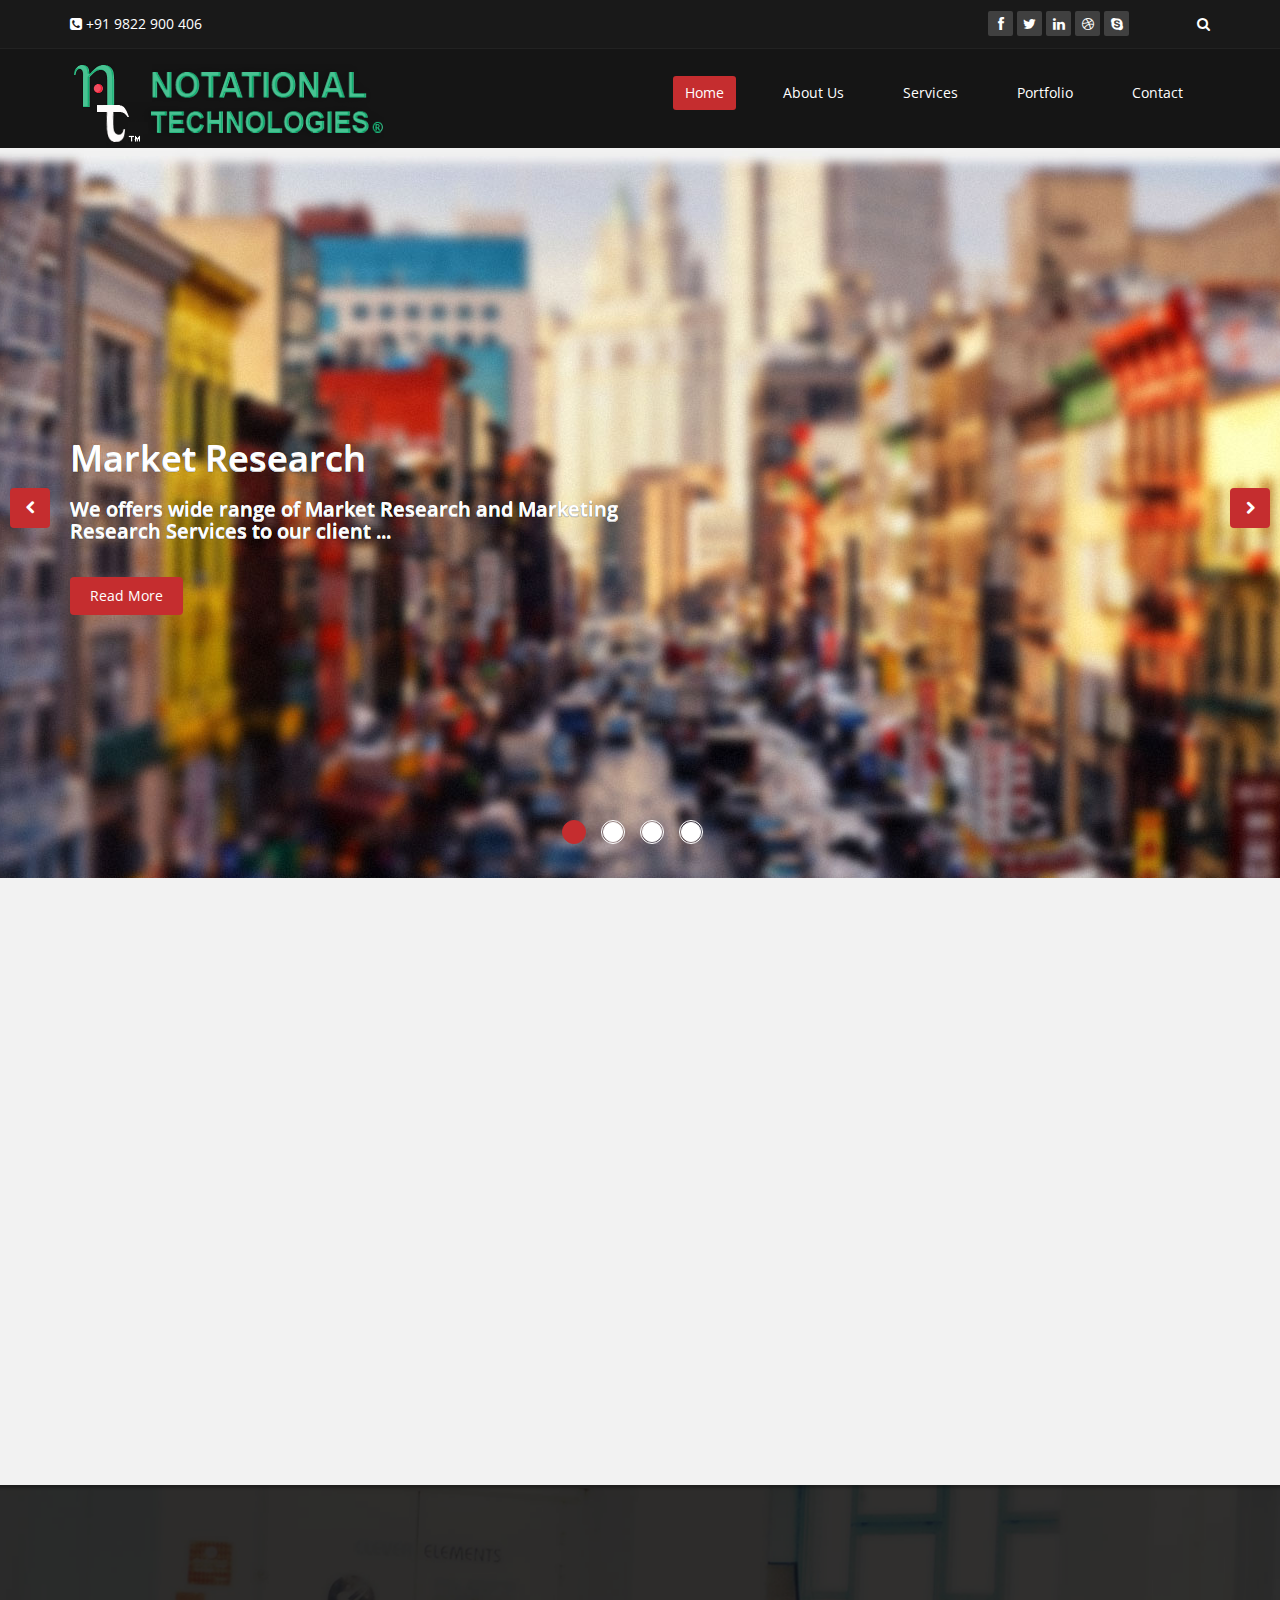
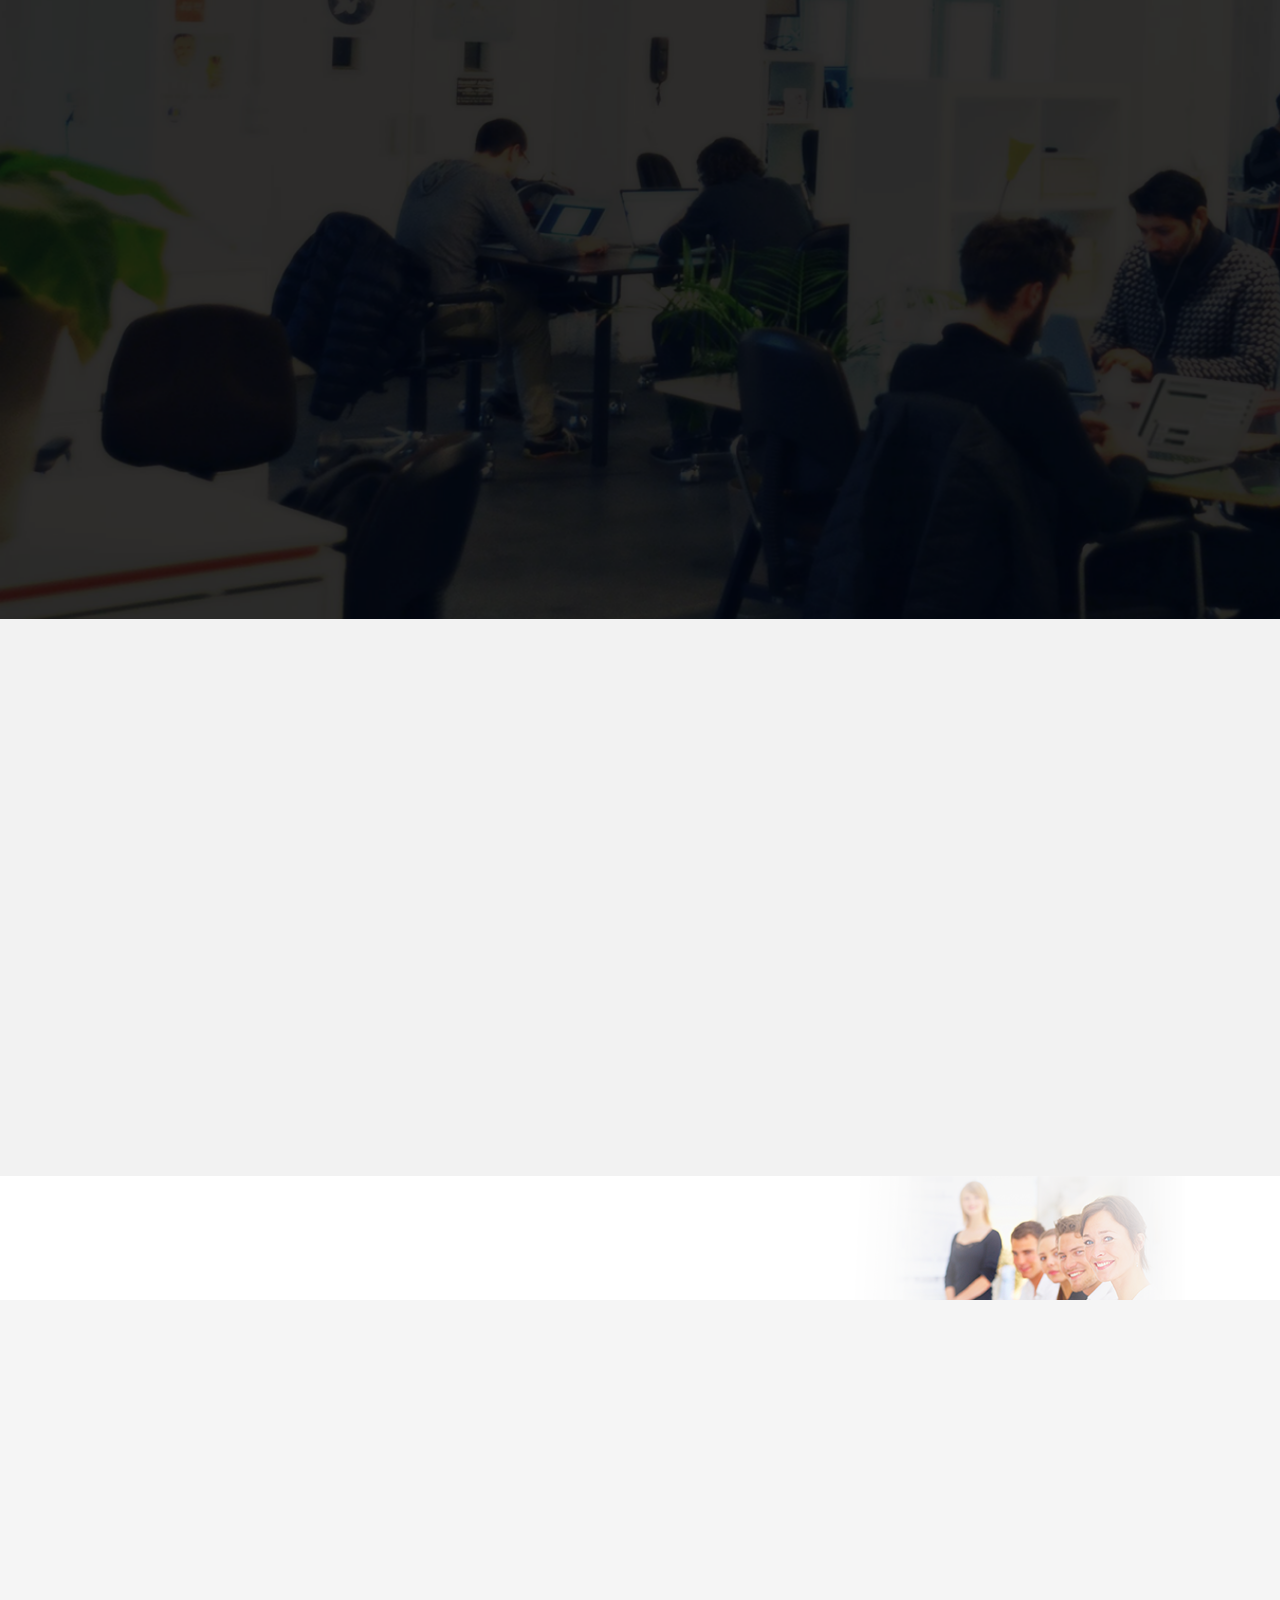
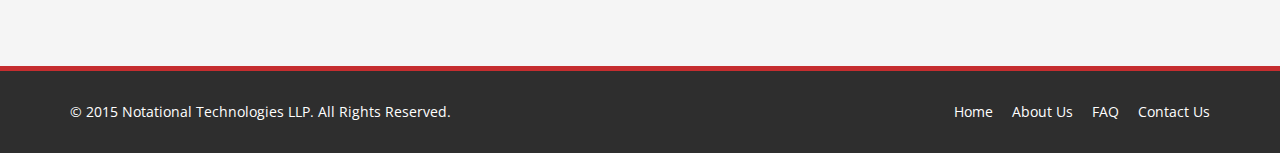
<file: index.html>
<!DOCTYPE html>
<html lang="en">
<head>
    <meta charset="utf-8">
    <meta name="viewport" content="width=device-width, initial-scale=1.0">
    <meta name="description" content="">
    <meta name="author" content="">
    <title>Home | Notational Technologies</title>
	
	<!-- core CSS -->
    <link href="css/bootstrap.min.css" rel="stylesheet">
    <link href="css/font-awesome.min.css" rel="stylesheet">
    <link href="css/animate.min.css" rel="stylesheet">
    <link href="css/prettyPhoto.css" rel="stylesheet">
    <link href="css/main.css" rel="stylesheet">
    <link href="css/responsive.css" rel="stylesheet">
	<link href="css/style.css" rel="stylesheet">
    <!--[if lt IE 9]>
    <script src="js/html5shiv.js"></script>
    <script src="js/respond.min.js"></script>
    <![endif]-->       
    <link rel="shortcut icon" href="images/ico/favicon.ico">
    <link rel="apple-touch-icon-precomposed" sizes="144x144" href="images/ico/apple-touch-icon-144-precomposed.png">
    <link rel="apple-touch-icon-precomposed" sizes="114x114" href="images/ico/apple-touch-icon-114-precomposed.png">
    <link rel="apple-touch-icon-precomposed" sizes="72x72" href="images/ico/apple-touch-icon-72-precomposed.png">
    <link rel="apple-touch-icon-precomposed" href="images/ico/apple-touch-icon-57-precomposed.png">
</head><!--/head-->

<body class="homepage">

    <header id="header">
        <div class="top-bar">
            <div class="container">
                <div class="row">
                    <div class="col-sm-6 col-xs-4">
                        <div class="top-number"><p><i class="fa fa-phone-square"></i>  +91 9822 900 406</p></div>
                    </div>
                    <div class="col-sm-6 col-xs-8">
                       <div class="social">
                            <ul class="social-share">
                                <li><a href="#"><i class="fa fa-facebook"></i></a></li>
                                <li><a href="#"><i class="fa fa-twitter"></i></a></li>
                                <li><a href="#"><i class="fa fa-linkedin"></i></a></li> 
                                <li><a href="#"><i class="fa fa-dribbble"></i></a></li>
                                <li><a href="#"><i class="fa fa-skype"></i></a></li>
                            </ul>
                            <div class="search">
                                <form role="form">
                                    <input type="text" class="search-form" autocomplete="off" placeholder="Search">
                                    <i class="fa fa-search"></i>
                                </form>
                           </div>
                       </div>
                    </div>
                </div>
            </div><!--/.container-->
        </div><!--/.top-bar-->

        <nav class="navbar navbar-inverse" role="banner">
            <div class="container">
                <div class="navbar-header">
                    <button type="button" class="navbar-toggle" data-toggle="collapse" data-target=".navbar-collapse">
                        <span class="sr-only">Toggle navigation</span>
                        <span class="icon-bar"></span>
                        <span class="icon-bar"></span>
                        <span class="icon-bar"></span>
                    </button>
                    <a class="navbar-brand" href="index.html"><img src="images/logo.png" alt="logo"></a>
                </div>
				
                <div class="collapse navbar-collapse navbar-right">
                    <ul class="nav navbar-nav">
                        <li class="active"><a href="index.html">Home</a></li>
                        <li><a href="about-us.html">About Us</a></li>
						<li><a href="services.html">Services</a></li>
                        <li><a href="portfolio.html">Portfolio</a></li>
                        <li><a href="contact-us.html">Contact</a></li>                        
                    </ul>
                </div>
            </div><!--/.container-->
        </nav><!--/nav-->
		
    </header><!--/header-->

    <section id="main-slider" class="no-margin">
        <div class="carousel slide">
            <ol class="carousel-indicators">
                <li data-target="#main-slider" data-slide-to="0" class="active"></li>
                <li data-target="#main-slider" data-slide-to="1"></li>
                <li data-target="#main-slider" data-slide-to="2"></li>
				<li data-target="#main-slider" data-slide-to="3"></li>
            </ol>
            <div class="carousel-inner">

		<div class="item active" style="background-image: url(images/slider/bg1.jpg)">
                    <div class="container" id="wrapper">
                        <div class="row slide-margin">
                            <div class="col-sm-6">
                                <div class="carousel-content">
								    <h1 class="animation animated-item-1">Market Research </h1>
                                    <h2 class="animation animated-item-2">We offers wide range of Market Research and Marketing Research Services to our client ...</h2>
                                    <a class="btn-slide animation animated-item-3" href="market.html">Read More</a>
                                </div>
                            </div>

                            <div class="col-sm-6 hidden-xs animation animated-item-4">
                                <div class="slider-img">
                                    <!--img src="images/slider/img1.png" class="img-responsive"!-->
                                </div>
                            </div>

                        </div>
                    </div>
                </div><!--/.item-->
                
				<div class="item" style="background-image: url(images/slider/bg4.jpg)">
                    <div class="container" id="wrapper">
                        <div class="row slide-margin">
                            <div class="col-sm-6">
                                <div class="carousel-content">
									<h1 class="animation animated-item-1">Media & Gaming</h1>
                                    <h2 class="animation animated-item-2">We offer various services related to media and gaming, We currently working on various video services to game development ... </h2>
                                    <a class="btn-slide animation animated-item-3" href="media.html">Read More</a>
                                    
                                </div>
                            </div>
                            <!--<div class="col-sm-6 hidden-xs animation animated-item-4">
                                <div class="slider-img">
                                    <img src="images/slider/img2.png" class="img-responsive">
                                </div> -->
                        </div>
                    </div>
				 </div>
				<div class="item" style="background-image: url(images/slider/bg2.jpg)">
                    <div class="container" id="wrapper">
                        <div class="row slide-margin">
                            <div class="col-sm-6">
                                <div class="carousel-content">
                                    <h1 class="animation animated-item-1">Cloud Storage Services </h1>
                                    <h2 class="animation animated-item-2">We offers various cloud storage services includes data encryption, on-fly conversions ... </h2>
                                    <a class="btn-slide animation animated-item-3" href="cloud.html">Read More</a>
                                </div>
                            </div>

                            <div class="col-sm-6 hidden-xs animation animated-item-4">
                                <div class="slider-img">
                                    <!--img src="images/slider/img2.png" class="img-responsive"!-->
                                </div>
                            </div>

                        </div>
                    </div>
                </div><!--/.item-->

                <div class="item" style="background-image: url(images/slider/bg3.jpg)">
                    <div class="container" id="wrapper">
                        <div class="row slide-margin">
                            <div class="col-sm-6">
                                <div class="carousel-content">
									<h1 class="animation animated-item-1"> Social Innovation </h1>
                                    <h2 class="animation animated-item-2">We are currently working on open source projects, social awareness projects...</h2>
                                    <a class="btn-slide animation animated-item-3" href="socialnn.html">Read More</a>  
                                </div>
                            </div>
                            <div class="col-sm-6 hidden-xs animation animated-item-4">
                                <div class="slider-img">
                                    <!--img src="images/slider/img3.png" class="img-responsive"!-->
                                </div>
                            </div>
                        </div>
                    </div>
                </div><!--/.item-->
            </div><!--/.carousel-inner-->
        </div><!--/.carousel-->
        <a class="prev hidden-xs" href="#main-slider" data-slide="prev">
            <i class="fa fa-chevron-left"></i>
        </a>
        <a class="next hidden-xs" href="#main-slider" data-slide="next">
            <i class="fa fa-chevron-right"></i>
        </a>
    </section><!--/#main-slider-->
	
    <section id="feature" >
<div class="container">
           <div class="center wow fadeInDown" id="wrapper">
                <h2>Our Core Values</h2>
                <p class="lead">Our company believes in simplicity and is driven by our core values.<br></p>
            </div>

            <div class="row" id="wrapper">
                <div class="features">
                    <div class="col-md-4 col-sm-6 wow fadeInDown" data-wow-duration="1000ms" data-wow-delay="600ms">
                        <div class="feature-wrap">
                            <i class="fa fa-folder-open"></i>
                            <h2>Open Minded</h2>
                            <h3>We listen to everyone and value their thoughts and suggestions </h3>
                        </div>
                    </div><!--/.col-md-4-->

                    <div class="col-md-4 col-sm-6 wow fadeInDown" data-wow-duration="1000ms" data-wow-delay="600ms">
                        <div class="feature-wrap">
                            <i class="fa fa-comments"></i>
                            <h2>Communication</h2>
                            <h3>Communication is our fundamental strength</h3>
                        </div>
                    </div><!--/.col-md-4-->

                    <div class="col-md-4 col-sm-6 wow fadeInDown" data-wow-duration="1000ms" data-wow-delay="600ms">
                        <div class="feature-wrap">
                            <i class="fa fa-edit"></i>
                            <h2>Innovation</h2>
                            <h3>Notational Technologies nurtures Intellectual Innovative Technologies </h3>
                        </div>
                    </div><!--/.col-md-4-->
                
                    <div class="col-md-4 col-sm-6 wow fadeInDown" data-wow-duration="1000ms" data-wow-delay="600ms">
                        <div class="feature-wrap">
                            <i class="fa fa-leaf"></i>
                            <h2>Honest</h2>
                            <h3>Honest with our society, clients & commitments </h3>
                        </div>
                    </div><!--/.col-md-4-->

                    <div class="col-md-4 col-sm-6 wow fadeInDown" data-wow-duration="1000ms" data-wow-delay="600ms">
                        <div class="feature-wrap">
                            <i class="fa fa-tint"></i>
                            <h2>Transparency</h2>
                            <h3>Notational Technologies having Transparency in its process & implementations</h3>
                        </div>
                    </div><!--/.col-md-4-->

                    <div class="col-md-4 col-sm-6 wow fadeInDown" data-wow-duration="1000ms" data-wow-delay="600ms">
                        <div class="feature-wrap">
                            <i class="fa fa-paperclip"></i>
                            <h2>Respect</h2>
                            <h3>Respect all our clients & employees,each one is equally important to us</h3>
                        </div>
                    </div><!--/.col-md-4-->
                </div><!--/.services-->
            </div><!--/.row-->    
        </div><!--/.container-->
    </section><!--/#feature-->

    <section id="services" class="service-item">
	   <div class="container" id="wrapper">
            <div class="center wow fadeInDown">
                <h2>Our Service</h2>
                <p class="lead">Our Services are broadly classified into following domains and we are bound to provide unique and quality services to our customers.</p>
            </div>

            <div class="row">

                <div class="col-sm-6 col-md-4">
                    <div class="media services-wrap wow fadeInDown">
                        <div class="pull-left">
                            <img class="img-responsive" src="images/services/services1.png">
                        </div>
                        <div class="media-body">
                            <h3 class="media-heading">Market Research</h3>
                            <p>To more about this please <br><a href="market.html">click here</a></p>
                        </div>
                    </div>
                </div>

                <div class="col-sm-6 col-md-4">
                    <div class="media services-wrap wow fadeInDown">
                        <div class="pull-left">
                            <img class="img-responsive" src="images/services/services2.png">
                        </div>
                        <div class="media-body">
                            <h3 class="media-heading">Embedded System</h3>
                            <p>To more about this please <br><a href="esys.html">click here</a></p>
                        </div>
                    </div>
                </div>

                <div class="col-sm-6 col-md-4">
                    <div class="media services-wrap wow fadeInDown">
                        <div class="pull-left">
                            <img class="img-responsive" src="images/services/services3.png">
                        </div>
                        <div class="media-body">
                            <h3 class="media-heading">Cloud Computing</h3>
                            <p>To more about this please <br><a href="cloud.html">click here</a></p>
                        </div>
                    </div>
                </div>  

                <div class="col-sm-6 col-md-4">
                    <div class="media services-wrap wow fadeInDown">
                        <div class="pull-left">
                            <img class="img-responsive" src="images/services/services4.png">
                        </div>
                        <div class="media-body">
                            <h3 class="media-heading">Social Innovation</h3>
                            <p>To more about this please <br><a href="socialnn.html">click here</a>t</p>
                        </div>
                    </div>
                </div>

                <div class="col-sm-6 col-md-4">
                    <div class="media services-wrap wow fadeInDown">
                        <div class="pull-left">
                            <img class="img-responsive" src="images/services/services5.png">
                        </div>
                        <div class="media-body">
                            <h3 class="media-heading">Media & Gaming</h3>
                            <p>To more about this please <br><a href="media.html">click here</a></p>
                        </div>
                    </div>
                </div>

                <div class="col-sm-6 col-md-4">
                    <div class="media services-wrap wow fadeInDown">
                        <div class="pull-left">
                            <img class="img-responsive" src="images/services/services6.png">
                        </div>
                        <div class="media-body">
                            <h3 class="media-heading">Open Source</h3>
                            <p>To more about this please <br><a href="opens.html">click here</a></p>
                        </div>
                    </div>
                </div>                                                
            </div><!--/.row-->
        </div><!--/.container-->
    </section><!--/#services-->

    <section id="middle">
        <div class="container" id="wrapper">
            <div class="row">
                <div class="col-sm-6 wow fadeInDown">
                    <div class="skill">
						<h2>Our Skills</h2>
                        <p>We are expert in the following skills.</p>

                        <div class="progress-wrap">
                            <h3>MARKET ANALYSIS</h3>
                            <div class="progress">
                              <div class="progress-bar  color1" role="progressbar" aria-valuenow="40" aria-valuemin="0" aria-valuemax="100" style="width: 85%">
                                <span class="bar-width">85%</span>
                              </div>

                            </div>
                        </div>

                        <div class="progress-wrap">
                            <h3>MEDIA AND GAMING</h3>
                            <div class="progress">
                              <div class="progress-bar color2" role="progressbar" aria-valuenow="20" aria-valuemin="0" aria-valuemax="100" style="width: 95%">
                               <span class="bar-width">95%</span>
                              </div>
                            </div>
                        </div>

                        <div class="progress-wrap">
                            <h3>SOCIAL INNOVATION</h3>
                            <div class="progress">
                              <div class="progress-bar color3" role="progressbar" aria-valuenow="60" aria-valuemin="0" aria-valuemax="100" style="width: 80%">
                                <span class="bar-width">80%</span>
                              </div>
                            </div>
                        </div>

                        <div class="progress-wrap">
                            <h3>EMBEDDED SYSTEMS</h3>
                            <div class="progress">
                              <div class="progress-bar color4" role="progressbar" aria-valuenow="80" aria-valuemin="0" aria-valuemax="100" style="width: 90%">
                                <span class="bar-width">90%</span>
                              </div>
                            </div>
                        </div>
                    </div>

                </div><!--/.col-sm-6-->

                <div class="col-sm-6 wow fadeInDown">
                    <div class="accordion">
                        <h2>Why People like us?</h2>
                        <div class="panel-group" id="accordion1">
                          <div class="panel panel-default">
                            <div class="panel-heading active">
                              <h3 class="panel-title">
                                <a class="accordion-toggle" data-toggle="collapse" data-parent="#accordion1" href="#collapseOne1">
								  Service Reliability
                                  <i class="fa fa-angle-right pull-right"></i>
                                </a>
                              </h3>
                            </div>

                            <div id="collapseOne1" class="panel-collapse collapse in">
                              <div class="panel-body">
                                  <div class="media accordion-inner">
                                        <div class="pull-left">
                                            <img class="img-responsive" src="images/accordion1.png">
                                        </div>
                                        <div class="media-body">
                                             <h4></h4>
                                             <p>"We can rely on Notational Technologies for expert service,timely delivery with excellent quality"</p>
											 <p align="right">-Manmesh Mhaske<br>Fincoll Services, Pune</p>
                                        </div>
                                  </div>
                              </div>
                            </div>
                          </div>

                          <div class="panel panel-default">
                            <div class="panel-heading">
                              <h3 class="panel-title">
                                <a class="accordion-toggle" data-toggle="collapse" data-parent="#accordion1" href="#collapseTwo1">
                                  Always ready to assist
                                  <i class="fa fa-angle-right pull-right"></i>
                                </a>
                              </h3>
                            </div>
                            <div id="collapseTwo1" class="panel-collapse collapse">
                              <div class="panel-body">
                                <p>"Notational Technologies always assisted us on all our queries without any hesitation</p>
								<p align="right"><i>-Adv. Shivaji Wanare,<br>Wanare & Associates, Nashik</i></p>
                              </div>
                            </div>
                          </div>

                          <div class="panel panel-default">
                            <div class="panel-heading">
                              <h3 class="panel-title">
                                <a class="accordion-toggle" data-toggle="collapse" data-parent="#accordion1" href="#collapseThree1">
                                  Customer Centric Organisation
                                  <i class="fa fa-angle-right pull-right"></i>
                                </a>
                              </h3>
                            </div>
                            <div id="collapseThree1" class="panel-collapse collapse">
                              <div class="panel-body">
                                <p>"Notational Technologies is good listener and assisted us with full efforts"</p>
								<p align="right"><i>-VK,<br>V Consultant, Bangalore</i></p>
								</div>
                            </div>
                          </div>

                          <div class="panel panel-default">
                            <div class="panel-heading">
                              <h3 class="panel-title">
                                <a class="accordion-toggle" data-toggle="collapse" data-parent="#accordion1" href="#collapseFour1">
                                  Empathic towards business achievements
                                  <i class="fa fa-angle-right pull-right"></i>
                                </a>
                              </h3>
                            </div>
                            <div id="collapseFour1" class="panel-collapse collapse">
                              <div class="panel-body">
								<p>"Notational Technologies is Process Driven Company with strong market research analysis skill"</p>
								<p align="right"><i>-Ashutosh Mhaske<br>Fincoll Collection Services,Pune</i></p>
                                </div>
                            </div>
                          </div>
                        </div><!--/#accordion1-->
                    </div>
                </div>

            </div><!--/.row-->
        </div><!--/.container-->
    </section><!--/#middle-->

    </section><!--/#content-->
    <section id="conatcat-info">
        <div class="container" id="wrapper">
            <div class="row">
                <div class="col-sm-8">
                    <div class="media contact-info wow fadeInDown" data-wow-duration="1000ms" data-wow-delay="600ms">
                        <div class="pull-left">
                            <i class="fa fa-phone"></i>
                        </div>
                        <div class="media-body">
                            <h2>Have a question or need a custom quote?</h2>
                            <p>If you have questions please feel free to <a href="contact-us.html">Contact Us</a> or write us to <a href="mailto:info@notationaltech.com">info@notationaltech.com</a></p>
                        </div>
                    </div>
                </div>
            </div>
        </div><!--/.container-->    
    </section><!--/#conatcat-info-->

    <section id="bottom">
        <div class="container wow fadeInDown" data-wow-duration="1000ms" data-wow-delay="600ms" id="wrapper">
                <div class="col-md-3 col-sm-6">
                    <div class="widget">
                        <h3>Company</h3>
                        <ul>
                            <li><a href="about-us.html">About us</a></li>
                            <li><a href="hiring.html">We are hiring</a></li>
                            <li><a href="miscellaneous.html">Copyright</a></li>
                            <li><a href="miscellaneous.html">Terms of use</a></li>
                            <li><a href="miscellaneous.html">Privacy policy</a></li>
                            <li><a href="contact-us.html">Contact us</a></li>
                        </ul>
                    </div>    
                </div><!--/.col-md-3-->

                <div class="col-md-3 col-sm-6">
                    <div class="widget">
                        <h3>Support</h3>
                        <ul>
                            <li><a href="miscellaneous.html">Faq</a></li>
                            <li><a href="extra.html">Documentation</a></li>
                        </ul>
                    </div>    
                </div><!--/.col-md-3-->

                <div class="col-md-3 col-sm-6">
                    <div class="widget">
                        <h3>Our Services</h3>
                        <ul>
							<li><a href="market.html">Market Research</a></li>
							<li><a href="esys.html">Embedded System</a></li>
                            <li><a href="cloud.html">Cloud Computing</a></li>
                            <li><a href="socialnn.html">Social Innovation</a></li>
							<li><a href="media.html">Media and Gaming</a></li>
							<li><a href="opens.html">Open Source</a></li>
                        </ul>
                    </div>    
                </div><!--/.col-md-3-->

                <div class="col-md-3 col-sm-6">
                    <div class="widget">
                        <h3>Legal Support</h3>
                        <ul>
                            <li><a href="#">Barad & Associates Law firm </a></li>
                        </ul>
                    </div>    
                </div><!--/.col-md-3-->
            </div>
        </div>
    </section><!--/#bottom-->

    <footer id="footer" class="midnight-blue">
        <div class="container">
            <div class="row">
                <div class="col-sm-6" id="wrapper">
                    &copy; 2015 <a target="_blank" href="index.html" title="Notational Technologies LLP">Notational Technologies LLP</a>. All Rights Reserved.
                </div>
                <div class="col-sm-6">
                    <ul class="pull-right">
						<li><a href="index.html">Home</a></li>
                        <li><a href="about-us.html" >About Us</a></li>
                        <li><a href="index.html">FAQ</a></li>
                        <li><a href="contact-us.html">Contact Us</a></li>
                    </ul>
                </div>
            </div>
        </div>
    </footer><!--/#footer-->

    <script src="js/jquery.js"></script>
    <script src="js/bootstrap.min.js"></script>
    <script src="js/jquery.prettyPhoto.js"></script>
    <script src="js/jquery.isotope.min.js"></script>
    <script src="js/main.js"></script>
    <script src="js/wow.min.js"></script>
</body>
</html>
</file>
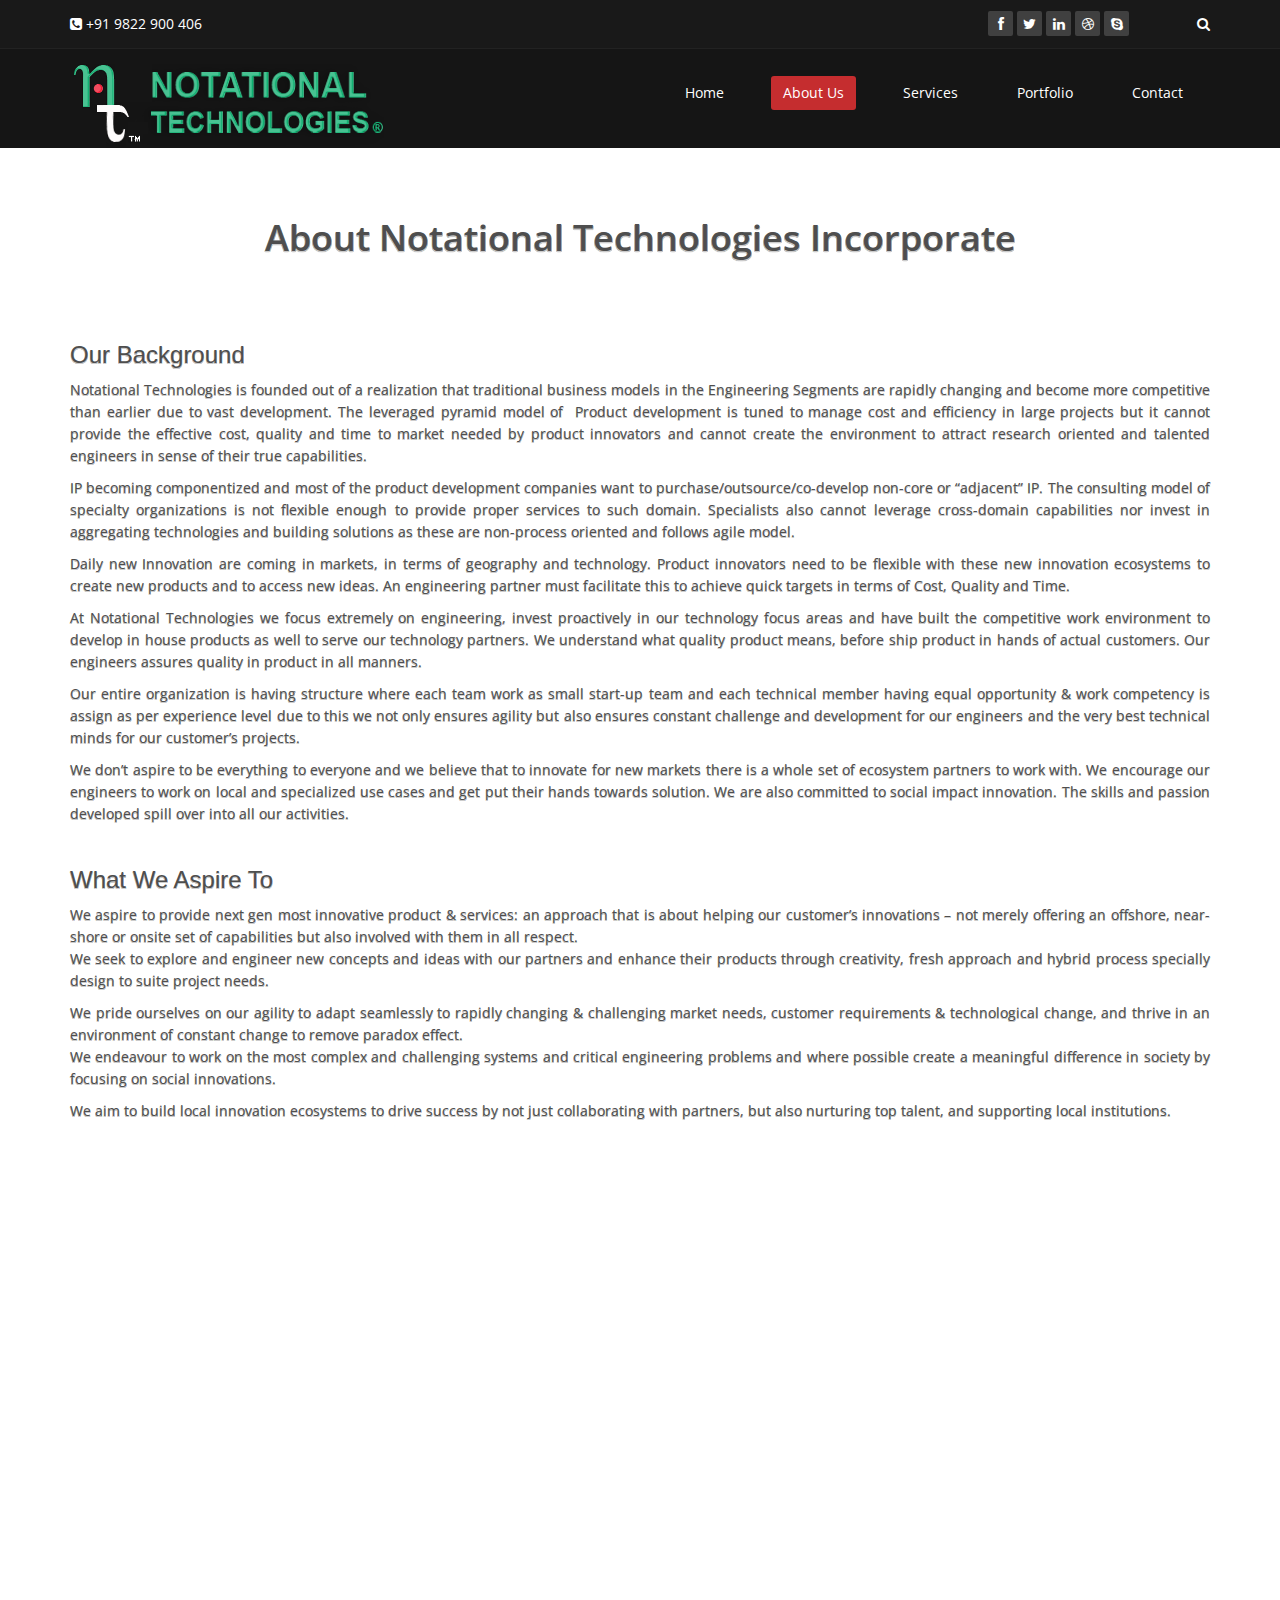
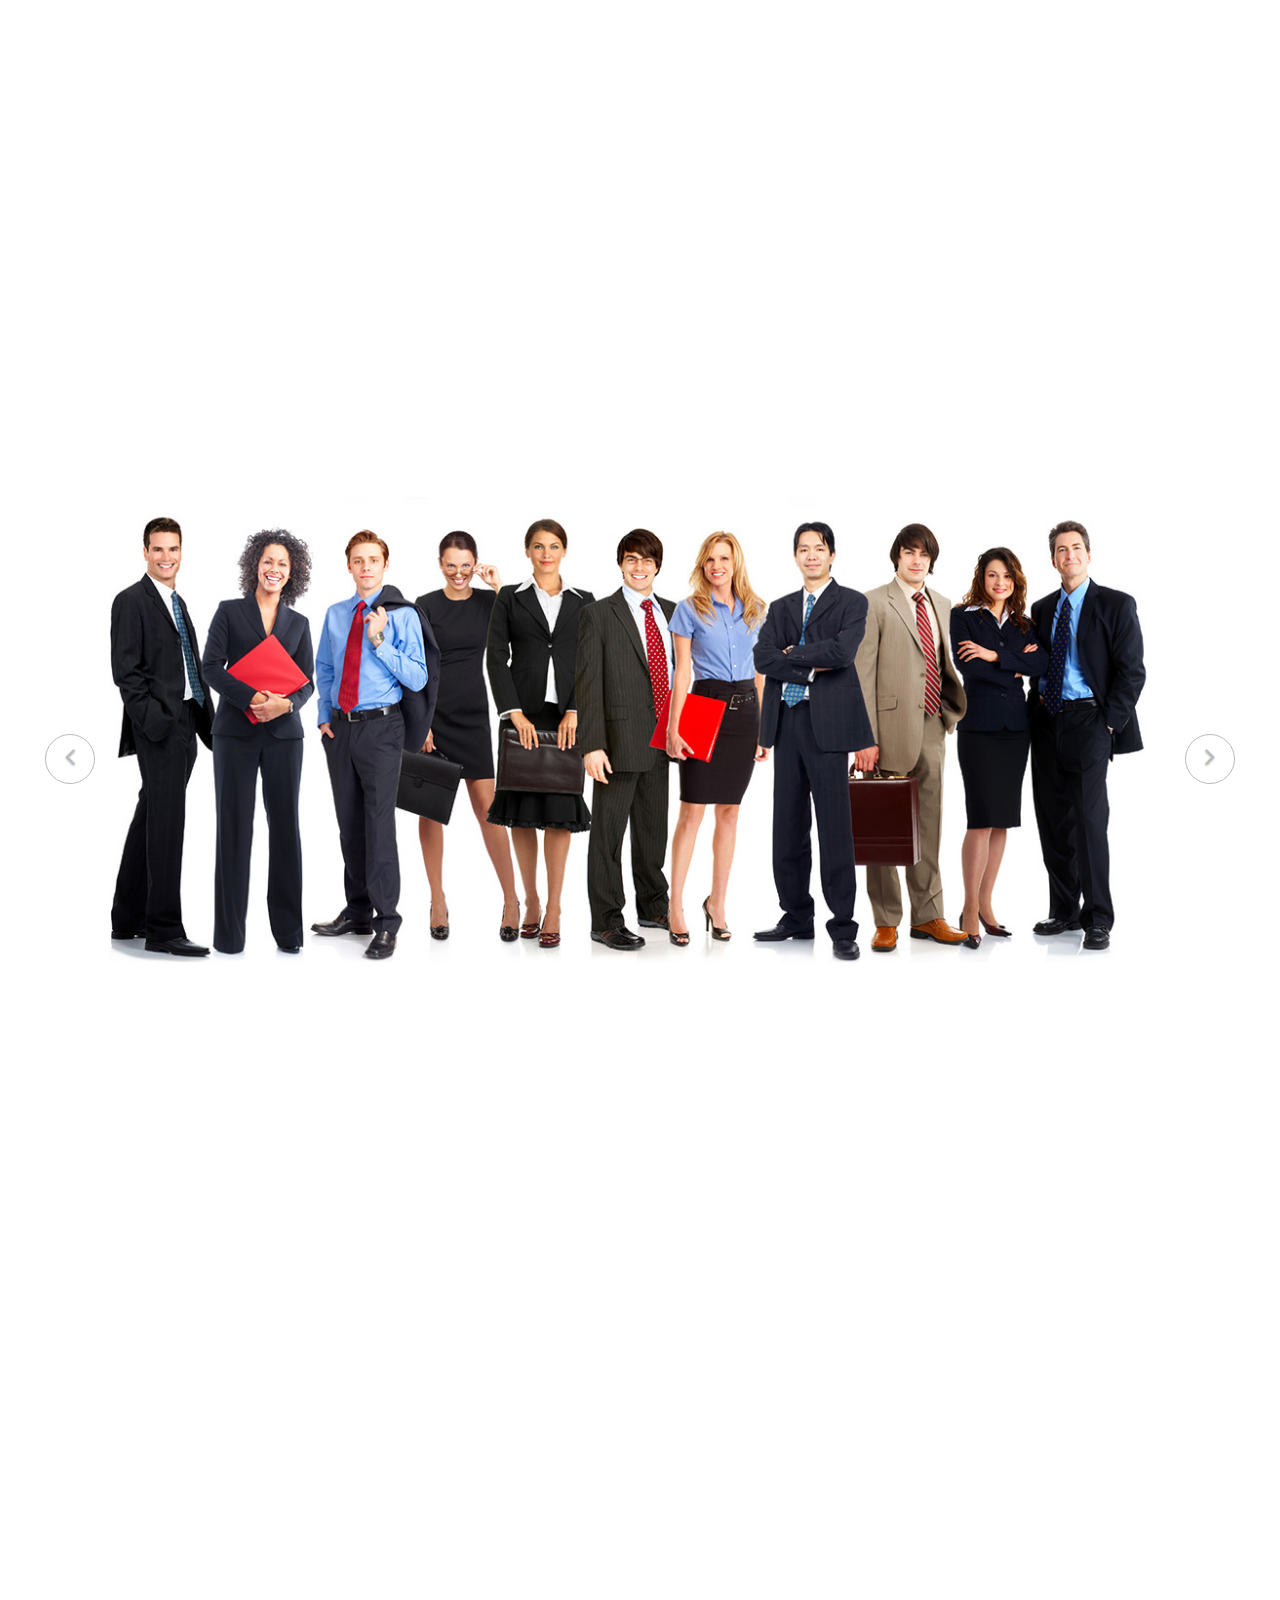
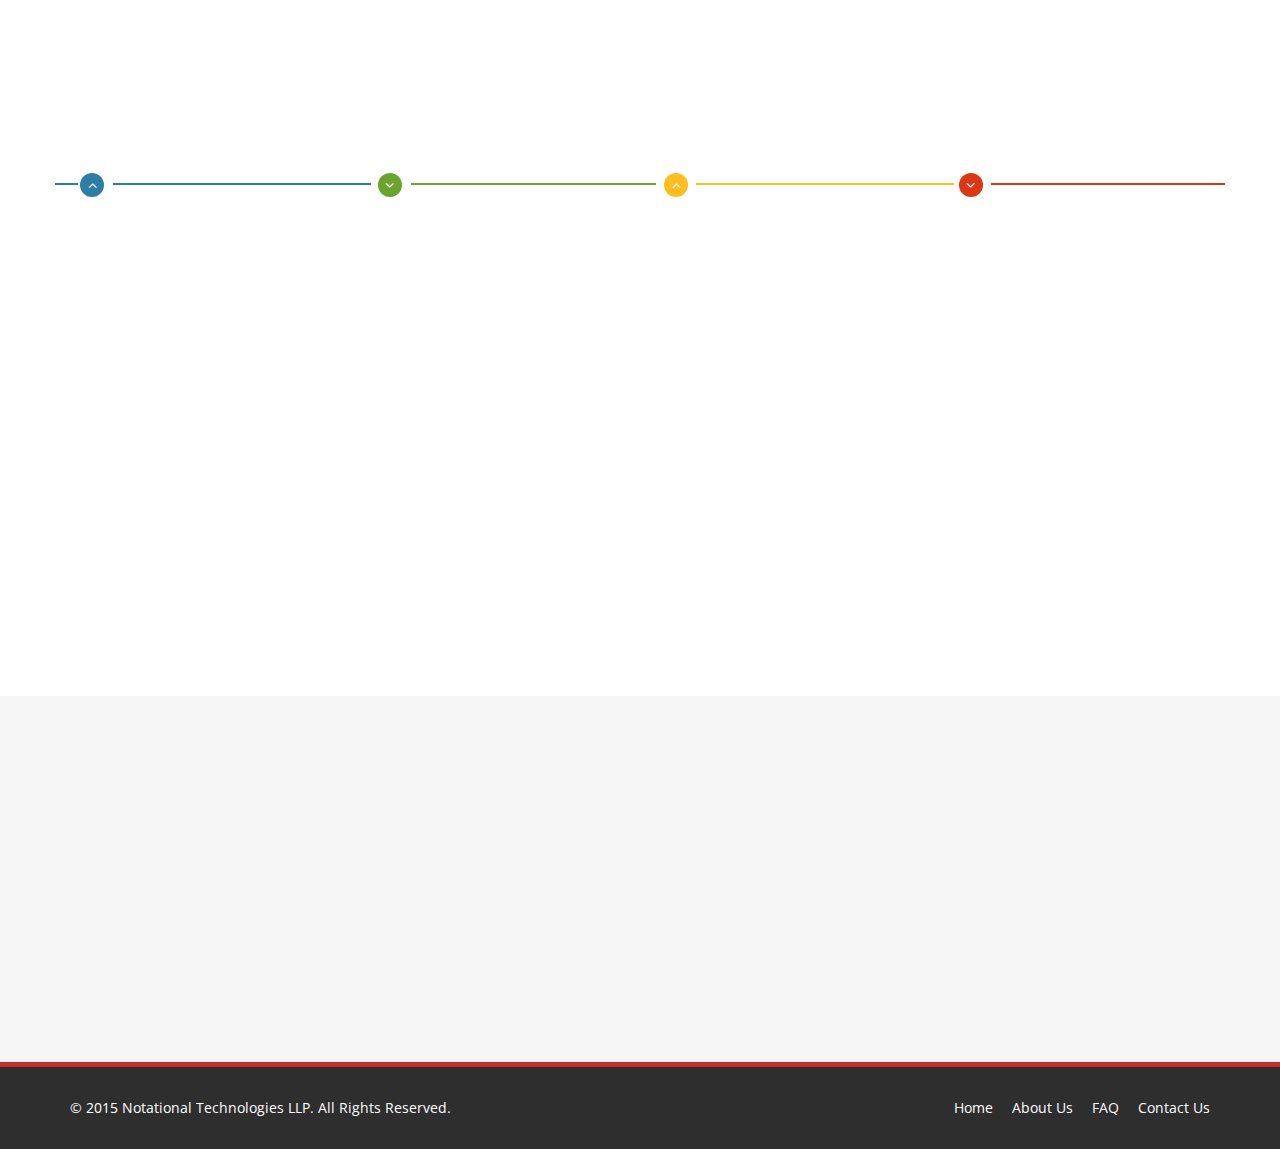
<file: about-us.html>
<!DOCTYPE html>
<html lang="en">
<head>
    <meta charset="utf-8">
    <meta name="viewport" content="width=device-width, initial-scale=1.0">
    <meta name="description" content="">
    <meta name="author" content="">
    <title>About Us | Notational Technologies </title>
	
	<!-- core CSS -->
    <link href="css/bootstrap.min.css" rel="stylesheet">
    <link href="css/font-awesome.min.css" rel="stylesheet">
    <link href="css/prettyPhoto.css" rel="stylesheet">
    <link href="css/animate.min.css" rel="stylesheet">
	<link href="css/main.css" rel="stylesheet">
    <link href="css/responsive.css" rel="stylesheet">
	<link href="css/style.css" rel="stylesheet">
    <!--[if lt IE 9]>
    <script src="js/html5shiv.js"></script>
    <script src="js/respond.min.js"></script>
    <![endif]-->       
    <link rel="shortcut icon" href="images/ico/favicon.ico">
    <link rel="apple-touch-icon-precomposed" sizes="144x144" href="images/ico/apple-touch-icon-144-precomposed.png">
    <link rel="apple-touch-icon-precomposed" sizes="114x114" href="images/ico/apple-touch-icon-114-precomposed.png">
    <link rel="apple-touch-icon-precomposed" sizes="72x72" href="images/ico/apple-touch-icon-72-precomposed.png">
    <link rel="apple-touch-icon-precomposed" href="images/ico/apple-touch-icon-57-precomposed.png">
</head><!--/head-->

<body>

    <header id="header">
        <div class="top-bar">
            <div class="container">
                <div class="row">
                    <div class="col-sm-6 col-xs-4">
                        <div class="top-number"><p><i class="fa fa-phone-square"></i>  +91 9822 900 406</p></div>
                    </div>
                    <div class="col-sm-6 col-xs-8">
                       <div class="social">
                            <ul class="social-share">
                                <li><a href="#"><i class="fa fa-facebook"></i></a></li>
                                <li><a href="#"><i class="fa fa-twitter"></i></a></li>
                                <li><a href="#"><i class="fa fa-linkedin"></i></a></li> 
                                <li><a href="#"><i class="fa fa-dribbble"></i></a></li>
                                <li><a href="#"><i class="fa fa-skype"></i></a></li>
                            </ul>
                            <div class="search">
                                <form role="form">
                                    <input type="text" class="search-form" autocomplete="off" placeholder="Search">
                                    <i class="fa fa-search"></i>
                                </form>
                           </div>
                       </div>
                    </div>
                </div>
            </div><!--/.container-->
        </div><!--/.top-bar-->

        <nav class="navbar navbar-inverse" role="banner">
            <div class="container">
                <div class="navbar-header">
                    <button type="button" class="navbar-toggle" data-toggle="collapse" data-target=".navbar-collapse">
                        <span class="sr-only">Toggle navigation</span>
                        <span class="icon-bar"></span>
                        <span class="icon-bar"></span>
                        <span class="icon-bar"></span>
                    </button>
                    <a class="navbar-brand" href="index.html"><img src="images/logo.png" alt="logo"></a>
                </div>
				
                <div class="collapse navbar-collapse navbar-right">
                    <ul class="nav navbar-nav">
                        <li><a href="index.html">Home</a></li>
                        <li class="active"><a href="about-us.html">About Us</a></li>
                        <li><a href="services.html">Services</a></li>
                        <li><a href="portfolio.html">Portfolio</a></li>
                        <li><a href="contact-us.html">Contact</a></li>                       
                    </ul>
                </div>
            </div><!--/.container-->
        </nav><!--/nav-->
	</header><!--/header-->

    <section id="about-us">
        <div class="container">
			<div class="center wow fadeInDown">
			<div id="wrapper">
				<h2>About Notational Technologies Incorporate</h2>
					<p align="justify">&nbsp;</p>
					<p align="justify">&nbsp;</p>
					<p align="justify"><strong class="h3">Our Background</strong><br>
						</p>
							<p align="justify">Notational Technologies is founded out of a realization that  traditional business models in the Engineering Segments are rapidly changing  and become more competitive than earlier due to vast development. The leveraged  pyramid model of  Product development is  tuned to manage cost and efficiency in large projects but it cannot provide the  effective cost, quality and time to market needed by product innovators and  cannot create the environment to attract research oriented and talented  engineers in sense of their true capabilities.</p>
							<p align="justify">IP becoming componentized and most of the product  development companies want to purchase/outsource/co-develop non-core or  &ldquo;adjacent&rdquo; IP. The consulting model of specialty organizations is not flexible  enough to provide proper services to such domain. Specialists also cannot  leverage cross-domain capabilities nor invest in aggregating technologies and  building solutions as these are non-process oriented and follows agile model.<br>
						</p>
							<p align="justify">Daily new Innovation are coming in markets, in terms of  geography and technology. Product innovators need to be flexible with these new  innovation ecosystems to create new products and to access new ideas. An  engineering partner must facilitate this to achieve quick targets in terms of  Cost, Quality and Time.</p>
							<p align="justify">At Notational Technologies we focus extremely on  engineering, invest proactively in our technology focus areas and have built  the competitive work environment to develop in house products as well to serve  our technology partners. We understand what quality product means, before ship  product in hands of actual customers. Our engineers assures quality in product  in all manners.<br>
						</p>
							<p align="justify">Our entire organization is having structure where each team work  as small start-up team and each technical member having equal opportunity &amp;  work competency is assign as per experience level due to this we not only ensures  agility but also ensures constant challenge and development for our engineers  and the very best technical minds for our customer&rsquo;s projects.</p>
							<p align="justify">We don&rsquo;t aspire to be everything to everyone and we believe  that to innovate for new markets there is a whole set of ecosystem partners to  work with. We encourage our engineers to work on local and specialized use  cases and get put their hands towards solution. We are also committed to social  impact innovation. The skills and passion developed spill over into all our  activities.</p>
							<p align="justify"><br>
						</p>
						<div class="center wow fadeInDown">
							<p align="justify"><strong class="h3">What We Aspire To</strong></p>
							<p align="justify">We aspire to provide next gen most innovative product &amp;  services: an approach that is about helping our customer&rsquo;s innovations – not  merely offering an offshore, near-shore or onsite set of capabilities but also  involved with them in all respect.<br>
							We seek to explore and engineer new concepts and ideas with  our partners and enhance their products through creativity, fresh approach and  hybrid process specially design to suite project needs.</p>
							<p align="justify">We pride ourselves on our agility to adapt seamlessly to rapidly  changing &amp; challenging market needs, customer requirements &amp;  technological change, and thrive in an environment of constant change to remove  paradox effect.<br>
							We endeavour to work on the most complex and challenging  systems and critical engineering problems and where possible create a  meaningful difference in society by focusing on social innovations.<br>
						</p>
							<p align="justify">We aim to build local innovation ecosystems to drive success  by not just collaborating with partners, but also nurturing top talent, and  supporting local institutions.<br>
						</p>
						</div>
						<div class="center wow fadeInDown">
						<p align="justify"><span class="h3">Value Proposition</span><br>
						</p>
							<p align="justify"><strong>Requirement Analysis:</strong> Our customers simply describe what  they need. We take these high level problem statements, analyse it statically  and cross check  with customer then functionally  and architecturally elaborate these using a fishbone process. Our team create  hybrid process to fit all needs during this whole process customer has complete  clarity and feedback is taken time to time for making operations smooth.<br>
						</p>
							<p align="justify"><strong>Value Enhancement:</strong>  We  can drive incremental innovation in areas like implementation, testing,  sustainment and value engineering, and make a significant impact to reduce cost  and improve quality in given time frame. <br>
						</p>
							<p align="justify"><strong>Innovation Next:</strong>  We  understand the Indian ecosystem and we are bound to help our customers conceive  and build products aligned to the needs of emerging markets. We believe that each  markets are unique in product usage, environment, affordability and scale. We  strive to work with niche innovators and ecosystem partners to accelerate  innovation aimed to make social impact..</p>
							<p align="justify"><strong>Value to Research:</strong>  We  are expanding our R&amp;D facilities to support Innovation Next. We appreciate  that there are always more ideas to explore than there are resources available  but without proper implementation chance of success becomes less so we have  dedicated R&amp;D for Implementation. We work independently on most of concepts  and take them to a decision point. This allows our customers to realize true  values of their ideas.<br>
						</p>
						</div>
						<div class="center wow fadeInDown">
							<p align="justify" class="h3">Technology Vision</p>
							<p align="justify">This is era of more complex and highly specialized product,  they are also becoming more interdependent. While our engineers have very deep  domain knowledge, as a Product based, R&amp;D Company as well as valued service  provider, we can see the opportunities at the intersection of different domains  and in technologies and platforms that can be shared which justify our vision <strong><em>&ldquo;Innovation  with next gen Intelligence&rdquo;</em></strong>.<br>
						</p>
							<p align="justify"><strong>Truly Technologies Oriented:</strong>   While our investors continue to invest in building the core of their  offerings, there may be significant opportunities in the non-core space to  build related products that can address unmet market needs.<br>
						</p>
							<p align="justify"><strong>Multi Domain Company:</strong>   There is always an opportunity to leverage technology relevant from one  domain and apply it to another. For example, we have worked on the application  of imaging, video codecs, cloud storage and augmented reality in manufacturing  among other areas of embedded systems. We also work in media and animation  domain. </p>
							<p align="justify"><strong>Market Research, Data analytics and Cloud Computing:</strong>  Increasing complexity of systems, pressures  on sustainment cost and availability of information on systems presents a tremendous  opportunity in the area of Market Research and Data Analytics. At Notational  Technologies we have experience in all of these areas and continue to invest in  developing new capabilities.</p>
							<p align="justify"><strong>Open source:</strong>  We are  having lots innovation going on in areas Photo Realistic Animation, Holographic  Operating System, Holographic Processors, Open Source Quick Processor(OSQP), cloud  storage(on fly conversions, data encryption) and tools used in core engineering  product development, We know these open source  architectures will continue to play an  important role in recent time frame. We will continue to invest on our open  source software/ hardware towards realizing assets that accelerate development  of next gen products..</p>
							<p align="justify" class="lead">
						</div>
				</div>
			</div>
			
			<!-- about us slider -->
			<div id="about-slider">
				<div id="carousel-slider" class="carousel slide" data-ride="carousel">
					<!-- Indicators -->
				  	<ol class="carousel-indicators visible-xs">
					    <li data-target="#carousel-slider" data-slide-to="0" class="active"></li>
					    <li data-target="#carousel-slider" data-slide-to="1"></li>
					    <li data-target="#carousel-slider" data-slide-to="2"></li>
				  	</ol>

					<div class="carousel-inner">
						<div class="item active">
							<img src="images/slider_one.jpg" class="img-responsive" alt=""> 
					   </div>
					   <div class="item">
							<img src="images/slider_one.jpg" class="img-responsive" alt=""> 
					   </div> 
					   <div class="item">
							<img src="images/slider_one.jpg" class="img-responsive" alt=""> 
					   </div> 
					</div>
					
					<a class="left carousel-control hidden-xs" href="#carousel-slider" data-slide="prev">
						<i class="fa fa-angle-left"></i> 
					</a>
					
					<a class=" right carousel-control hidden-xs"href="#carousel-slider" data-slide="next">
						<i class="fa fa-angle-right"></i> 
					</a>
				</div> <!--/#carousel-slider-->
			</div><!--/#about-slider-->
			
			
			<!-- Our Skill -->
			<div class="skill-wrap clearfix">
			
				<div class="center wow fadeInDown">
				<div id="wrapper">
					<h2>Our Skill</h2>
				</div>
				</div>
				
				<div class="row">
					<div class="col-sm-3">
						<div class="sinlge-skill wow fadeInDown" data-wow-duration="1000ms" data-wow-delay="300ms">
							<div class="joomla-skill">                                   
								<p><em>85%</em></p>
								<p>Market Analysis</p>
							</div>
						</div>
					</div>
					
					 <div class="col-sm-3">
						<div class="sinlge-skill wow fadeInDown" data-wow-duration="1000ms" data-wow-delay="600ms">
							<div class="html-skill">                                  
								<p><em>95%</em></p>
								<p>Media and Gaming</p>
							</div>
						</div>
					</div>
					
					<div class="col-sm-3">
						<div class="sinlge-skill wow fadeInDown" data-wow-duration="1000ms" data-wow-delay="900ms">
							<div class="css-skill">                                    
								<p><em>80%</em></p>
								<p>Social Innovation</p>
							</div>
						</div>
					</div>
					
					 <div class="col-sm-3">
						<div class="sinlge-skill wow fadeInDown" data-wow-duration="1000ms" data-wow-delay="1200ms">
							<div class="wp-skill">
								<p><em>90%</em></p>
								<p>Embedded System</p>                                     
							</div>
						</div>
					</div>
				</div>
            </div><!--/.our-skill-->
			

			<!-- our-team -->
			<div class="team">
				<div class="center wow fadeInDown">
				<div id="wrapper">
					<h2>Team of Notational Technologies </h2>
					<p align="justify">Notational Technologies is led by product engineering  industry veterans as well as innovative engineers. This mix gives us a  perspective, strong innovation capabilities, and an unprecedented ability to  deliver and scale. Our founders and leaders have guided teams and have built  and managed complex products for some of the world&rsquo;s leading companies.<br>
					</p>
					<p align="justify">The most important leadership, however, comes from our  individual engineers those takes risk and proves their decision. We endeavour  to find the brightest and most motivated young talent and provide them with the  tools, space, guidance and most important freedom of taking situation decisions  to tackle the most challenging engineering problems. Our organizational  structure is One team one Culture.</p>
				</div>
				</div>
				
				<div class="row team-bar">
					<div class="first-one-arrow hidden-xs">
						<hr>
					</div>
					<div class="first-arrow hidden-xs">
						<hr> <i class="fa fa-angle-up"></i>
					</div>
					<div class="second-arrow hidden-xs">
						<hr> <i class="fa fa-angle-down"></i>
					</div>
					<div class="third-arrow hidden-xs">
						<hr> <i class="fa fa-angle-up"></i>
					</div>
					<div class="fourth-arrow hidden-xs">
						<hr> <i class="fa fa-angle-down"></i>
					</div>
				</div> <!--skill_border-->       

				<div class="row clearfix">   
					<div class="col-md-8 col-sm-10">	
						<div class="single-profile-bottom wow fadeInUp" data-wow-duration="1000ms" data-wow-delay="600ms">
							<div id="wrapper">
							<div class="media">
								<div class="pull-left">
									<a href="#"><img class="media-object" src="images/man1.png" alt=""></a>
								</div>
								<div class="media-body">
									<h4>Manmeet Barad</h4>
									<h5>Founder, CEO and Managing Director</h5>
									<ul class="tag clearfix">
										<li class="btn"><a href="#">Web</a></li>
										<li class="btn"><a href="#">Ui</a></li>
										<li class="btn"><a href="#">Ux</a></li>
										<li class="btn"><a href="#">Photoshop</a></li>
									</ul>
									<ul class="social_icons">
										<li><a href="#"><i class="fa fa-facebook"></i></a></li>
										<li><a href="#"><i class="fa fa-twitter"></i></a></li> 
										<li><a href="#"><i class="fa fa-google-plus"></i></a></li>
									</ul>
								</div>
							</div><!--/.media -->
							<p align="justify"> Manmeet Barad is a founder and Managing Director of the Notational Technologies. He is an expert in Digital Signal Processing (Video Processing), Electronics & Telecommunication Engineering and leads a strong understanding in Business Management arena. Manmeet received his B.Tech in Electronics and Telecommunications Engineering with Distinction from the Shri Guru Gobind Singhji Institute of Technology Nanded, MS, India, he also holds MCP, RHCE Certifications. He having strong work experience in the areas of Video Codecs (includes H.265, H.264, MPEG-2, VC1 and their profiles, containers), Audio Codecs, Computer Engineering, Software Systems. Also has expertise in Project, Process Management & Delivery Management. He has served extensively as a Consultant to Industry and has worked for Nvidia and Intel as Software Engineer. Manmeet believes in perfection, consistent quality work, and has zest towards Intellectual Innovation. </p>
						</div>
						</div>
					</div>
				</div>	<!--/.row-->
			</div><!--section-->
		</div><!--/.container-->
    </section><!--/about-us-->
	
        <section id="bottom">
        <div class="container wow fadeInDown" data-wow-duration="1000ms" data-wow-delay="600ms">
            <div class="row">
			<div id="wrapper">
                <div class="col-md-3 col-sm-6">
                    <div class="widget">
                        <h3>Company</h3>
                        <ul>
                            <li><a href="about-us.html">About us</a></li>
                            <li><a href="hiring.html">We are hiring</a></li>
                            <li><a href="miscellaneous.html">Copyright</a></li>
                            <li><a href="miscellaneous.html">Terms of use</a></li>
                            <li><a href="miscellaneous.html">Privacy policy</a></li>
                            <li><a href="contact-us.html">Contact us</a></li>
                        </ul>
                    </div>    
                </div><!--/.col-md-3-->

                <div class="col-md-3 col-sm-6">
                    <div class="widget">
                        <h3>Support</h3>
                        <ul>
                            <li><a href="miscellaneous.html">Faq</a></li>
                            <li><a href="extra.html">Documentation</a></li>
                        </ul>
                    </div>    
                </div><!--/.col-md-3-->

                <div class="col-md-3 col-sm-6">
                    <div class="widget">
                        <h3>Our Services</h3>
                        <ul>
							<li><a href="market.html">Market Research</a></li>
							<li><a href="esys.html">Embedded System</a></li>
                            <li><a href="cloud.html">Cloud Computing</a></li>
                            <li><a href="socialnn.html">Social Innovation</a></li>
							<li><a href="media.html">Media and Gaming</a></li>
							<li><a href="opens.html">Open Source</a></li>
                        </ul>
                    </div>    
                </div><!--/.col-md-3-->

                <div class="col-md-3 col-sm-6">
                    <div class="widget">
                        <h3>Legal Support</h3>
                        <ul>
                            <li><a href="#">Barad & Associates Law firm </a></li>
                        </ul>
                    </div>    
                </div><!--/.col-md-3-->
            </div>
		</div>
		</div>
    </section><!--/#bottom-->

    <footer id="footer" class="midnight-blue">
        <div class="container">
            <div class="row">
                <div class="col-sm-6">
                    &copy; 2015 <a target="_blank" href="index.html" title="Notational Technologies LLP">Notational Technologies LLP</a>. All Rights Reserved.
                </div>
                <div class="col-sm-6">
                    <ul class="pull-right">
						<li><a href="index.html">Home</a></li>
                        <li><a href="about-us.html" >About Us</a></li>
                        <li><a href="index.html">FAQ</a></li>
                        <li><a href="contact-us.html">Contact Us</a></li>
                    </ul>
                </div>
            </div>
        </div>
    </footer><!--/#footer-->

    <script src="js/jquery.js"></script>
    <script type="text/javascript">
        $('.carousel').carousel()
    </script>
    <script src="js/bootstrap.min.js"></script>
    <script src="js/jquery.prettyPhoto.js"></script>
    <script src="js/jquery.isotope.min.js"></script>
    <script src="js/main.js"></script>
    <script src="js/wow.min.js"></script>
</body>
</html>
</file>
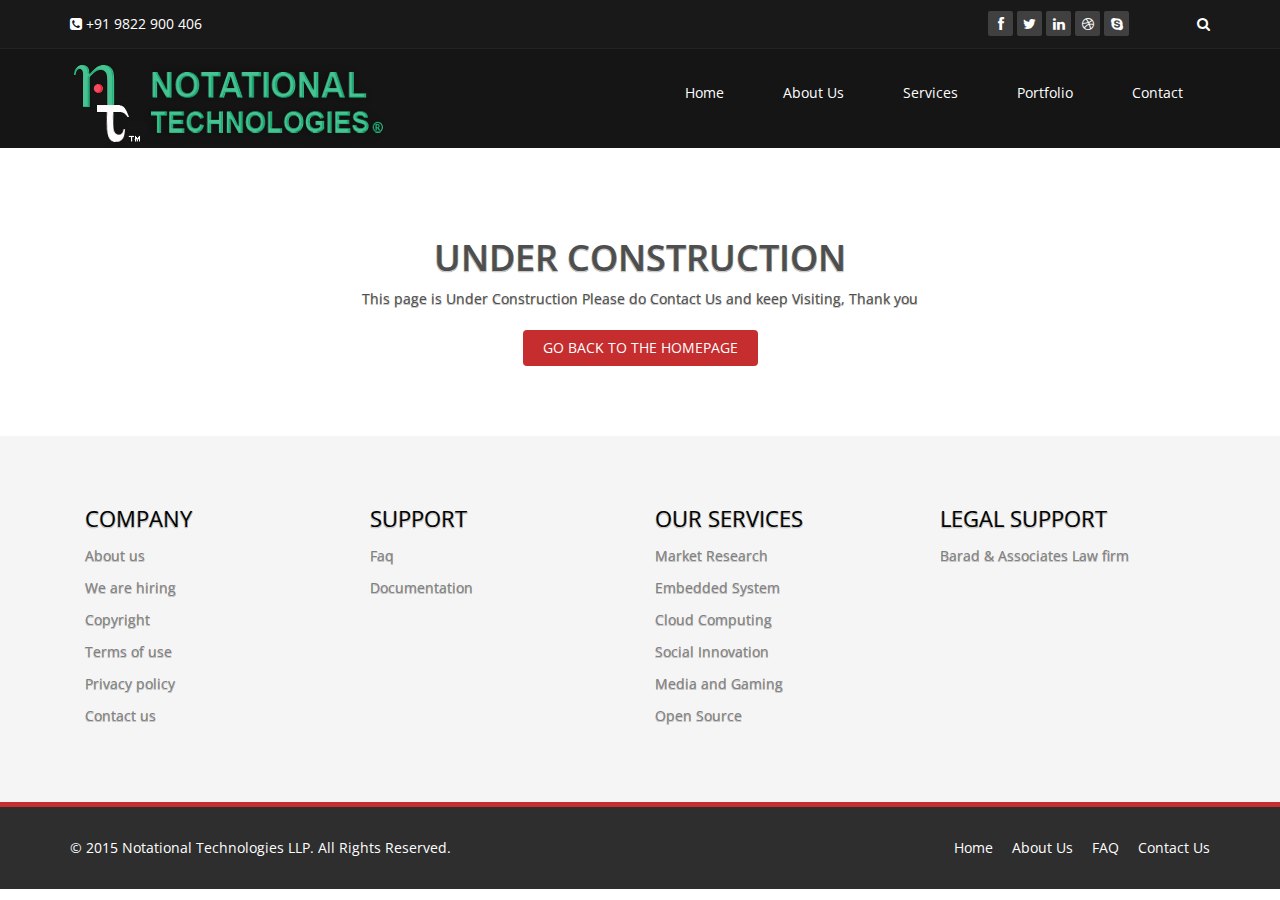
<file: cloud.html>
<!DOCTYPE html>
<html lang="en">
<head>
    <meta charset="utf-8">
    <meta name="viewport" content="width=device-width, initial-scale=1.0">
    <meta name="description" content="">
    <meta name="author" content="">
    <title>UC | Notational Technologies</title>
    <link href="css/bootstrap.min.css" rel="stylesheet">
    <link href="css/font-awesome.min.css" rel="stylesheet">
    <link href="css/prettyPhoto.css" rel="stylesheet">
    <link href="css/animate.min.css" rel="stylesheet">
    <link href="css/main.css" rel="stylesheet">
    <link href="css/responsive.css" rel="stylesheet">
	<link href="css/style.css" rel="stylesheet">
    <!--[if lt IE 9]>
    <script src="js/html5shiv.js"></script>
    <script src="js/respond.min.js"></script>
    <![endif]-->       
    <link rel="shortcut icon" href="images/ico/favicon.ico">
    <link rel="apple-touch-icon-precomposed" sizes="144x144" href="images/ico/apple-touch-icon-144-precomposed.png">
    <link rel="apple-touch-icon-precomposed" sizes="114x114" href="images/ico/apple-touch-icon-114-precomposed.png">
    <link rel="apple-touch-icon-precomposed" sizes="72x72" href="images/ico/apple-touch-icon-72-precomposed.png">
    <link rel="apple-touch-icon-precomposed" href="images/ico/apple-touch-icon-57-precomposed.png">
</head><!--/head-->
<body>
    <header id="header">
        <div class="top-bar">
            <div class="container">
                <div class="row">
                    <div class="col-sm-6 col-xs-4">
                        <div class="top-number"><p><i class="fa fa-phone-square"></i>  +91 9822 900 406</p></div>
                    </div>
                    <div class="col-sm-6 col-xs-8">
                       <div class="social">
                            <ul class="social-share">
                                <li><a href="#"><i class="fa fa-facebook"></i></a></li>
                                <li><a href="#"><i class="fa fa-twitter"></i></a></li>
                                <li><a href="#"><i class="fa fa-linkedin"></i></a></li> 
                                <li><a href="#"><i class="fa fa-dribbble"></i></a></li>
                                <li><a href="#"><i class="fa fa-skype"></i></a></li>
                            </ul>
                            <div class="search">
                                <form role="form">
                                    <input type="text" class="search-form" autocomplete="off" placeholder="Search">
                                    <i class="fa fa-search"></i>
                                </form>
                           </div>
                       </div>
                    </div>
                </div>
            </div><!--/.container-->
        </div><!--/.top-bar-->
	
        <nav class="navbar navbar-inverse" role="banner">
            <div class="container">
                <div class="navbar-header">
                    <button type="button" class="navbar-toggle" data-toggle="collapse" data-target=".navbar-collapse">
                        <span class="sr-only">Toggle navigation</span>
                        <span class="icon-bar"></span>
                        <span class="icon-bar"></span>
                        <span class="icon-bar"></span>
                    </button>
                    <a class="navbar-brand" href="index.html"><img src="images/logo.png" alt="logo"></a>
                </div>
                
                <div class="collapse navbar-collapse navbar-right">
                    <ul class="nav navbar-nav">
                        <li><a href="index.html">Home</a></li>
                        <li><a href="about-us.html">About Us</a></li>
                        <li><a href="UnderConst.html">Services</a></li>
                        <li><a href="UnderConst.html">Portfolio</a></li>
                        <li><a href="contact-us.html">Contact</a></li>                        
                    </ul>
                </div>
            </div><!--/.container-->
        </nav><!--/nav-->
        
    </header><!--/header-->
	
    <section id="error" class="container text-center">
		<div id="wrapper">
			<h1>Under Construction</h1>
			<p>This page is Under Construction Please do Contact Us and keep Visiting, Thank you</p>
			<a class="btn btn-primary" href="index.html">GO BACK TO THE HOMEPAGE</a>
		</div>
    </section><!--/#error-->
    
	<section id="bottom">
	<div id="wrapper">
        <div class="container wow fadeInDown" data-wow-duration="1000ms" data-wow-delay="600ms">
                <div class="col-md-3 col-sm-6">
                    <div class="widget">
                        <h3>Company</h3>
                        <ul>
                            <li><a href="about-us.html">About us</a></li>
                            <li><a href="hiring.html">We are hiring</a></li>
                            <li><a href="miscellaneous.html">Copyright</a></li>
                            <li><a href="miscellaneous.html">Terms of use</a></li>
                            <li><a href="miscellaneous.html">Privacy policy</a></li>
                            <li><a href="contact-us.html">Contact us</a></li>
                        </ul>
                    </div>    
                </div><!--/.col-md-3-->

                <div class="col-md-3 col-sm-6">
                    <div class="widget">
                        <h3>Support</h3>
                        <ul>
                            <li><a href="miscellaneous.html">Faq</a></li>
                            <li><a href="extra.html">Documentation</a></li>
                        </ul>
                    </div>    
                </div><!--/.col-md-3-->

                <div class="col-md-3 col-sm-6">
                    <div class="widget">
                        <h3>Our Services</h3>
                        <ul>
							<li><a href="market.html">Market Research</a></li>
							<li><a href="esys.html">Embedded System</a></li>
                            <li><a href="cloud.html">Cloud Computing</a></li>
                            <li><a href="socialnn.html">Social Innovation</a></li>
							<li><a href="media.html">Media and Gaming</a></li>
							<li><a href="opens.html">Open Source</a></li>
                        </ul>
                    </div>    
                </div><!--/.col-md-3-->

                <div class="col-md-3 col-sm-6">
                    <div class="widget">
                        <h3>Legal Support</h3>
                        <ul>
                            <li><a href="#">Barad & Associates Law firm </a></li>
                        </ul>
                    </div>    
                </div><!--/.col-md-3-->
            </div>
		</div>
    </section><!--/#bottom-->

    <footer id="footer" class="midnight-blue">
        <div class="container",id="wrapper">
            <div class="row">
                <div class="col-sm-6">
                    &copy; 2015 <a target="_blank" href="index.html" title="Notational Technologies LLP">Notational Technologies LLP</a>. All Rights Reserved.
                </div>
                <div class="col-sm-6">
                    <ul class="pull-right">
						<li><a href="index.html">Home</a></li>
                        <li><a href="about-us.html" >About Us</a></li>
                        <li><a href="index.html">FAQ</a></li>
                        <li><a href="contact-us.html">Contact Us</a></li>
                    </ul>
                </div>
            </div>
        </div>
    </footer><!--/#footer-->

    <script src="js/jquery.js"></script>
    <script src="js/bootstrap.min.js"></script>
    <script src="js/jquery.prettyPhoto.js"></script>
    <script src="js/jquery.isotope.min.js"></script>
    <script src="js/main.js"></script>
    <script src="js/wow.min.js"></script>
</body>
</html>
</file>
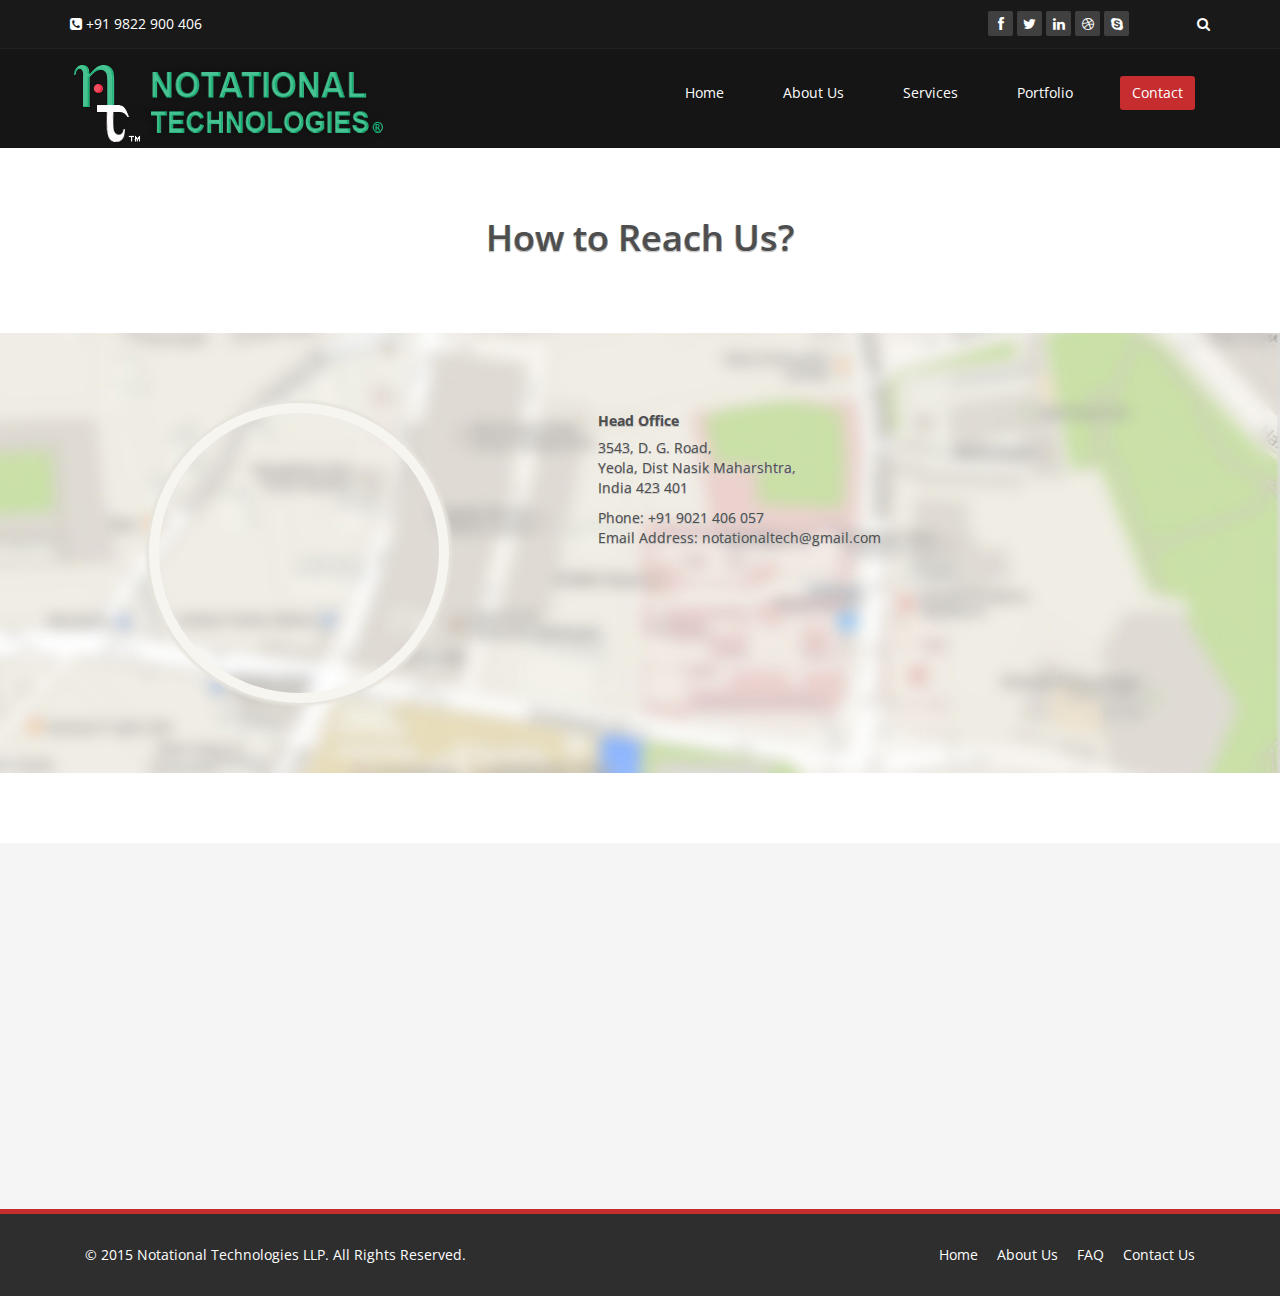
<file: contact-us.html>
<!DOCTYPE html>
<html lang="en">
<head>
    <meta charset="utf-8">
    <meta name="viewport" content="width=device-width, initial-scale=1.0">
    <meta name="description" content="">
    <meta name="author" content="">
    <title>Contact | Notational Technologies </title>
    
    <!-- core CSS -->
    <link href="css/bootstrap.min.css" rel="stylesheet">
    <link href="css/font-awesome.min.css" rel="stylesheet">
    <link href="css/prettyPhoto.css" rel="stylesheet">
    <link href="css/animate.min.css" rel="stylesheet">
    <link href="css/main.css" rel="stylesheet">
    <link href="css/responsive.css" rel="stylesheet">
    <link href="css/style.css" rel="stylesheet">
    <!--[if lt IE 9]>
    <script src="js/html5shiv.js"></script>
    <script src="js/respond.min.js"></script>
    <![endif]-->       
    <link rel="shortcut icon" href="images/ico/favicon.ico">
    <link rel="apple-touch-icon-precomposed" sizes="144x144" href="images/ico/apple-touch-icon-144-precomposed.png">
    <link rel="apple-touch-icon-precomposed" sizes="114x114" href="images/ico/apple-touch-icon-114-precomposed.png">
    <link rel="apple-touch-icon-precomposed" sizes="72x72" href="images/ico/apple-touch-icon-72-precomposed.png">
    <link rel="apple-touch-icon-precomposed" href="images/ico/apple-touch-icon-57-precomposed.png">
</head><!--/head-->

<body>

    <header id="header">
        <div class="top-bar">
            <div class="container">
                <div class="row">
                    <div class="col-sm-6 col-xs-4">
                        <div class="top-number">
                          <p><i class="fa fa-phone-square"></i>  +91 9822 900 406</p></div>
                    </div>
                    <div class="col-sm-6 col-xs-8">
                       <div class="social">
                            <ul class="social-share">
                                <li><a href="#"><i class="fa fa-facebook"></i></a></li>
                                <li><a href="#"><i class="fa fa-twitter"></i></a></li>
                                <li><a href="#"><i class="fa fa-linkedin"></i></a></li> 
                                <li><a href="#"><i class="fa fa-dribbble"></i></a></li>
                                <li><a href="#"><i class="fa fa-skype"></i></a></li>
                            </ul>
                            <div class="search">
                                <form role="form">
                                    <input type="text" class="search-form" autocomplete="off" placeholder="Search">
                                    <i class="fa fa-search"></i>
                                </form>
                           </div>
                       </div>
                    </div>
                </div>
            </div><!--/.container-->
        </div><!--/.top-bar-->

        <nav class="navbar navbar-inverse" role="banner">
            <div class="container">
                <div class="navbar-header">
                    <button type="button" class="navbar-toggle" data-toggle="collapse" data-target=".navbar-collapse">
                        <span class="sr-only">Toggle navigation</span>
                        <span class="icon-bar"></span>
                        <span class="icon-bar"></span>
                        <span class="icon-bar"></span>
                    </button>
                    <a class="navbar-brand" href="index.html"><img src="images/logo.png" alt="logo"></a>
                </div>
                
                <div class="collapse navbar-collapse navbar-right">
                    <ul class="nav navbar-nav">
                        <li><a href="index.html">Home</a></li>
                        <li><a href="about-us.html">About Us</a></li>
                        <li><a href="UnderConst.html">Services</a></li>
                        <li><a href="UnderConst.html">Portfolio</a></li> 
                        <li class="active"><a href="contact-us.html">Contact</a></li>                        
                    </ul>
                </div>
            </div><!--/.container-->
        </nav><!--/nav-->
    </header><!--/header-->

    <section id="contact-info">
        <div class="center" id="wrapper">                
            <h2>How to Reach Us?        </h2>
        </div>
        <div class="gmap-area">
            <div class="container" id="wrapper">
                <div class="row">
                    <div class="col-sm-5 text-center">
                        <div class="gmap">
                            <iframe frameborder="0" scrolling="no" marginheight="0" marginwidth="0" src="https://maps.google.com/maps?f=q&amp;source=s_q&amp;hl=en&amp;geocode=&amp;q=Notational+Technologies&amp;aq=0&amp;oq=Notational]&amp;sll=37.0625,-95.677068&amp;sspn=20.0403776,74.4847507&amp;ie=UTF8&amp;hq=Notational,&amp;hnear=Yeola,+India&amp;ll=20.0403776,74.4847507&amp;spn=0.001515,0.002452&amp;t=m&amp;z=17&amp;iwloc=A&amp;cid=0x3bdc38b817f03307&amp;output=embed"></iframe>
                        </div>
                    </div>

                    <div class="col-sm-7 map-content">
                        <ul class="row">
                            <li class="col-sm-6">
                                <address>
                                    <h5>Head Office</h5>
                                    <p>3543, D. G. Road,<br>
                                    Yeola, Dist Nasik Maharshtra,<br> 
									India 423 401</p>
                                    <p>Phone: +91 9021 406 057<br>
                                Email Address: notationaltech@gmail.com</p>
                                </address>
                            </li>
                             </address>
                            </li>
                        </ul>
                    </div>
                </div>
            </div>
        </div>
    </section>  <!--/gmap_area -->


    <section id="bottom">
        <div class="container wow fadeInDown" data-wow-duration="1000ms" data-wow-delay="600ms">
            <div class="row" id="wrapper">
                <div class="col-md-3 col-sm-6">
                    <div class="widget">
                        <h3>Company</h3>
                        <ul>
                            <li><a href="about-us.html">About us</a></li>
                            <li><a href="hiring.html">We are hiring</a></li>
                            <li><a href="miscellaneous.html">Copyright</a></li>
                            <li><a href="miscellaneous.html">Terms of use</a></li>
                            <li><a href="miscellaneous.html">Privacy policy</a></li>
                            <li><a href="contact-us.html">Contact us</a></li>
                        </ul>
                    </div>    
                </div><!--/.col-md-3-->

                <div class="col-md-3 col-sm-6">
                    <div class="widget">
                        <h3>Support</h3>
                        <ul>
                            <li><a href="miscellaneous.html">Faq</a></li>
                            <li><a href="extra.html">Documentation</a></li>
                        </ul>
                    </div>    
                </div><!--/.col-md-3-->

                <div class="col-md-3 col-sm-6">
                    <div class="widget">
                        <h3>Our Services</h3>
                        <ul>
							<li><a href="market.html">Market Research</a></li>
							<li><a href="esys.html">Embedded System</a></li>
                            <li><a href="cloud.html">Cloud Computing</a></li>
                            <li><a href="socialnn.html">Social Innovation</a></li>
							<li><a href="media.html">Media and Gaming</a></li>
							<li><a href="opens.html">Open Source</a></li>
                        </ul>
                    </div>    
                </div><!--/.col-md-3-->

                <div class="col-md-3 col-sm-6">
                    <div class="widget">
                        <h3>Legal Support</h3>
                        <ul>
                            <li><a href="#">Barad & Associates Law firm </a></li>
                        </ul>
                    </div>    
                </div><!--/.col-md-3-->
            </div>
        </div>
    </section><!--/#bottom-->

    <footer id="footer" class="midnight-blue">
        <div class="container >
            <div class="row">
                <div class="col-sm-6" id="wrapper">
                    &copy; 2015 <a target="_blank" href="index.html" title="Notational Technologies LLP">Notational Technologies LLP</a>. All Rights Reserved.
                </div>
                <div class="col-sm-6">
                    <ul class="pull-right">
						<li><a href="index.html">Home</a></li>
                        <li><a href="about-us.html" >About Us</a></li>
                        <li><a href="index.html">FAQ</a></li>
                        <li><a href="contact-us.html">Contact Us</a></li>
                    </ul>
                </div>
            </div>
        </div>
    </footer><!--/#footer-->

    <script src="js/jquery.js"></script>
    <script src="js/bootstrap.min.js"></script>
    <script src="js/jquery.prettyPhoto.js"></script>
    <script src="js/jquery.isotope.min.js"></script>
    <script src="js/main.js"></script>
    <script src="js/wow.min.js"></script>
</body>
</html>
</file>
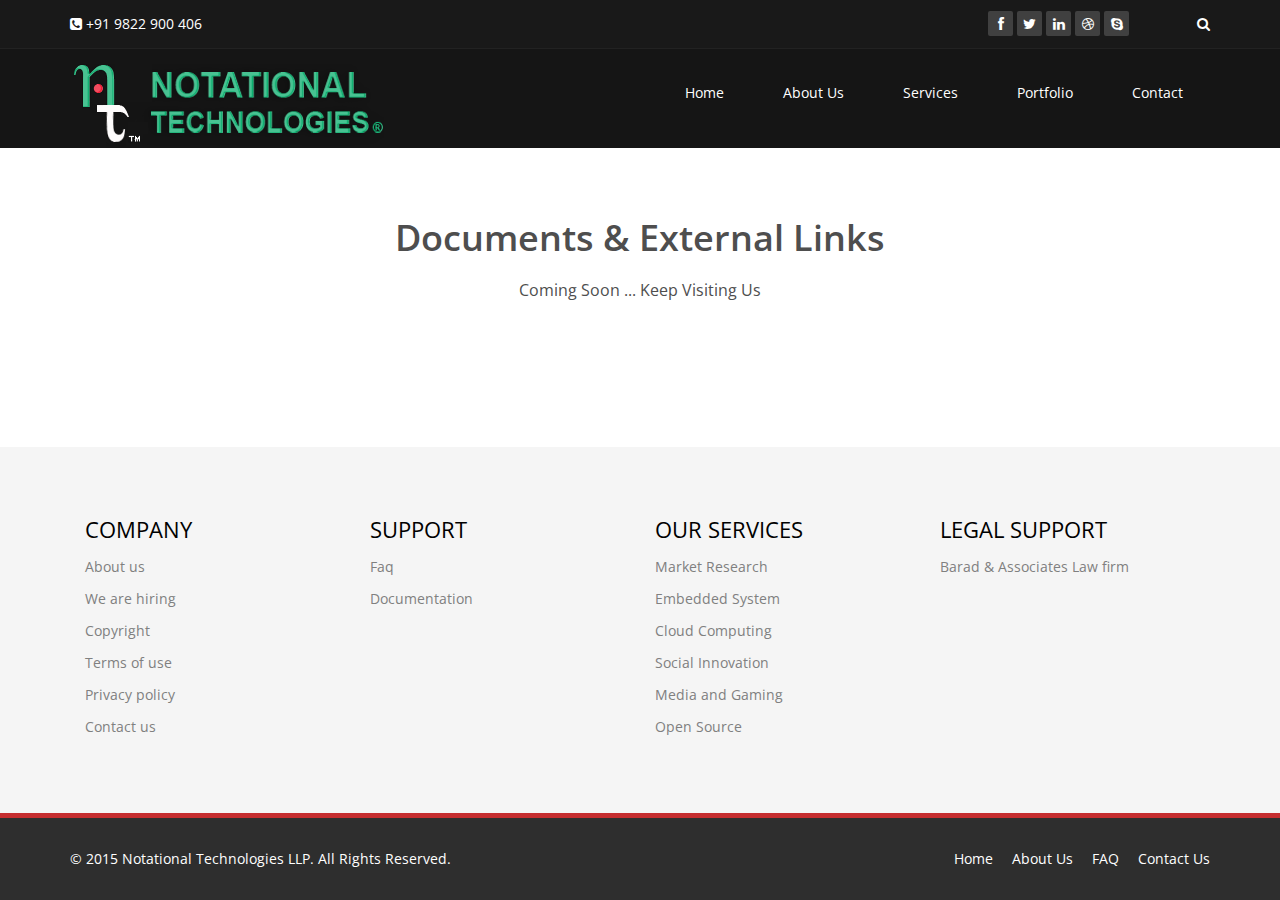
<file: extra.html>
<!DOCTYPE html>
<html lang="en">
<head>
    <meta charset="utf-8">
    <meta name="viewport" content="width=device-width, initial-scale=1.0">
    <meta name="description" content="">
    <meta name="author" content="">
    <title> Extra | Notational Technologies </title>
	
	<!-- core CSS -->
    <link href="css/bootstrap.min.css" rel="stylesheet">
    <link href="css/font-awesome.min.css" rel="stylesheet">
    <link href="css/prettyPhoto.css" rel="stylesheet">
    <link href="css/animate.min.css" rel="stylesheet">
	<link href="css/main.css" rel="stylesheet">
    <link href="css/responsive.css" rel="stylesheet">
	
    <!--[if lt IE 9]>
    <script src="js/html5shiv.js"></script>
    <script src="js/respond.min.js"></script>
    <![endif]-->       
    <link rel="shortcut icon" href="images/ico/favicon.ico">
    <link rel="apple-touch-icon-precomposed" sizes="144x144" href="images/ico/apple-touch-icon-144-precomposed.png">
    <link rel="apple-touch-icon-precomposed" sizes="114x114" href="images/ico/apple-touch-icon-114-precomposed.png">
    <link rel="apple-touch-icon-precomposed" sizes="72x72" href="images/ico/apple-touch-icon-72-precomposed.png">
    <link rel="apple-touch-icon-precomposed" href="images/ico/apple-touch-icon-57-precomposed.png">
</head><!--/head-->

<body>

    <header id="header">
        <div class="top-bar">
            <div class="container">
                <div class="row">
                    <div class="col-sm-6 col-xs-4">
                        <div class="top-number"><p><i class="fa fa-phone-square"></i>  +91 9822 900 406</p></div>
                    </div>
                    <div class="col-sm-6 col-xs-8">
                       <div class="social">
                            <ul class="social-share">
                                <li><a href="#"><i class="fa fa-facebook"></i></a></li>
                                <li><a href="#"><i class="fa fa-twitter"></i></a></li>
                                <li><a href="#"><i class="fa fa-linkedin"></i></a></li> 
                                <li><a href="#"><i class="fa fa-dribbble"></i></a></li>
                                <li><a href="#"><i class="fa fa-skype"></i></a></li>
                            </ul>
                            <div class="search">
                                <form role="form">
                                    <input type="text" class="search-form" autocomplete="off" placeholder="Search">
                                    <i class="fa fa-search"></i>
                                </form>
                           </div>
                       </div>
                    </div>
                </div>
            </div><!--/.container-->
        </div><!--/.top-bar-->

        <nav class="navbar navbar-inverse" role="banner">
            <div class="container">
                <div class="navbar-header">
                    <button type="button" class="navbar-toggle" data-toggle="collapse" data-target=".navbar-collapse">
                        <span class="sr-only">Toggle navigation</span>
                        <span class="icon-bar"></span>
                        <span class="icon-bar"></span>
                        <span class="icon-bar"></span>
                    </button>
                    <a class="navbar-brand" href="index.html"><img src="images/logo.png" alt="logo"></a>
                </div>
				
                <div class="collapse navbar-collapse navbar-right">
                    <ul class="nav navbar-nav">
                        <li><a href="index.html">Home</a></li>
                        <li><a href="about-us.html">About Us</a></li>
                        <li><a href="services.html">Services</a></li>
                        <li><a href="portfolio.html">Portfolio</a></li>
                        <li><a href="contact-us.html">Contact</a></li>                        
                    </ul>
                </div>
            </div><!--/.container-->
        </nav><!--/nav-->
	</header><!--/header-->

    <section id="Extra">
        <div class="container">
			<div class="center wow fadeInDown">
				<h2>Documents & External Links</h2>
				<p class="lead">Coming Soon ... Keep Visiting Us</p>
			</div>
		</div><!--/.container-->
    </section><!--/about-us-->
	
<section id="bottom">
        <div class="container wow fadeInDown" data-wow-duration="1000ms" data-wow-delay="600ms">
                <div class="col-md-3 col-sm-6">
                    <div class="widget">
                        <h3>Company</h3>
                        <ul>
                            <li><a href="about-us.html">About us</a></li>
                            <li><a href="hiring.html">We are hiring</a></li>
                            <li><a href="miscellaneous.html">Copyright</a></li>
                            <li><a href="miscellaneous.html">Terms of use</a></li>
                            <li><a href="miscellaneous.html">Privacy policy</a></li>
                            <li><a href="contact-us.html">Contact us</a></li>
                        </ul>
                    </div>    
                </div><!--/.col-md-3-->

                <div class="col-md-3 col-sm-6">
                    <div class="widget">
                        <h3>Support</h3>
                        <ul>
                            <li><a href="miscellaneous.html">Faq</a></li>
                            <li><a href="extra.html">Documentation</a></li>
                        </ul>
                    </div>    
                </div><!--/.col-md-3-->

                <div class="col-md-3 col-sm-6">
                    <div class="widget">
                        <h3>Our Services</h3>
                        <ul>
							<li><a href="market.html">Market Research</a></li>
							<li><a href="esys.html">Embedded System</a></li>
                            <li><a href="cloud.html">Cloud Computing</a></li>
                            <li><a href="socialnn.html">Social Innovation</a></li>
							<li><a href="media.html">Media and Gaming</a></li>
							<li><a href="opens.html">Open Source</a></li>
                        </ul>
                    </div>    
                </div><!--/.col-md-3-->

                <div class="col-md-3 col-sm-6">
                    <div class="widget">
                        <h3>Legal Support</h3>
                        <ul>
                            <li><a href="#">Barad & Associates Law firm </a></li>
                        </ul>
                    </div>    
                </div><!--/.col-md-3-->
            </div>
        </div>
    </section><!--/#bottom-->

    <footer id="footer" class="midnight-blue">
        <div class="container">
            <div class="row">
                <div class="col-sm-6">
                    &copy; 2015 <a target="_blank" href="index.html" title="Notational Technologies LLP">Notational Technologies LLP</a>. All Rights Reserved.
                </div>
                <div class="col-sm-6">
                    <ul class="pull-right">
						<li><a href="index.html">Home</a></li>
                        <li><a href="about-us.html" >About Us</a></li>
                        <li><a href="index.html">FAQ</a></li>
                        <li><a href="contact-us.html">Contact Us</a></li>
                    </ul>
                </div>
            </div>
        </div>
    </footer><!--/#footer-->
    

    <script src="js/jquery.js"></script>
    <script type="text/javascript">
        $('.carousel').carousel()
    </script>
    <script src="js/bootstrap.min.js"></script>
    <script src="js/jquery.prettyPhoto.js"></script>
    <script src="js/jquery.isotope.min.js"></script>
    <script src="js/main.js"></script>
    <script src="js/wow.min.js"></script>
</body>
</html>
</file>
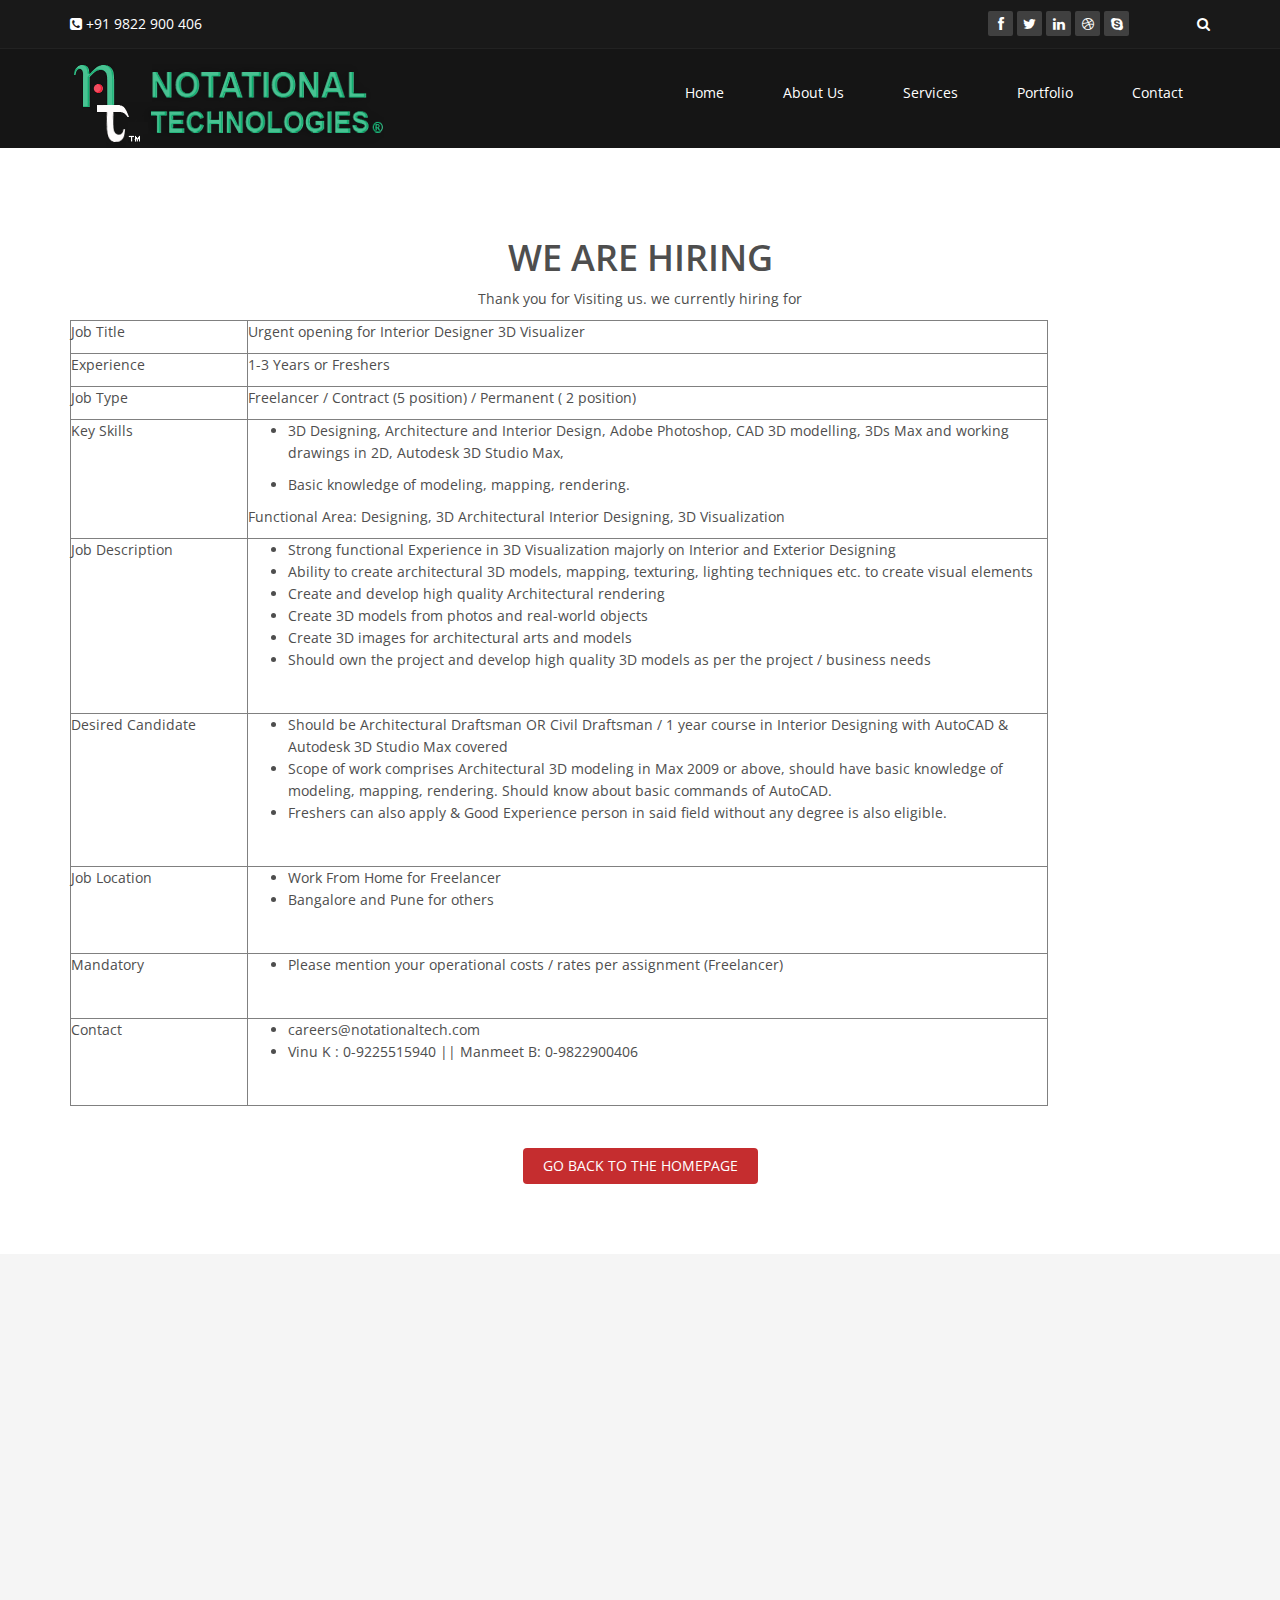
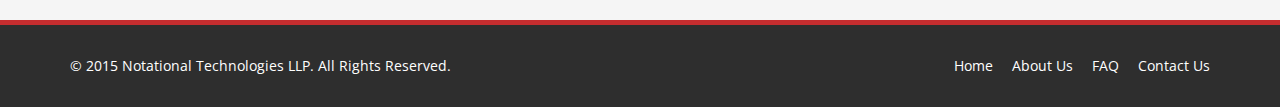
<file: hiring.html>
<!DOCTYPE html>
<html lang="en">
<head>
    <meta charset="utf-8">
    <meta name="viewport" content="width=device-width, initial-scale=1.0">
    <meta name="description" content="">
    <meta name="author" content="">
    <title>Hiring | Notational Technologies</title>
    <link href="css/bootstrap.min.css" rel="stylesheet">
    <link href="css/font-awesome.min.css" rel="stylesheet">
    <link href="css/prettyPhoto.css" rel="stylesheet">
    <link href="css/animate.min.css" rel="stylesheet">
    <link href="css/main.css" rel="stylesheet">
    <link href="css/responsive.css" rel="stylesheet">
    <!--[if lt IE 9]>
    <script src="js/html5shiv.js"></script>
    <script src="js/respond.min.js"></script>
    <![endif]-->       
    <link rel="shortcut icon" href="images/ico/favicon.ico">
    <link rel="apple-touch-icon-precomposed" sizes="144x144" href="images/ico/apple-touch-icon-144-precomposed.png">
    <link rel="apple-touch-icon-precomposed" sizes="114x114" href="images/ico/apple-touch-icon-114-precomposed.png">
    <link rel="apple-touch-icon-precomposed" sizes="72x72" href="images/ico/apple-touch-icon-72-precomposed.png">
    <link rel="apple-touch-icon-precomposed" href="images/ico/apple-touch-icon-57-precomposed.png">
</head><!--/head-->
<body>

    <header id="header">
        <div class="top-bar">
            <div class="container">
                <div class="row">
                    <div class="col-sm-6 col-xs-4">
                        <div class="top-number"><p><i class="fa fa-phone-square"></i>  +91 9822 900 406</p></div>
                    </div>
                    <div class="col-sm-6 col-xs-8">
                       <div class="social">
                            <ul class="social-share">
                                <li><a href="#"><i class="fa fa-facebook"></i></a></li>
                                <li><a href="#"><i class="fa fa-twitter"></i></a></li>
                                <li><a href="#"><i class="fa fa-linkedin"></i></a></li> 
                                <li><a href="#"><i class="fa fa-dribbble"></i></a></li>
                                <li><a href="#"><i class="fa fa-skype"></i></a></li>
                            </ul>
                            <div class="search">
                                <form role="form">
                                    <input type="text" class="search-form" autocomplete="off" placeholder="Search">
                                    <i class="fa fa-search"></i>
                                </form>
                           </div>
                       </div>
                    </div>
                </div>
            </div><!--/.container-->
        </div><!--/.top-bar-->

        <nav class="navbar navbar-inverse" role="banner">
            <div class="container">
                <div class="navbar-header">
                    <button type="button" class="navbar-toggle" data-toggle="collapse" data-target=".navbar-collapse">
                        <span class="sr-only">Toggle navigation</span>
                        <span class="icon-bar"></span>
                        <span class="icon-bar"></span>
                        <span class="icon-bar"></span>
                    </button>
                    <a class="navbar-brand" href="index.html"><img src="images/logo.png" alt="logo"></a>
                </div>
                
                <div class="collapse navbar-collapse navbar-right">
                    <ul class="nav navbar-nav">
                        <li><a href="index.html">Home</a></li>
                        <li><a href="about-us.html">About Us</a></li>
                        <li><a href="UnderConst.html">Services</a></li>
                        <li><a href="UnderConst.html">Portfolio</a></li>
                        <li><a href="contact-us.html">Contact</a></li>                        
                    </ul>
                </div>
            </div><!--/.container-->
        </nav><!--/nav-->
        
    </header><!--/header-->

    <section id="error" >
	 <div class="container text-center">
        <h1>We Are Hiring</h1>
        <p>Thank you for Visiting us. we currently hiring for </p>
	</div>
      <div class="container text-centre">  
		<table border="1" cellspacing="0" cellpadding="0">
          <tr>
            <td width="177" valign="top"><p>Job Title</p></td>
            <td width="800" valign="top"><p>Urgent opening for Interior Designer 3D Visualizer</p></td>
          </tr>
          <tr>
            <td width="177" valign="top"><p>Experience</p></td>
            <td width="800" valign="top"><p>1-3 Years or Freshers  </p></td>
          </tr>
          <tr>
            <td width="177" valign="top"><p>Job Type </p></td>
            <td width="800" valign="top"><p>Freelancer / Contract (5 position) / Permanent ( 2 position) </p></td>
          </tr>
          <tr>
            <td width="177" valign="top"><p>Key Skills</p></td>
            <td width="800" valign="top"><ul type="disc">
              <li>3D Designing, Architecture and Interior Design, Adobe Photoshop, CAD 3D modelling, 3Ds Max and working drawings in 2D, Autodesk 3D Studio Max,</li>
            </ul>
              <ul>
                <li>Basic knowledge of modeling, mapping, rendering. </li>
              </ul>
              <p>Functional Area: Designing, 3D Architectural Interior Designing, 3D Visualization</p></td>
          </tr>
          <tr>
            <td width="177" valign="top"><p>Job Description</p></td>
            <td width="800" valign="top"><ul type="disc">
              <li>Strong functional Experience in 3D Visualization majorly on Interior and Exterior Designing</li>
              <li>Ability to create architectural 3D models, mapping, texturing, lighting techniques etc. to create visual elements </li>
              <li>Create and develop high quality Architectural rendering  </li>
              <li>Create 3D models from photos and real-world objects </li>
              <li>Create 3D images for architectural arts and models </li>
              <li>Should own the project and develop high quality 3D models as per the project / business needs</li>
            </ul>
              <p>&nbsp;</p></td>
          </tr>
          <tr>
            <td width="177" valign="top"><p>Desired Candidate</p></td>
            <td width="800" valign="top"><ul>
              <li>Should be Architectural Draftsman OR Civil Draftsman / 1 year course in Interior Designing with AutoCAD &amp; Autodesk 3D Studio Max covered </li>
              <li>Scope of work comprises Architectural 3D modeling in Max 2009 or above, should have basic knowledge of modeling, mapping, rendering. Should know about basic commands of AutoCAD.</li>
              <li>Freshers can also apply &amp; Good Experience person in said field without any degree is also eligible. </li>
            </ul>
              <p>&nbsp;</p></td>
          </tr>
          <tr>
            <td width="" valign="top"><p>Job Location </p></td>
            <td width="" valign="top"><ul>
              <li>Work From Home for Freelancer</li>
              <li>Bangalore and Pune for others </li>
            </ul>
              <p>&nbsp;</p></td>
          </tr>
          <tr>
            <td width="177" valign="top"><p>Mandatory</p></td>
            <td width="800" valign="top"><ul>
              <li>Please mention your operational costs / rates per assignment (Freelancer) </li>
            </ul>
              <p>&nbsp;</p></td>
          </tr>
		  <tr>
            <td width="177" valign="top"><p>Contact</p></td>
            <td width="800" valign="top"><ul>
              <li>careers@notationaltech.com</li>
			  <li>Vinu K : 0-9225515940 || Manmeet B: 0-9822900406</li>
            </ul>
              <p>&nbsp;</p></td>
          </tr>
        </table>
	<p>&nbsp;</p>
	</div>
	<div class="container text-center">
		<a class="btn btn-primary" href="index.html">GO BACK TO THE HOMEPAGE</a>
    </div>
	</section><!--/#error-->

    <section id="bottom">
        <div class="container wow fadeInDown" data-wow-duration="1000ms" data-wow-delay="600ms">
            <div class="row">
                <div class="col-md-3 col-sm-6">
                    <div class="widget">
                        <h3>Company</h3>
                        <ul>
                            <li><a href="about-us.html">About us</a></li>
                            <li><a href="hiring.html">We are hiring</a></li>
                            <li><a href="miscellaneous.html">Copyright</a></li>
                            <li><a href="miscellaneous.html">Terms of use</a></li>
                            <li><a href="miscellaneous.html">Privacy policy</a></li>
                            <li><a href="contact-us.html">Contact us</a></li>
                        </ul>
                    </div>    
                </div><!--/.col-md-3-->

                <div class="col-md-3 col-sm-6">
                    <div class="widget">
                        <h3>Support</h3>
                        <ul>
                            <li><a href="miscellaneous.html">Faq</a></li>
                            <li><a href="extra.html">Documentation</a></li>
                        </ul>
                    </div>    
                </div><!--/.col-md-3-->

                <div class="col-md-3 col-sm-6">
                    <div class="widget">
                        <h3>Our Services</h3>
                        <ul>
							<li><a href="market.html">Market Research</a></li>
							<li><a href="esys.html">Embedded System</a></li>
                            <li><a href="cloud.html">Cloud Computing</a></li>
                            <li><a href="socialnn.html">Social Innovation</a></li>
							<li><a href="media.html">Media and Gaming</a></li>
							<li><a href="opens.html">Open Source</a></li>
                        </ul>
                    </div>    
                </div><!--/.col-md-3-->

                <div class="col-md-3 col-sm-6">
                    <div class="widget">
                        <h3>Legal Support</h3>
                        <ul>
                            <li><a href="#">Barad & Associates Law firm </a></li>
                        </ul>
                    </div>    
                </div><!--/.col-md-3-->
            </div>
        </div>
    </section><!--/#bottom-->

    <footer id="footer" class="midnight-blue">
        <div class="container">
            <div class="row">
                <div class="col-sm-6">
                    &copy; 2015 <a target="_blank" href="index.html" title="Notational Technologies LLP">Notational Technologies LLP</a>. All Rights Reserved.
                </div>
                <div class="col-sm-6">
                    <ul class="pull-right">
						<li><a href="index.html">Home</a></li>
                        <li><a href="about-us.html">About Us</a></li>
                        <li><a href="index.html">FAQ</a></li>
                        <li><a href="contact-us.html">Contact Us</a></li>
                    </ul>
                </div>
            </div>
        </div>
    </footer><!--/#footer-->

    <script src="js/jquery.js"></script>
    <script src="js/bootstrap.min.js"></script>
    <script src="js/jquery.prettyPhoto.js"></script>
    <script src="js/jquery.isotope.min.js"></script>
    <script src="js/main.js"></script>
    <script src="js/wow.min.js"></script>
</body>
</html>
</file>
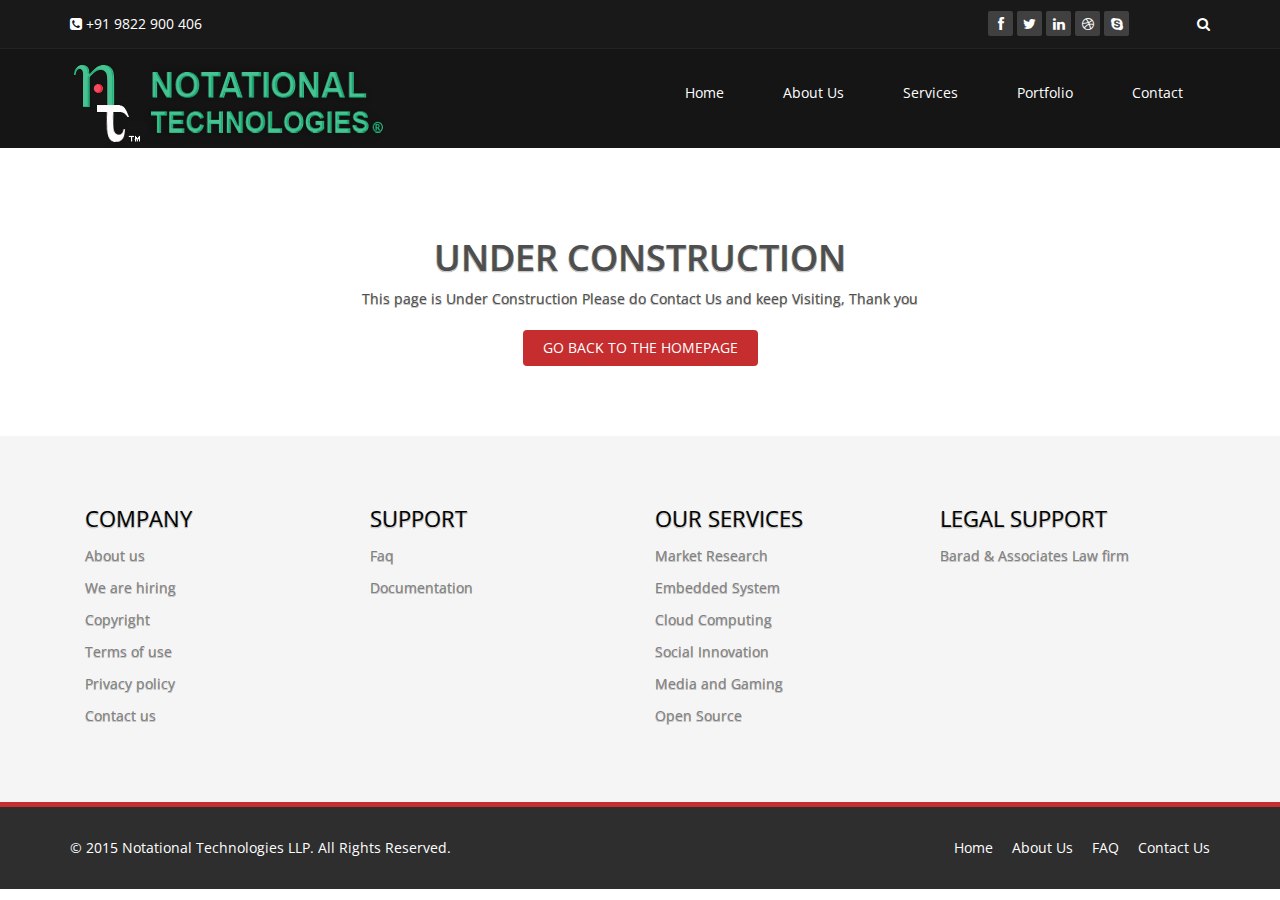
<file: Media.html>
<!DOCTYPE html>
<html lang="en">
<head>
    <meta charset="utf-8">
    <meta name="viewport" content="width=device-width, initial-scale=1.0">
    <meta name="description" content="">
    <meta name="author" content="">
    <title>UC | Notational Technologies</title>
    <link href="css/bootstrap.min.css" rel="stylesheet">
    <link href="css/font-awesome.min.css" rel="stylesheet">
    <link href="css/prettyPhoto.css" rel="stylesheet">
    <link href="css/animate.min.css" rel="stylesheet">
    <link href="css/main.css" rel="stylesheet">
    <link href="css/responsive.css" rel="stylesheet">
	<link href="css/style.css" rel="stylesheet">
    <!--[if lt IE 9]>
    <script src="js/html5shiv.js"></script>
    <script src="js/respond.min.js"></script>
    <![endif]-->       
    <link rel="shortcut icon" href="images/ico/favicon.ico">
    <link rel="apple-touch-icon-precomposed" sizes="144x144" href="images/ico/apple-touch-icon-144-precomposed.png">
    <link rel="apple-touch-icon-precomposed" sizes="114x114" href="images/ico/apple-touch-icon-114-precomposed.png">
    <link rel="apple-touch-icon-precomposed" sizes="72x72" href="images/ico/apple-touch-icon-72-precomposed.png">
    <link rel="apple-touch-icon-precomposed" href="images/ico/apple-touch-icon-57-precomposed.png">
</head><!--/head-->
<body>
    <header id="header">
        <div class="top-bar">
            <div class="container">
                <div class="row">
                    <div class="col-sm-6 col-xs-4">
                        <div class="top-number"><p><i class="fa fa-phone-square"></i>  +91 9822 900 406</p></div>
                    </div>
                    <div class="col-sm-6 col-xs-8">
                       <div class="social">
                            <ul class="social-share">
                                <li><a href="#"><i class="fa fa-facebook"></i></a></li>
                                <li><a href="#"><i class="fa fa-twitter"></i></a></li>
                                <li><a href="#"><i class="fa fa-linkedin"></i></a></li> 
                                <li><a href="#"><i class="fa fa-dribbble"></i></a></li>
                                <li><a href="#"><i class="fa fa-skype"></i></a></li>
                            </ul>
                            <div class="search">
                                <form role="form">
                                    <input type="text" class="search-form" autocomplete="off" placeholder="Search">
                                    <i class="fa fa-search"></i>
                                </form>
                           </div>
                       </div>
                    </div>
                </div>
            </div><!--/.container-->
        </div><!--/.top-bar-->
	
        <nav class="navbar navbar-inverse" role="banner">
            <div class="container">
                <div class="navbar-header">
                    <button type="button" class="navbar-toggle" data-toggle="collapse" data-target=".navbar-collapse">
                        <span class="sr-only">Toggle navigation</span>
                        <span class="icon-bar"></span>
                        <span class="icon-bar"></span>
                        <span class="icon-bar"></span>
                    </button>
                    <a class="navbar-brand" href="index.html"><img src="images/logo.png" alt="logo"></a>
                </div>
                
                <div class="collapse navbar-collapse navbar-right">
                    <ul class="nav navbar-nav">
                        <li><a href="index.html">Home</a></li>
                        <li><a href="about-us.html">About Us</a></li>
                        <li><a href="services.html">Services</a></li>
                        <li><a href="portfolio.html">Portfolio</a></li>
                        <li><a href="contact-us.html">Contact</a></li>                        
                    </ul>
                </div>
            </div><!--/.container-->
        </nav><!--/nav-->
        
    </header><!--/header-->
	
    <section id="error" class="container text-center">
		<div id="wrapper">
			<h1>Under Construction</h1>
			<p>This page is Under Construction Please do Contact Us and keep Visiting, Thank you</p>
			<a class="btn btn-primary" href="index.html">GO BACK TO THE HOMEPAGE</a>
		</div>
    </section><!--/#error-->
    
	<section id="bottom">
	<div id="wrapper">
        <div class="container wow fadeInDown" data-wow-duration="1000ms" data-wow-delay="600ms">
                <div class="col-md-3 col-sm-6">
                    <div class="widget">
                        <h3>Company</h3>
                        <ul>
                            <li><a href="about-us.html">About us</a></li>
                            <li><a href="hiring.html">We are hiring</a></li>
                            <li><a href="miscellaneous.html">Copyright</a></li>
                            <li><a href="miscellaneous.html">Terms of use</a></li>
                            <li><a href="miscellaneous.html">Privacy policy</a></li>
                            <li><a href="contact-us.html">Contact us</a></li>
                        </ul>
                    </div>    
                </div><!--/.col-md-3-->

                <div class="col-md-3 col-sm-6">
                    <div class="widget">
                        <h3>Support</h3>
                        <ul>
                            <li><a href="miscellaneous.html">Faq</a></li>
                            <li><a href="extra.html">Documentation</a></li>
                        </ul>
                    </div>    
                </div><!--/.col-md-3-->

                <div class="col-md-3 col-sm-6">
                    <div class="widget">
                        <h3>Our Services</h3>
                        <ul>
							<li><a href="market.html">Market Research</a></li>
							<li><a href="esys.html">Embedded System</a></li>
                            <li><a href="cloud.html">Cloud Computing</a></li>
                            <li><a href="socialnn.html">Social Innovation</a></li>
							<li><a href="media.html">Media and Gaming</a></li>
							<li><a href="opens.html">Open Source</a></li>
                        </ul>
                    </div>    
                </div><!--/.col-md-3-->

                <div class="col-md-3 col-sm-6">
                    <div class="widget">
                        <h3>Legal Support</h3>
                        <ul>
                            <li><a href="#">Barad & Associates Law firm </a></li>
                        </ul>
                    </div>    
                </div><!--/.col-md-3-->
            </div>
		</div>
    </section><!--/#bottom-->

    <footer id="footer" class="midnight-blue">
        <div class="container",id="wrapper">
            <div class="row">
                <div class="col-sm-6">
                    &copy; 2015 <a target="_blank" href="index.html" title="Notational Technologies LLP">Notational Technologies LLP</a>. All Rights Reserved.
                </div>
                <div class="col-sm-6">
                    <ul class="pull-right">
						<li><a href="index.html">Home</a></li>
                        <li><a href="about-us.html" >About Us</a></li>
                        <li><a href="index.html">FAQ</a></li>
                        <li><a href="contact-us.html">Contact Us</a></li>
                    </ul>
                </div>
            </div>
        </div>
    </footer><!--/#footer-->

    <script src="js/jquery.js"></script>
    <script src="js/bootstrap.min.js"></script>
    <script src="js/jquery.prettyPhoto.js"></script>
    <script src="js/jquery.isotope.min.js"></script>
    <script src="js/main.js"></script>
    <script src="js/wow.min.js"></script>
</body>
</html>
</file>
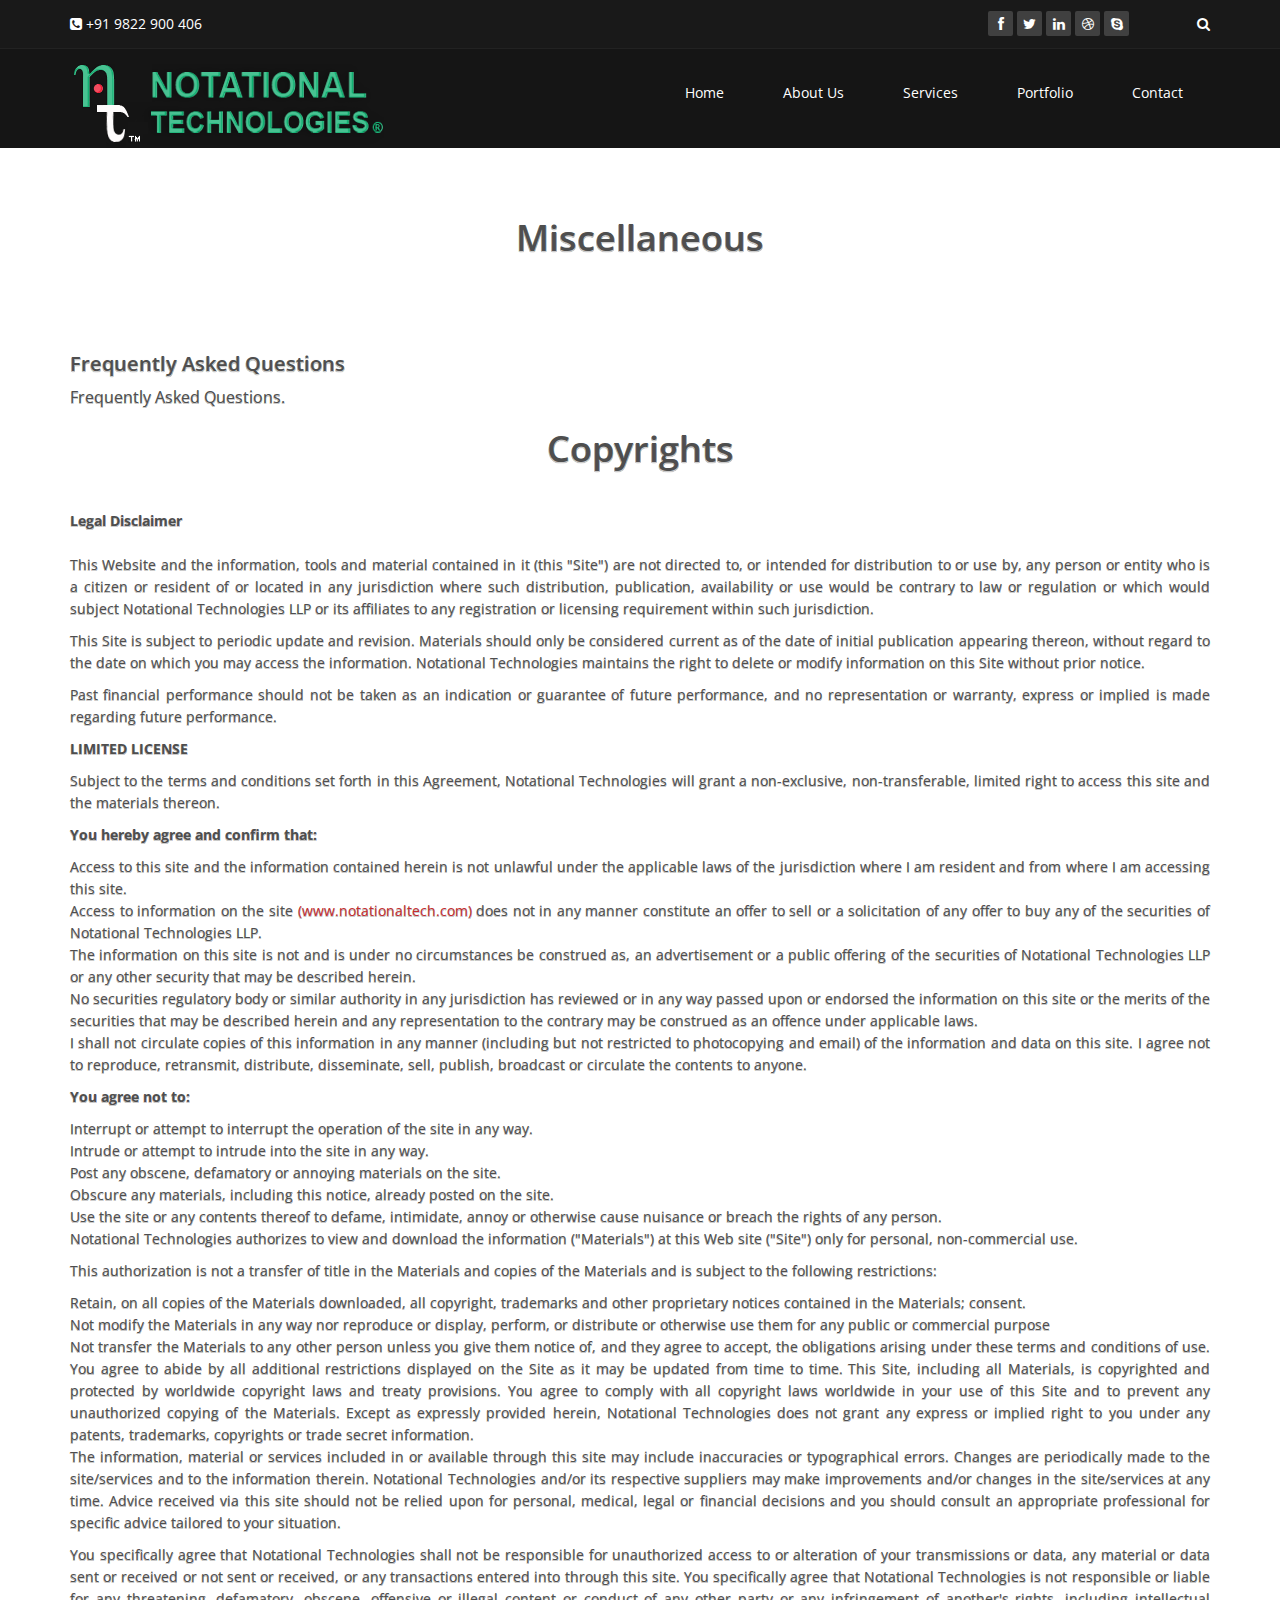
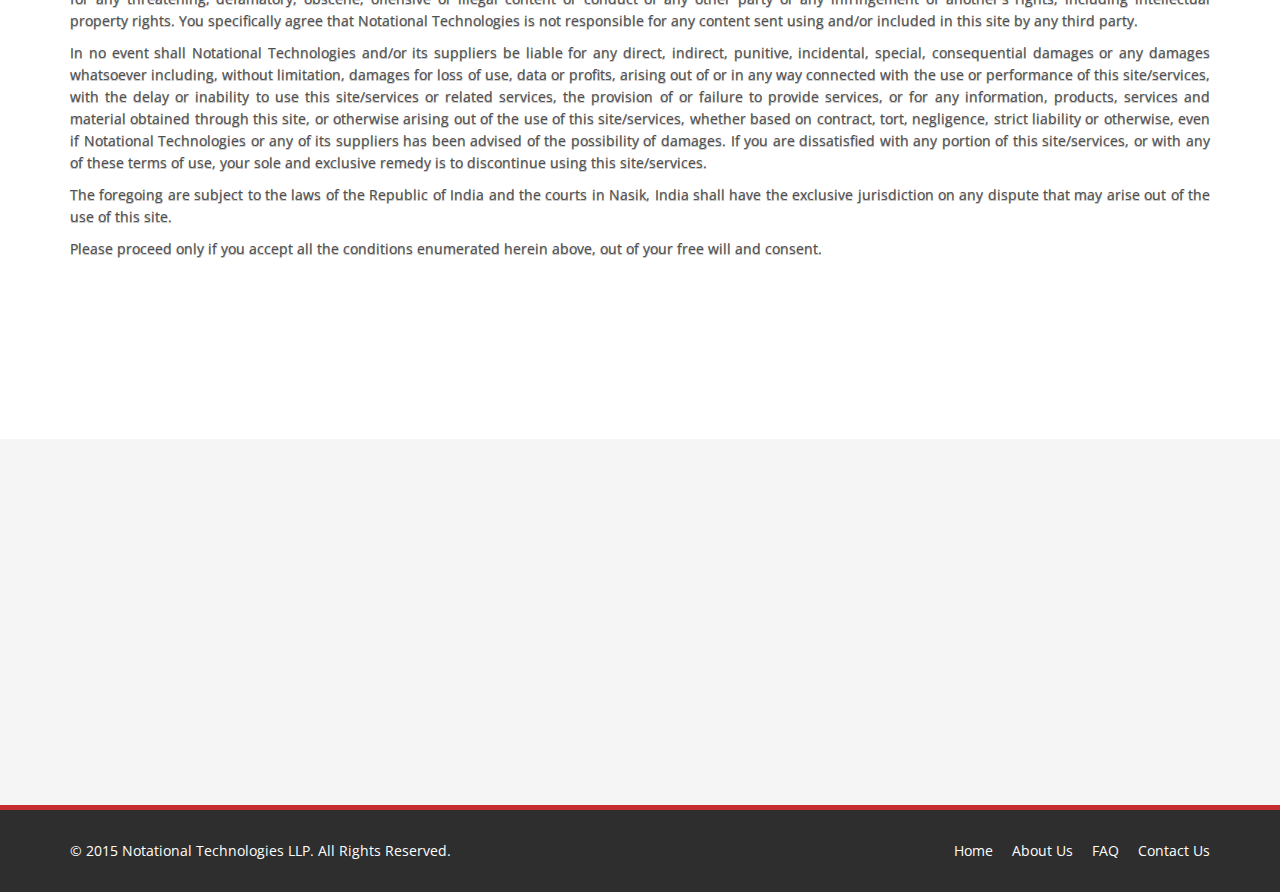
<file: miscellaneous.html>
<!DOCTYPE html>
<html lang="en">
<head>
    <meta charset="utf-8">
    <meta name="viewport" content="width=device-width, initial-scale=1.0">
    <meta name="description" content="">
    <meta name="author" content="">
    <title> Miscellaneous | Notational Technologies </title>
	
	<!-- core CSS -->
    <link href="css/bootstrap.min.css" rel="stylesheet">
    <link href="css/font-awesome.min.css" rel="stylesheet">
    <link href="css/prettyPhoto.css" rel="stylesheet">
    <link href="css/animate.min.css" rel="stylesheet">
	<link href="css/main.css" rel="stylesheet">
    <link href="css/responsive.css" rel="stylesheet">
	<link href="css/style.css" rel="stylesheet">
    <!--[if lt IE 9]>
    <script src="js/html5shiv.js"></script>
    <script src="js/respond.min.js"></script>
    <![endif]-->       
    <link rel="shortcut icon" href="images/ico/favicon.ico">
    <link rel="apple-touch-icon-precomposed" sizes="144x144" href="images/ico/apple-touch-icon-144-precomposed.png">
    <link rel="apple-touch-icon-precomposed" sizes="114x114" href="images/ico/apple-touch-icon-114-precomposed.png">
    <link rel="apple-touch-icon-precomposed" sizes="72x72" href="images/ico/apple-touch-icon-72-precomposed.png">
    <link rel="apple-touch-icon-precomposed" href="images/ico/apple-touch-icon-57-precomposed.png">
</head><!--/head-->

<body>

    <header id="header">
        <div class="top-bar">
            <div class="container">
                <div class="row">
                    <div class="col-sm-6 col-xs-4">
                        <div class="top-number"><p><i class="fa fa-phone-square"></i>  +91 9822 900 406</p></div>
                    </div>
                    <div class="col-sm-6 col-xs-8">
                       <div class="social">
                            <ul class="social-share">
                                <li><a href="#"><i class="fa fa-facebook"></i></a></li>
                                <li><a href="#"><i class="fa fa-twitter"></i></a></li>
                                <li><a href="#"><i class="fa fa-linkedin"></i></a></li> 
                                <li><a href="#"><i class="fa fa-dribbble"></i></a></li>
                                <li><a href="#"><i class="fa fa-skype"></i></a></li>
                            </ul>
                            <div class="search">
                                <form role="form">
                                    <input type="text" class="search-form" autocomplete="off" placeholder="Search">
                                    <i class="fa fa-search"></i>
                                </form>
                           </div>
                       </div>
                    </div>
                </div>
            </div><!--/.container-->
        </div><!--/.top-bar-->

        <nav class="navbar navbar-inverse" role="banner">
            <div class="container">
                <div class="navbar-header">
                    <button type="button" class="navbar-toggle" data-toggle="collapse" data-target=".navbar-collapse">
                        <span class="sr-only">Toggle navigation</span>
                        <span class="icon-bar"></span>
                        <span class="icon-bar"></span>
                        <span class="icon-bar"></span>
                    </button>
                    <a class="navbar-brand" href="index.html"><img src="images/logo.png" alt="logo"></a>
                </div>
				
                <div class="collapse navbar-collapse navbar-right">
                    <ul class="nav navbar-nav">
                        <li><a href="index.html">Home</a></li>
                        <li><a href="about-us.html">About Us</a></li>
						<li><a href="services.html">Services</a></li>
                        <li><a href="portfolio.html">Portfolio</a></li>
                        <li><a href="contact-us.html">Contact</a></li>                        
                    </ul>
                </div>
            </div><!--/.container-->
        </nav><!--/nav-->
	</header><!--/header-->

    <section id="Miscellaneous">
        <div class="container" id="wrapper">
			<div class="center wow fadeInDown">
				<h2>Miscellaneous				</h2>
			</div>
				
			<!-- Our Skill -->
			<div class="FAQ">
				<div class="centre wow fadeInDown" id="wrapper">
					<h2>Frequently Asked Questions</h2>
					<p class="lead"> Frequently Asked Questions.</p>
				</div>
            </div><!--/.our-skill-->
			<div class="team" id="wrapper">
			  <div class="center wow fadeInDown">
				<h2>Copyrights</h2>
				  <p align="justify"><br>
				    <strong>Legal Disclaimer</strong><br>
					  <br>
					  This Website and the information, tools and material contained in it (this &quot;Site&quot;) are not directed to, or intended for distribution to or use by, any person or entity who is a citizen or resident of or located in any jurisdiction where such distribution, publication, availability or use would be contrary to law or regulation or which would subject Notational Technologies LLP or its affiliates to any registration or licensing requirement within such jurisdiction.</p>
					<p align="justify">This Site is subject to periodic update and revision. Materials should only be considered current as of the date of initial publication appearing thereon, without regard to the date on which you may access the information. Notational Technologies maintains the right to delete or modify information on this Site without prior notice.</p>
					<p align="justify">Past financial performance should not be taken as an indication or guarantee of future performance, and no representation or warranty, express or implied is made regarding future performance.</p>
					<p align="justify"><strong>LIMITED LICENSE</strong></p>
					<p align="justify">Subject to the terms and conditions set forth in this Agreement, Notational Technologies will grant a non-exclusive, non-transferable, limited right to access this site and the materials thereon.</p>
					<p align="justify"><strong> You hereby agree and confirm that:</strong></p>
					<p align="justify">Access to this site and the information contained herein is not unlawful under the applicable laws of the jurisdiction where I am resident and from where I am accessing this site.<br>
					  Access to information on the site <a href="http://www.notationaltech.com">(www.notationaltech.com)</a> does not in any manner constitute an offer to sell or a solicitation of any offer to buy any of the securities of Notational Technologies LLP.<br>
					  The information on this site is not and is under no circumstances be construed as, an advertisement or a public offering of the securities of Notational Technologies LLP or any other security that may be described herein.<br>
					  No securities regulatory body or similar authority in any jurisdiction has reviewed or in any way passed upon or endorsed the information on this site or the merits of the securities that may be described herein and any representation to the contrary may be construed as an offence under applicable laws.<br>
					  I shall not circulate copies of this information in any manner (including but not restricted to photocopying and email) of the information and data on this site. I agree not to reproduce, retransmit, distribute, disseminate, sell, publish, broadcast or circulate the contents to anyone.</p>
					<p align="justify"><strong>You agree not to:</strong></p>
					<p align="justify">Interrupt or attempt to interrupt the operation of the site in any way.<br>
					  Intrude or attempt to intrude into the site in any way. <br>
					  Post any obscene, defamatory or annoying materials on the site.<br>
					  Obscure any materials, including this notice, already posted on the site.<br>
					  Use the site or any contents thereof to defame, intimidate, annoy or otherwise cause nuisance or breach the rights of any person.<br>
					  Notational Technologies authorizes to view and download the information (&quot;Materials&quot;) at this Web site (&quot;Site&quot;) only for personal, non-commercial use.</p>
					<p align="justify">This authorization is not a transfer of title in the Materials and copies of the Materials and is subject to the following restrictions:</p>
					<p align="justify">Retain, on all copies of the Materials downloaded, all copyright, trademarks and other proprietary notices contained in the Materials; consent.<br>
					  Not modify the Materials in any way nor reproduce or display, perform, or distribute or otherwise use them for any public or commercial purpose<br>
					  Not transfer the Materials to any other person unless you give them notice of, and they agree to accept, the obligations arising under these terms and conditions of use. You agree to abide by all additional restrictions displayed on the Site as it may be updated from time to time. This Site, including all Materials, is copyrighted and protected by worldwide copyright laws and treaty provisions. You agree to comply with all copyright laws worldwide in your use of this Site and to prevent any unauthorized copying of the Materials. Except as expressly provided herein, Notational Technologies does not grant any express or implied right to you under any patents, trademarks, copyrights or trade secret information.<br>
					  The information, material or services included in or available through this site may include inaccuracies or typographical errors. Changes are periodically made to the site/services and to the information therein. Notational Technologies and/or its respective suppliers may make improvements and/or changes in the site/services at any time. Advice received via this site should not be relied upon for personal, medical, legal or financial decisions and you should consult an appropriate professional for specific advice tailored to your situation.</p>
					<p align="justify">You specifically agree that Notational Technologies shall not be responsible for unauthorized access to or alteration of your transmissions or data, any material or data sent or received or not sent or received, or any transactions entered into through this site. You specifically agree that Notational Technologies is not responsible or liable for any threatening, defamatory, obscene, offensive or illegal content or conduct of any other party or any infringement of another's rights, including intellectual property rights. You specifically agree that Notational Technologies is not responsible for any content sent using and/or included in this site by any third party.</p>
					<p align="justify">In no event shall Notational Technologies and/or its suppliers be liable for any direct, indirect, punitive, incidental, special, consequential damages or any damages whatsoever including, without limitation, damages for loss of use, data or profits, arising out of or in any way connected with the use or performance of this site/services, with the delay or inability to use this site/services or related services, the provision of or failure to provide services, or for any information, products, services and material obtained through this site, or otherwise arising out of the use of this site/services, whether based on contract, tort, negligence, strict liability or otherwise, even if Notational Technologies or any of its suppliers has been advised of the possibility of damages. If you are dissatisfied with any portion of this site/services, or with any of these terms of use, your sole and exclusive remedy is to discontinue using this site/services.</p>
					<p align="justify">The foregoing are subject to the laws of the Republic of India and the courts in Nasik, India shall have the exclusive jurisdiction on any dispute that may arise out of the use of this site.</p>
					<p align="justify">Please proceed only if you accept all the conditions enumerated herein above, out of your free will and consent.</p>
				  <p class="lead">&nbsp;</p>
				</div>
			</div><!--section-->
		</div><!--/.container-->
    </section><!--/about-us-->
	
    <section id="bottom">
        <div class="container wow fadeInDown" data-wow-duration="1000ms" data-wow-delay="600ms">
            <div class="row" id="wrapper">
                <div class="col-md-3 col-sm-6">
                    <div class="widget">
                        <h3>Company</h3>
                        <ul>
                            <li><a href="about-us.html">About us</a></li>
                            <li><a href="hiring.html">We are hiring</a></li>
                            <li><a href="miscellaneous.html">Copyright</a></li>
                            <li><a href="miscellaneous.html">Terms of use</a></li>
                            <li><a href="miscellaneous.html">Privacy policy</a></li>
                            <li><a href="contact-us.html">Contact us</a></li>
                        </ul>
                    </div>    
                </div><!--/.col-md-3-->

                <div class="col-md-3 col-sm-6">
                    <div class="widget">
                        <h3>Support</h3>
                        <ul>
                            <li><a href="miscellaneous.html">Faq</a></li>
                            <li><a href="extra.html">Documentation</a></li>
                        </ul>
                    </div>    
                </div><!--/.col-md-3-->

                <div class="col-md-3 col-sm-6">
                    <div class="widget">
                        <h3>Our Services</h3>
                        <ul>
							<li><a href="market.html">Market Research</a></li>
							<li><a href="esys.html">Embedded System</a></li>
                            <li><a href="cloud.html">Cloud Computing</a></li>
                            <li><a href="socialnn.html">Social Innovation</a></li>
							<li><a href="media.html">Media and Gaming</a></li>
							<li><a href="opens.html">Open Source</a></li>
                        </ul>
                    </div>    
                </div><!--/.col-md-3-->

                <div class="col-md-3 col-sm-6">
                    <div class="widget">
                        <h3>Legal Support</h3>
                        <ul>
                            <li><a href="#">Barad & Associates Law firm </a></li>
                        </ul>
                    </div>    
                </div><!--/.col-md-3-->
            </div>
        </div>
    </section><!--/#bottom-->

    <footer id="footer" class="midnight-blue">
        <div class="container">
            <div class="row">
                <div class="col-sm-6" id="wrapper">
                    &copy; 2015 <a target="_blank" href="index.html" title="Notational Technologies LLP">Notational Technologies LLP</a>. All Rights Reserved.
                </div>
                <div class="col-sm-6">
                    <ul class="pull-right">
						<li><a href="index.html">Home</a></li>
                        <li><a href="about-us.html" >About Us</a></li>
                        <li><a href="index.html">FAQ</a></li>
                        <li><a href="contact-us.html">Contact Us</a></li>
                    </ul>
                </div>
            </div>
        </div>
    </footer><!--/#footer-->
    

    <script src="js/jquery.js"></script>
    <script type="text/javascript">
        $('.carousel').carousel()
    </script>
    <script src="js/bootstrap.min.js"></script>
    <script src="js/jquery.prettyPhoto.js"></script>
    <script src="js/jquery.isotope.min.js"></script>
    <script src="js/main.js"></script>
    <script src="js/wow.min.js"></script>
</body>
</html>
</file>
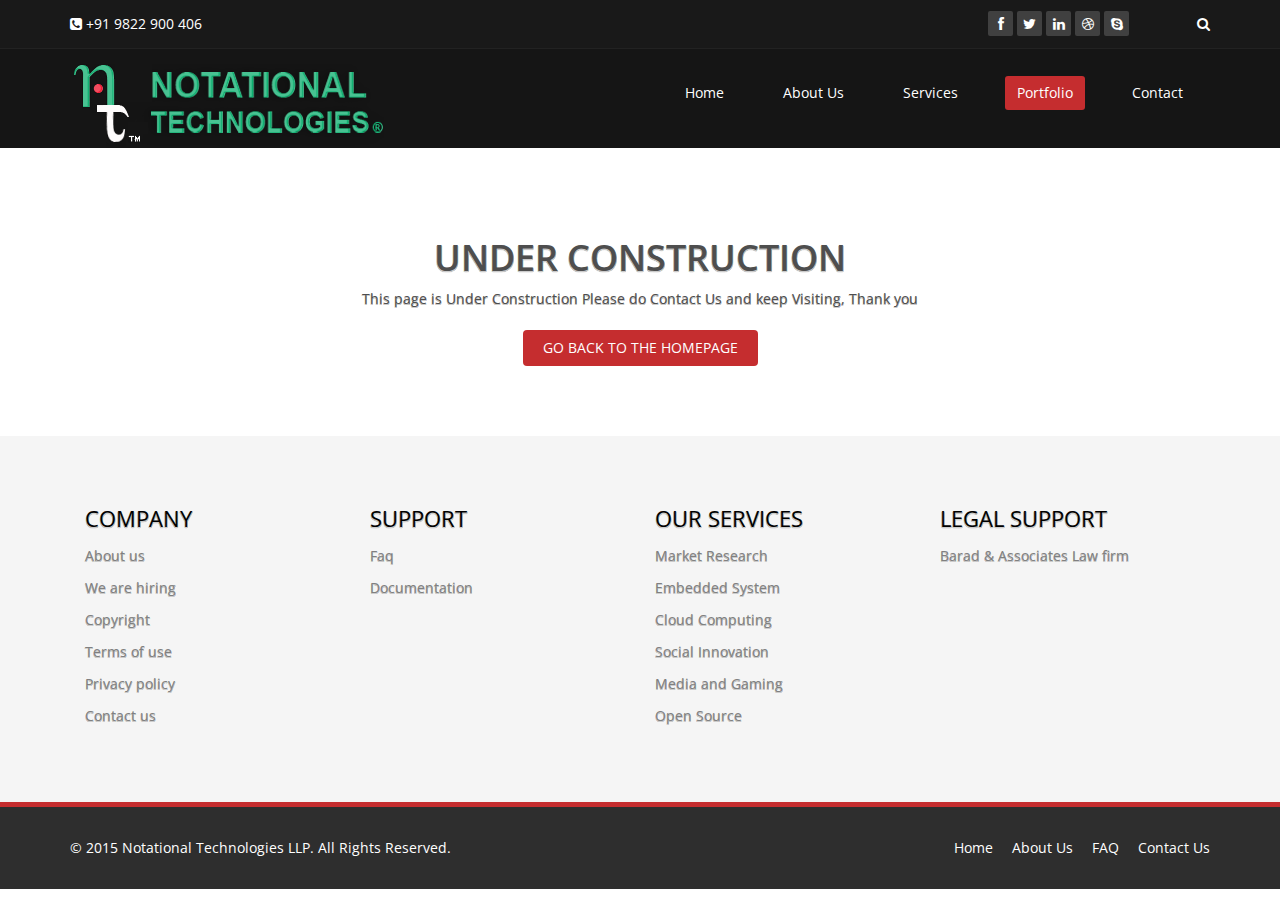
<file: portfolio.html>
<!DOCTYPE html>
<html lang="en">
<head>
    <meta charset="utf-8">
    <meta name="viewport" content="width=device-width, initial-scale=1.0">
    <meta name="description" content="">
    <meta name="author" content="">
    <title>UC | Notational Technologies</title>
    <link href="css/bootstrap.min.css" rel="stylesheet">
    <link href="css/font-awesome.min.css" rel="stylesheet">
    <link href="css/prettyPhoto.css" rel="stylesheet">
    <link href="css/animate.min.css" rel="stylesheet">
    <link href="css/main.css" rel="stylesheet">
    <link href="css/responsive.css" rel="stylesheet">
	<link href="css/style.css" rel="stylesheet">
    <!--[if lt IE 9]>
    <script src="js/html5shiv.js"></script>
    <script src="js/respond.min.js"></script>
    <![endif]-->       
    <link rel="shortcut icon" href="images/ico/favicon.ico">
    <link rel="apple-touch-icon-precomposed" sizes="144x144" href="images/ico/apple-touch-icon-144-precomposed.png">
    <link rel="apple-touch-icon-precomposed" sizes="114x114" href="images/ico/apple-touch-icon-114-precomposed.png">
    <link rel="apple-touch-icon-precomposed" sizes="72x72" href="images/ico/apple-touch-icon-72-precomposed.png">
    <link rel="apple-touch-icon-precomposed" href="images/ico/apple-touch-icon-57-precomposed.png">
</head><!--/head-->
<body>
    <header id="header">
        <div class="top-bar">
            <div class="container">
                <div class="row">
                    <div class="col-sm-6 col-xs-4">
                        <div class="top-number"><p><i class="fa fa-phone-square"></i>  +91 9822 900 406</p></div>
                    </div>
                    <div class="col-sm-6 col-xs-8">
                       <div class="social">
                            <ul class="social-share">
                                <li><a href="#"><i class="fa fa-facebook"></i></a></li>
                                <li><a href="#"><i class="fa fa-twitter"></i></a></li>
                                <li><a href="#"><i class="fa fa-linkedin"></i></a></li> 
                                <li><a href="#"><i class="fa fa-dribbble"></i></a></li>
                                <li><a href="#"><i class="fa fa-skype"></i></a></li>
                            </ul>
                            <div class="search">
                                <form role="form">
                                    <input type="text" class="search-form" autocomplete="off" placeholder="Search">
                                    <i class="fa fa-search"></i>
                                </form>
                           </div>
                       </div>
                    </div>
                </div>
            </div><!--/.container-->
        </div><!--/.top-bar-->
	
        <nav class="navbar navbar-inverse" role="banner">
            <div class="container">
                <div class="navbar-header">
                    <button type="button" class="navbar-toggle" data-toggle="collapse" data-target=".navbar-collapse">
                        <span class="sr-only">Toggle navigation</span>
                        <span class="icon-bar"></span>
                        <span class="icon-bar"></span>
                        <span class="icon-bar"></span>
                    </button>
                    <a class="navbar-brand" href="index.html"><img src="images/logo.png" alt="logo"></a>
                </div>
                
                <div class="collapse navbar-collapse navbar-right">
                    <ul class="nav navbar-nav">
                        <li><a href="index.html">Home</a></li>
                        <li><a href="about-us.html">About Us</a></li>
                        <li><a href="services.html">Services</a></li>
                        <li class="active"><a href="portfolio.html">Portfolio</a></li>
                        <li><a href="contact-us.html">Contact</a></li>                        
                    </ul>
                </div>
            </div><!--/.container-->
        </nav><!--/nav-->
        
    </header><!--/header-->
	
    <section id="error" class="container text-center">
		<div id="wrapper">
			<h1>Under Construction</h1>
			<p>This page is Under Construction Please do Contact Us and keep Visiting, Thank you</p>
			<a class="btn btn-primary" href="index.html">GO BACK TO THE HOMEPAGE</a>
		</div>
    </section><!--/#error-->
    
	<section id="bottom">
	<div id="wrapper">
        <div class="container wow fadeInDown" data-wow-duration="1000ms" data-wow-delay="600ms">
                <div class="col-md-3 col-sm-6">
                    <div class="widget">
                        <h3>Company</h3>
                        <ul>
                            <li><a href="about-us.html">About us</a></li>
                            <li><a href="hiring.html">We are hiring</a></li>
                            <li><a href="miscellaneous.html">Copyright</a></li>
                            <li><a href="miscellaneous.html">Terms of use</a></li>
                            <li><a href="miscellaneous.html">Privacy policy</a></li>
                            <li><a href="contact-us.html">Contact us</a></li>
                        </ul>
                    </div>    
                </div><!--/.col-md-3-->

                <div class="col-md-3 col-sm-6">
                    <div class="widget">
                        <h3>Support</h3>
                        <ul>
                            <li><a href="miscellaneous.html">Faq</a></li>
                            <li><a href="extra.html">Documentation</a></li>
                        </ul>
                    </div>    
                </div><!--/.col-md-3-->

                <div class="col-md-3 col-sm-6">
                    <div class="widget">
                        <h3>Our Services</h3>
                        <ul>
							<li><a href="market.html">Market Research</a></li>
							<li><a href="esys.html">Embedded System</a></li>
                            <li><a href="cloud.html">Cloud Computing</a></li>
                            <li><a href="socialnn.html">Social Innovation</a></li>
							<li><a href="media.html">Media and Gaming</a></li>
							<li><a href="opens.html">Open Source</a></li>
                        </ul>
                    </div>    
                </div><!--/.col-md-3-->

                <div class="col-md-3 col-sm-6">
                    <div class="widget">
                        <h3>Legal Support</h3>
                        <ul>
                            <li><a href="#">Barad & Associates Law firm </a></li>
                        </ul>
                    </div>    
                </div><!--/.col-md-3-->
            </div>
		</div>
    </section><!--/#bottom-->

    <footer id="footer" class="midnight-blue">
        <div class="container",id="wrapper">
            <div class="row">
                <div class="col-sm-6">
                    &copy; 2015 <a target="_blank" href="index.html" title="Notational Technologies LLP">Notational Technologies LLP</a>. All Rights Reserved.
                </div>
                <div class="col-sm-6">
                    <ul class="pull-right">
						<li><a href="index.html">Home</a></li>
                        <li><a href="about-us.html" >About Us</a></li>
                        <li><a href="index.html">FAQ</a></li>
                        <li><a href="contact-us.html">Contact Us</a></li>
                    </ul>
                </div>
            </div>
        </div>
    </footer><!--/#footer-->

    <script src="js/jquery.js"></script>
    <script src="js/bootstrap.min.js"></script>
    <script src="js/jquery.prettyPhoto.js"></script>
    <script src="js/jquery.isotope.min.js"></script>
    <script src="js/main.js"></script>
    <script src="js/wow.min.js"></script>
</body>
</html>
</file>
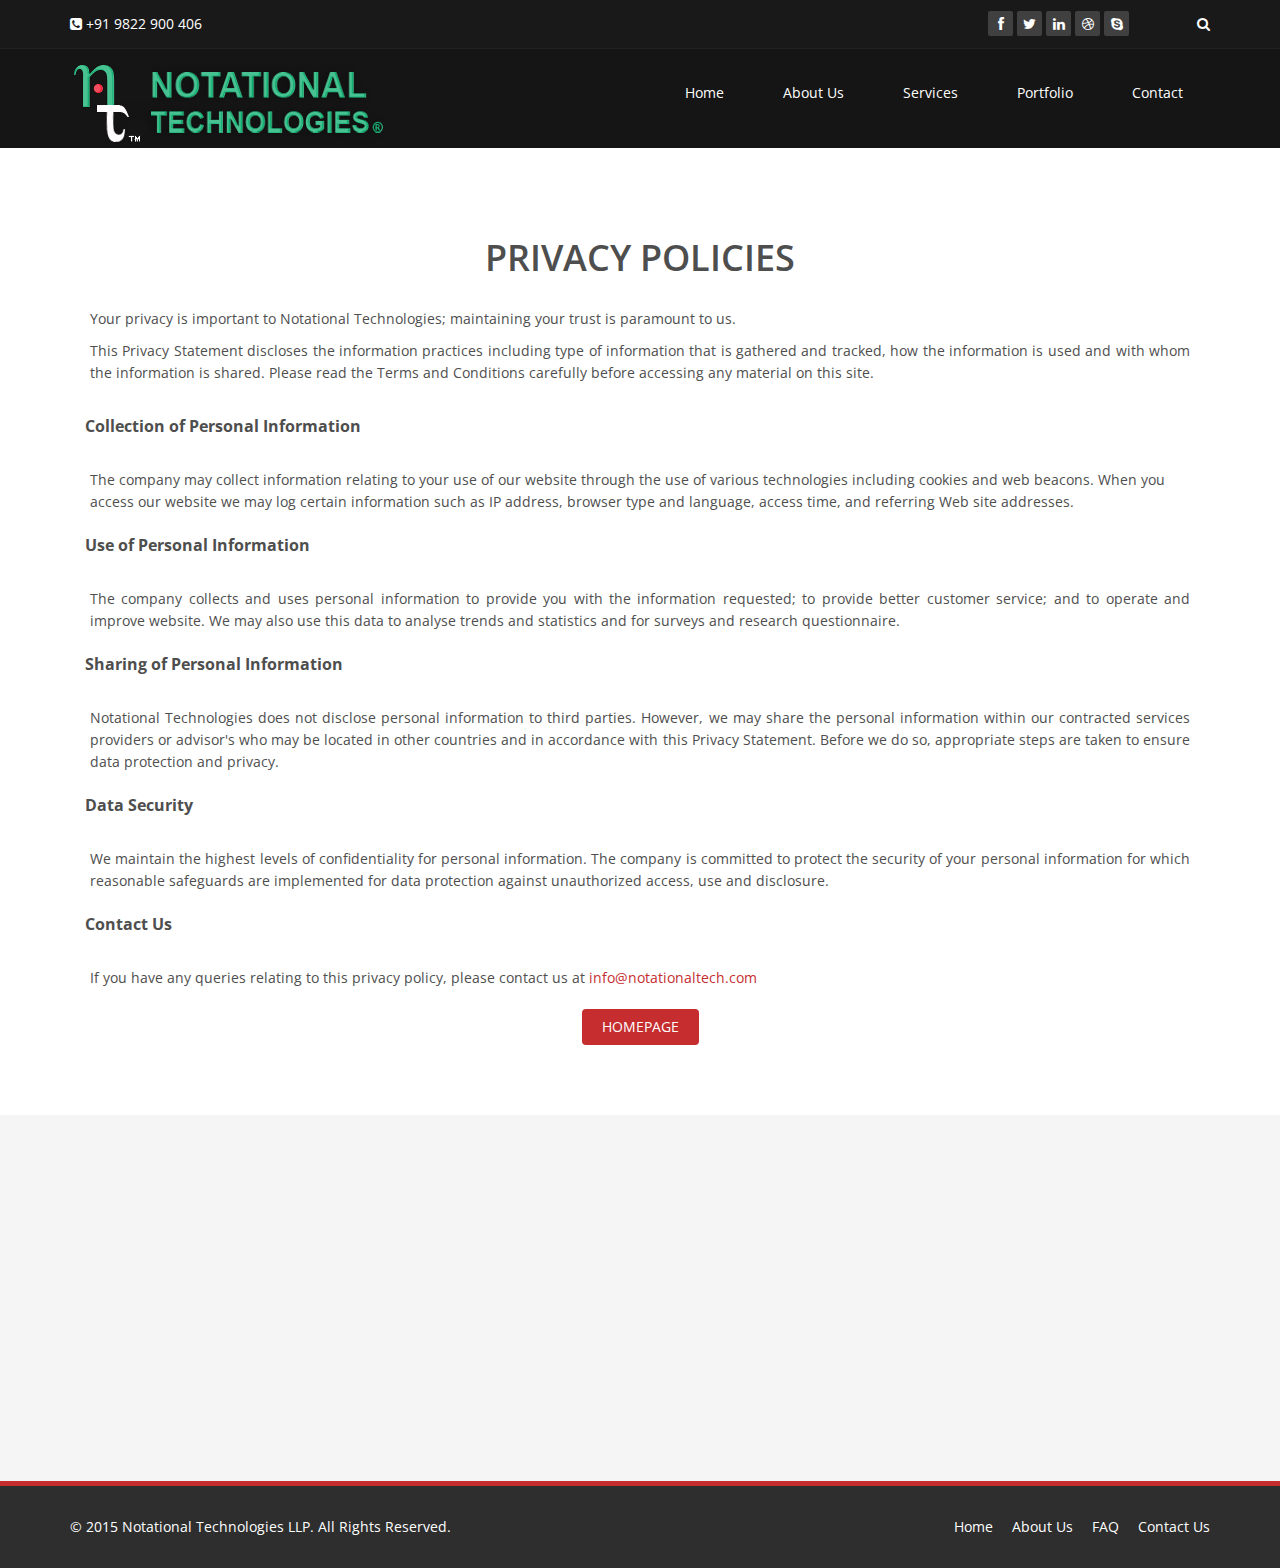
<file: Privacy.html>
<!DOCTYPE html>
<html lang="en">
<head>
    <meta charset="utf-8">
    <meta name="viewport" content="width=device-width, initial-scale=1.0">
    <meta name="description" content="">
    <meta name="author" content="">
    <title>Privacy | Notational Technologies</title>
    <link href="css/bootstrap.min.css" rel="stylesheet">
    <link href="css/font-awesome.min.css" rel="stylesheet">
    <link href="css/prettyPhoto.css" rel="stylesheet">
    <link href="css/animate.min.css" rel="stylesheet">
    <link href="css/main.css" rel="stylesheet">
    <link href="css/responsive.css" rel="stylesheet">
    <!--[if lt IE 9]>
    <script src="js/html5shiv.js"></script>
    <script src="js/respond.min.js"></script>
    <![endif]-->       
    <link rel="shortcut icon" href="images/ico/favicon.ico">
    <link rel="apple-touch-icon-precomposed" sizes="144x144" href="images/ico/apple-touch-icon-144-precomposed.png">
    <link rel="apple-touch-icon-precomposed" sizes="114x114" href="images/ico/apple-touch-icon-114-precomposed.png">
    <link rel="apple-touch-icon-precomposed" sizes="72x72" href="images/ico/apple-touch-icon-72-precomposed.png">
    <link rel="apple-touch-icon-precomposed" href="images/ico/apple-touch-icon-57-precomposed.png">
</head><!--/head-->
<body>

    <header id="header">
        <div class="top-bar">
            <div class="container">
                <div class="row">
                    <div class="col-sm-6 col-xs-4">
                        <div class="top-number"><p><i class="fa fa-phone-square"></i>  +91 9822 900 406</p></div>
                    </div>
                    <div class="col-sm-6 col-xs-8">
                       <div class="social">
                            <ul class="social-share">
                                <li><a href="#"><i class="fa fa-facebook"></i></a></li>
                                <li><a href="#"><i class="fa fa-twitter"></i></a></li>
                                <li><a href="#"><i class="fa fa-linkedin"></i></a></li> 
                                <li><a href="#"><i class="fa fa-dribbble"></i></a></li>
                                <li><a href="#"><i class="fa fa-skype"></i></a></li>
                            </ul>
                            <div class="search">
                                <form role="form">
                                    <input type="text" class="search-form" autocomplete="off" placeholder="Search">
                                    <i class="fa fa-search"></i>
                                </form>
                           </div>
                       </div>
                    </div>
                </div>
            </div><!--/.container-->
        </div><!--/.top-bar-->

        <nav class="navbar navbar-inverse" role="banner">
            <div class="container">
                <div class="navbar-header">
                    <button type="button" class="navbar-toggle" data-toggle="collapse" data-target=".navbar-collapse">
                        <span class="sr-only">Toggle navigation</span>
                        <span class="icon-bar"></span>
                        <span class="icon-bar"></span>
                        <span class="icon-bar"></span>
                    </button>
                    <a class="navbar-brand" href="index.html"><img src="images/logo.png" alt="logo"></a>
                </div>
                
                <div class="collapse navbar-collapse navbar-right">
                    <ul class="nav navbar-nav">
                        <li><a href="index.html">Home</a></li>
                        <li><a href="about-us.html">About Us</a></li>
                        <li><a href="services.html">Services</a></li>
                        <li><a href="portfolio.html">Portfolio</a></li>
                        <li><a href="contact-us.html">Contact</a></li>                        
                    </ul>
                </div>
            </div><!--/.container-->
        </nav><!--/nav-->
        
    </header><!--/header-->

    <section id="error" class="container text-center">
        <h1>Privacy Policies</h1>
				  <div class="panel-body">
                    <div align="justify">
                      <p>Your privacy is important to Notational Technologies; maintaining your trust is paramount to us.<br>
                      </p>
                      <p>This Privacy Statement discloses the information practices including type of information that is gathered and tracked, how the information is used and with whom the information is shared. Please read the Terms and Conditions carefully before accessing any material on this site. 
				      </p>
                    </div>
				  </div>
				  <div class="panel-heading">
					<h3 align="left" class="panel-title"><strong>Collection of Personal Information</strong></h3>
				  </div>
				  <div class="panel-body">
                    <div align="left">The company may collect information relating to your use of our website through the use of various technologies including cookies and web beacons. When you access our website we may log certain information such as IP address, browser type and language, access time, and referring Web site addresses.</div>
                </div>
				<div class="panel-heading">
					<h3 align="left" class="panel-title"><strong>Use of Personal Information</strong></h3>
				  </div>
				  <div class="panel-body">
                    <div align="justify">The company collects and uses personal information to provide you with the information requested; to provide better customer service; and to operate and improve website. We may also use this data to analyse trends and statistics and for surveys and research questionnaire. </div>
				  </div>
				  <div class="panel-heading">
					<h3 align="left" class="panel-title"><strong>Sharing of Personal Information</strong></h3>
				  </div>
				  <div class="panel-body">
                    <div align="justify">Notational Technologies does not disclose personal information to third parties. However, we may share the personal information within our contracted services providers or advisor's who may be located in other countries and in accordance with this Privacy Statement. Before we do so, appropriate steps are taken to ensure data protection and privacy. </div>
				  </div>
				  <div class="panel-heading">
					<h3 align="left" class="panel-title"><strong>Data Security</strong></h3>
				  </div>
				  <div class="panel-body">
                    <div align="justify">We maintain the highest levels of confidentiality for personal information. The company is committed to protect the security of your personal information for which reasonable safeguards are implemented for data protection against unauthorized access, use and disclosure. </div>
				  </div>
				  <div class="panel-heading">
					<h3 align="left" class="panel-title"><strong>Contact Us</strong></h3>
				  </div>
				  <div class="panel-body">
                    <div align="justify">If you have any queries relating to this privacy policy, please contact us at <a href="mailto:info@notationaltech.com">info@notationaltech.com</a>
				    </div>
				  </div>
				</div>
        <a class="btn btn-primary" href="index.html">HOMEPAGE</a>
    </section><!--/#error-->

    <section id="bottom">
        <div class="container wow fadeInDown" data-wow-duration="1000ms" data-wow-delay="600ms">
                <div class="col-md-3 col-sm-6">
                    <div class="widget">
                        <h3>Company</h3>
                        <ul>
                            <li><a href="about-us.html">About us</a></li>
                            <li><a href="hiring.html">We are hiring</a></li>
                            <li><a href="miscellaneous.html">Copyright</a></li>
                            <li><a href="miscellaneous.html">Terms of use</a></li>
                            <li><a href="Privacy.html">Privacy policy</a></li>
                            <li><a href="contact-us.html">Contact us</a></li>
                        </ul>
                    </div>    
                </div><!--/.col-md-3-->

                <div class="col-md-3 col-sm-6">
                    <div class="widget">
                        <h3>Support</h3>
                        <ul>
                            <li><a href="miscellaneous.html">Faq</a></li>
                            <li><a href="extra.html">Documentation</a></li>
                        </ul>
                    </div>    
                </div><!--/.col-md-3-->

                <div class="col-md-3 col-sm-6">
                    <div class="widget">
                        <h3>Our Services</h3>
                        <ul>
							<li><a href="market.html">Market Research</a></li>
							<li><a href="esys.html">Embedded System</a></li>
                            <li><a href="cloud.html">Cloud Computing</a></li>
                            <li><a href="socialnn.html">Social Innovation</a></li>
							<li><a href="media.html">Media and Gaming</a></li>
							<li><a href="opens.html">Open Source</a></li>
                        </ul>
                    </div>    
                </div><!--/.col-md-3-->

                <div class="col-md-3 col-sm-6">
                    <div class="widget">
                        <h3>Legal Support</h3>
                        <ul>
                            <li><a href="#">Barad & Associates Law firm </a></li>
                        </ul>
                    </div>    
                </div><!--/.col-md-3-->
            </div>
        </div>
    </section><!--/#bottom-->

    <footer id="footer" class="midnight-blue">
        <div class="container">
            <div class="row">
                <div class="col-sm-6">
                    &copy; 2015 <a target="_blank" href="index.html" title="Notational Technologies LLP">Notational Technologies LLP</a>. All Rights Reserved.
                </div>
                <div class="col-sm-6">
                    <ul class="pull-right">
						<li><a href="index.html">Home</a></li>
                        <li><a href="about-us.html" >About Us</a></li>
                        <li><a href="index.html">FAQ</a></li>
                        <li><a href="contact-us.html">Contact Us</a></li>
                    </ul>
                </div>
            </div>
        </div>
    </footer><!--/#footer-->

    <script src="js/jquery.js"></script>
    <script src="js/bootstrap.min.js"></script>
    <script src="js/jquery.prettyPhoto.js"></script>
    <script src="js/jquery.isotope.min.js"></script>
    <script src="js/main.js"></script>
    <script src="js/wow.min.js"></script>
</body>
</html>
</file>
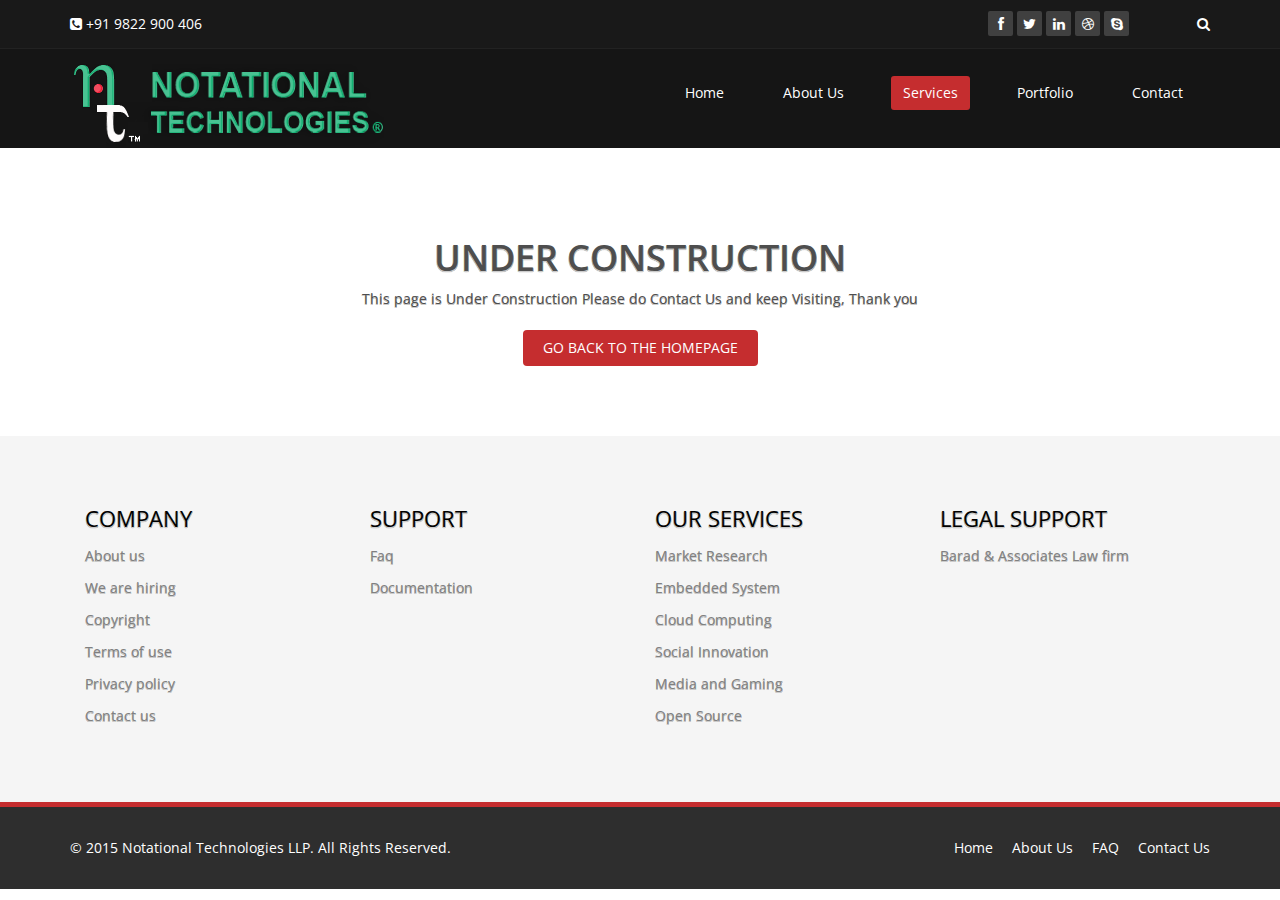
<file: services.html>
<!DOCTYPE html>
<html lang="en">
<head>
    <meta charset="utf-8">
    <meta name="viewport" content="width=device-width, initial-scale=1.0">
    <meta name="description" content="">
    <meta name="author" content="">
    <title>UC | Notational Technologies</title>
    <link href="css/bootstrap.min.css" rel="stylesheet">
    <link href="css/font-awesome.min.css" rel="stylesheet">
    <link href="css/prettyPhoto.css" rel="stylesheet">
    <link href="css/animate.min.css" rel="stylesheet">
    <link href="css/main.css" rel="stylesheet">
    <link href="css/responsive.css" rel="stylesheet">
	<link href="css/style.css" rel="stylesheet">
    <!--[if lt IE 9]>
    <script src="js/html5shiv.js"></script>
    <script src="js/respond.min.js"></script>
    <![endif]-->       
    <link rel="shortcut icon" href="images/ico/favicon.ico">
    <link rel="apple-touch-icon-precomposed" sizes="144x144" href="images/ico/apple-touch-icon-144-precomposed.png">
    <link rel="apple-touch-icon-precomposed" sizes="114x114" href="images/ico/apple-touch-icon-114-precomposed.png">
    <link rel="apple-touch-icon-precomposed" sizes="72x72" href="images/ico/apple-touch-icon-72-precomposed.png">
    <link rel="apple-touch-icon-precomposed" href="images/ico/apple-touch-icon-57-precomposed.png">
</head><!--/head-->
<body>
    <header id="header">
        <div class="top-bar">
            <div class="container">
                <div class="row">
                    <div class="col-sm-6 col-xs-4">
                        <div class="top-number"><p><i class="fa fa-phone-square"></i>  +91 9822 900 406</p></div>
                    </div>
                    <div class="col-sm-6 col-xs-8">
                       <div class="social">
                            <ul class="social-share">
                                <li><a href="#"><i class="fa fa-facebook"></i></a></li>
                                <li><a href="#"><i class="fa fa-twitter"></i></a></li>
                                <li><a href="#"><i class="fa fa-linkedin"></i></a></li> 
                                <li><a href="#"><i class="fa fa-dribbble"></i></a></li>
                                <li><a href="#"><i class="fa fa-skype"></i></a></li>
                            </ul>
                            <div class="search">
                                <form role="form">
                                    <input type="text" class="search-form" autocomplete="off" placeholder="Search">
                                    <i class="fa fa-search"></i>
                                </form>
                           </div>
                       </div>
                    </div>
                </div>
            </div><!--/.container-->
        </div><!--/.top-bar-->
	
        <nav class="navbar navbar-inverse" role="banner">
            <div class="container">
                <div class="navbar-header">
                    <button type="button" class="navbar-toggle" data-toggle="collapse" data-target=".navbar-collapse">
                        <span class="sr-only">Toggle navigation</span>
                        <span class="icon-bar"></span>
                        <span class="icon-bar"></span>
                        <span class="icon-bar"></span>
                    </button>
                    <a class="navbar-brand" href="index.html"><img src="images/logo.png" alt="logo"></a>
                </div>
                
                <div class="collapse navbar-collapse navbar-right">
                    <ul class="nav navbar-nav">
                        <li><a href="index.html">Home</a></li>
                        <li><a href="about-us.html">About Us</a></li>
                        <li class="active"><a href="services.html">Services</a></li>
                        <li><a href="portfolio.html">Portfolio</a></li>
                        <li><a href="contact-us.html">Contact</a></li>                        
                    </ul>
                </div>
            </div><!--/.container-->
        </nav><!--/nav-->
        
    </header><!--/header-->
	
    <section id="error" class="container text-center">
		<div id="wrapper">
			<h1>Under Construction</h1>
			<p>This page is Under Construction Please do Contact Us and keep Visiting, Thank you</p>
			<a class="btn btn-primary" href="index.html">GO BACK TO THE HOMEPAGE</a>
		</div>
    </section><!--/#error-->
    
	<section id="bottom">
	<div id="wrapper">
        <div class="container wow fadeInDown" data-wow-duration="1000ms" data-wow-delay="600ms">
                <div class="col-md-3 col-sm-6">
                    <div class="widget">
                        <h3>Company</h3>
                        <ul>
                            <li><a href="about-us.html">About us</a></li>
                            <li><a href="hiring.html">We are hiring</a></li>
                            <li><a href="miscellaneous.html">Copyright</a></li>
                            <li><a href="miscellaneous.html">Terms of use</a></li>
                            <li><a href="miscellaneous.html">Privacy policy</a></li>
                            <li><a href="contact-us.html">Contact us</a></li>
                        </ul>
                    </div>    
                </div><!--/.col-md-3-->

                <div class="col-md-3 col-sm-6">
                    <div class="widget">
                        <h3>Support</h3>
                        <ul>
                            <li><a href="miscellaneous.html">Faq</a></li>
                            <li><a href="extra.html">Documentation</a></li>
                        </ul>
                    </div>    
                </div><!--/.col-md-3-->

                <div class="col-md-3 col-sm-6">
                    <div class="widget">
                        <h3>Our Services</h3>
                        <ul>
							<li><a href="market.html">Market Research</a></li>
							<li><a href="esys.html">Embedded System</a></li>
                            <li><a href="cloud.html">Cloud Computing</a></li>
                            <li><a href="socialnn.html">Social Innovation</a></li>
							<li><a href="media.html">Media and Gaming</a></li>
							<li><a href="opens.html">Open Source</a></li>
                        </ul>
                    </div>    
                </div><!--/.col-md-3-->

                <div class="col-md-3 col-sm-6">
                    <div class="widget">
                        <h3>Legal Support</h3>
                        <ul>
                            <li><a href="#">Barad & Associates Law firm </a></li>
                        </ul>
                    </div>    
                </div><!--/.col-md-3-->
            </div>
		</div>
    </section><!--/#bottom-->

    <footer id="footer" class="midnight-blue">
        <div class="container",id="wrapper">
            <div class="row">
                <div class="col-sm-6">
                    &copy; 2015 <a target="_blank" href="index.html" title="Notational Technologies LLP">Notational Technologies LLP</a>. All Rights Reserved.
                </div>
                <div class="col-sm-6">
                    <ul class="pull-right">
						<li><a href="index.html">Home</a></li>
                        <li><a href="about-us.html" >About Us</a></li>
                        <li><a href="index.html">FAQ</a></li>
                        <li><a href="contact-us.html">Contact Us</a></li>
                    </ul>
                </div>
            </div>
        </div>
    </footer><!--/#footer-->

    <script src="js/jquery.js"></script>
    <script src="js/bootstrap.min.js"></script>
    <script src="js/jquery.prettyPhoto.js"></script>
    <script src="js/jquery.isotope.min.js"></script>
    <script src="js/main.js"></script>
    <script src="js/wow.min.js"></script>
</body>
</html>
</file>
<file: css/prettyPhoto.css>
div.pp_default .pp_top,div.pp_default .pp_top .pp_middle,div.pp_default .pp_top .pp_left,div.pp_default .pp_top .pp_right,div.pp_default .pp_bottom,div.pp_default .pp_bottom .pp_left,div.pp_default .pp_bottom .pp_middle,div.pp_default .pp_bottom .pp_right{height:13px}
div.pp_default .pp_top .pp_left{background:url(../images/prettyPhoto/default/sprite.png) -78px -93px no-repeat}
div.pp_default .pp_top .pp_middle{background:url(../images/prettyPhoto/default/sprite_x.png) top left repeat-x}
div.pp_default .pp_top .pp_right{background:url(../images/prettyPhoto/default/sprite.png) -112px -93px no-repeat}
div.pp_default .pp_content .ppt{color:#f8f8f8}
div.pp_default .pp_content_container .pp_left{background:url(../images/prettyPhoto/default/sprite_y.png) -7px 0 repeat-y;padding-left:13px}
div.pp_default .pp_content_container .pp_right{background:url(../images/prettyPhoto/default/sprite_y.png) top right repeat-y;padding-right:13px}
div.pp_default .pp_next:hover{background:url(../images/prettyPhoto/default/sprite_next.png) center right no-repeat;cursor:pointer}
div.pp_default .pp_previous:hover{background:url(../images/prettyPhoto/default/sprite_prev.png) center left no-repeat;cursor:pointer}
div.pp_default .pp_expand{background:url(../images/prettyPhoto/default/sprite.png) 0 -29px no-repeat;cursor:pointer;width:28px;height:28px}
div.pp_default .pp_expand:hover{background:url(../images/prettyPhoto/default/sprite.png) 0 -56px no-repeat;cursor:pointer}
div.pp_default .pp_contract{background:url(../images/prettyPhoto/default/sprite.png) 0 -84px no-repeat;cursor:pointer;width:28px;height:28px}
div.pp_default .pp_contract:hover{background:url(../images/prettyPhoto/default/sprite.png) 0 -113px no-repeat;cursor:pointer}
div.pp_default .pp_close{width:30px;height:30px;background:url(../images/prettyPhoto/default/sprite.png) 2px 1px no-repeat;cursor:pointer}
div.pp_default .pp_gallery ul li a{background:url(../images/prettyPhoto/default/default_thumb.png) center center #f8f8f8;border:1px solid #aaa}
div.pp_default .pp_social{margin-top:7px}
div.pp_default .pp_gallery a.pp_arrow_previous,div.pp_default .pp_gallery a.pp_arrow_next{position:static;left:auto}
div.pp_default .pp_nav .pp_play,div.pp_default .pp_nav .pp_pause{background:url(../images/prettyPhoto/default/sprite.png) -51px 1px no-repeat;height:30px;width:30px}
div.pp_default .pp_nav .pp_pause{background-position:-51px -29px}
div.pp_default a.pp_arrow_previous,div.pp_default a.pp_arrow_next{background:url(../images/prettyPhoto/default/sprite.png) -31px -3px no-repeat;height:20px;width:20px;margin:4px 0 0}
div.pp_default a.pp_arrow_next{left:52px;background-position:-82px -3px}
div.pp_default .pp_content_container .pp_details{margin-top:5px}
div.pp_default .pp_nav{clear:none;height:30px;width:110px;position:relative}
div.pp_default .pp_nav .currentTextHolder{font-family:Georgia;font-style:italic;color:#999;font-size:11px;left:75px;line-height:25px;position:absolute;top:2px;margin:0;padding:0 0 0 10px}
div.pp_default .pp_close:hover,div.pp_default .pp_nav .pp_play:hover,div.pp_default .pp_nav .pp_pause:hover,div.pp_default .pp_arrow_next:hover,div.pp_default .pp_arrow_previous:hover{opacity:0.7}
div.pp_default .pp_description{font-size:11px;font-weight:700;line-height:14px;margin:5px 50px 5px 0}
div.pp_default .pp_bottom .pp_left{background:url(../images/prettyPhoto/default/sprite.png) -78px -127px no-repeat}
div.pp_default .pp_bottom .pp_middle{background:url(../images/prettyPhoto/default/sprite_x.png) bottom left repeat-x}
div.pp_default .pp_bottom .pp_right{background:url(../images/prettyPhoto/default/sprite.png) -112px -127px no-repeat}
div.pp_default .pp_loaderIcon{background:url(../images/prettyPhoto/default/loader.gif) center center no-repeat}
div.light_rounded .pp_top .pp_left{background:url(../images/prettyPhoto/light_rounded/sprite.png) -88px -53px no-repeat}
div.light_rounded .pp_top .pp_right{background:url(../images/prettyPhoto/light_rounded/sprite.png) -110px -53px no-repeat}
div.light_rounded .pp_next:hover{background:url(../images/prettyPhoto/light_rounded/btnNext.png) center right no-repeat;cursor:pointer}
div.light_rounded .pp_previous:hover{background:url(../images/prettyPhoto/light_rounded/btnPrevious.png) center left no-repeat;cursor:pointer}
div.light_rounded .pp_expand{background:url(../images/prettyPhoto/light_rounded/sprite.png) -31px -26px no-repeat;cursor:pointer}
div.light_rounded .pp_expand:hover{background:url(../images/prettyPhoto/light_rounded/sprite.png) -31px -47px no-repeat;cursor:pointer}
div.light_rounded .pp_contract{background:url(../images/prettyPhoto/light_rounded/sprite.png) 0 -26px no-repeat;cursor:pointer}
div.light_rounded .pp_contract:hover{background:url(../images/prettyPhoto/light_rounded/sprite.png) 0 -47px no-repeat;cursor:pointer}
div.light_rounded .pp_close{width:75px;height:22px;background:url(../images/prettyPhoto/light_rounded/sprite.png) -1px -1px no-repeat;cursor:pointer}
div.light_rounded .pp_nav .pp_play{background:url(../images/prettyPhoto/light_rounded/sprite.png) -1px -100px no-repeat;height:15px;width:14px}
div.light_rounded .pp_nav .pp_pause{background:url(../images/prettyPhoto/light_rounded/sprite.png) -24px -100px no-repeat;height:15px;width:14px}
div.light_rounded .pp_arrow_previous{background:url(../images/prettyPhoto/light_rounded/sprite.png) 0 -71px no-repeat}
div.light_rounded .pp_arrow_next{background:url(../images/prettyPhoto/light_rounded/sprite.png) -22px -71px no-repeat}
div.light_rounded .pp_bottom .pp_left{background:url(../images/prettyPhoto/light_rounded/sprite.png) -88px -80px no-repeat}
div.light_rounded .pp_bottom .pp_right{background:url(../images/prettyPhoto/light_rounded/sprite.png) -110px -80px no-repeat}
div.dark_rounded .pp_top .pp_left{background:url(../images/prettyPhoto/dark_rounded/sprite.png) -88px -53px no-repeat}
div.dark_rounded .pp_top .pp_right{background:url(../images/prettyPhoto/dark_rounded/sprite.png) -110px -53px no-repeat}
div.dark_rounded .pp_content_container .pp_left{background:url(../images/prettyPhoto/dark_rounded/contentPattern.png) top left repeat-y}
div.dark_rounded .pp_content_container .pp_right{background:url(../images/prettyPhoto/dark_rounded/contentPattern.png) top right repeat-y}
div.dark_rounded .pp_next:hover{background:url(../images/prettyPhoto/dark_rounded/btnNext.png) center right no-repeat;cursor:pointer}
div.dark_rounded .pp_previous:hover{background:url(../images/prettyPhoto/dark_rounded/btnPrevious.png) center left no-repeat;cursor:pointer}
div.dark_rounded .pp_expand{background:url(../images/prettyPhoto/dark_rounded/sprite.png) -31px -26px no-repeat;cursor:pointer}
div.dark_rounded .pp_expand:hover{background:url(../images/prettyPhoto/dark_rounded/sprite.png) -31px -47px no-repeat;cursor:pointer}
div.dark_rounded .pp_contract{background:url(../images/prettyPhoto/dark_rounded/sprite.png) 0 -26px no-repeat;cursor:pointer}
div.dark_rounded .pp_contract:hover{background:url(../images/prettyPhoto/dark_rounded/sprite.png) 0 -47px no-repeat;cursor:pointer}
div.dark_rounded .pp_close{width:75px;height:22px;background:url(../images/prettyPhoto/dark_rounded/sprite.png) -1px -1px no-repeat;cursor:pointer}
div.dark_rounded .pp_description{margin-right:85px;color:#fff}
div.dark_rounded .pp_nav .pp_play{background:url(../images/prettyPhoto/dark_rounded/sprite.png) -1px -100px no-repeat;height:15px;width:14px}
div.dark_rounded .pp_nav .pp_pause{background:url(../images/prettyPhoto/dark_rounded/sprite.png) -24px -100px no-repeat;height:15px;width:14px}
div.dark_rounded .pp_arrow_previous{background:url(../images/prettyPhoto/dark_rounded/sprite.png) 0 -71px no-repeat}
div.dark_rounded .pp_arrow_next{background:url(../images/prettyPhoto/dark_rounded/sprite.png) -22px -71px no-repeat}
div.dark_rounded .pp_bottom .pp_left{background:url(../images/prettyPhoto/dark_rounded/sprite.png) -88px -80px no-repeat}
div.dark_rounded .pp_bottom .pp_right{background:url(../images/prettyPhoto/dark_rounded/sprite.png) -110px -80px no-repeat}
div.dark_rounded .pp_loaderIcon{background:url(../images/prettyPhoto/dark_rounded/loader.gif) center center no-repeat}
div.dark_square .pp_left,div.dark_square .pp_middle,div.dark_square .pp_right,div.dark_square .pp_content{background:#000}
div.dark_square .pp_description{color:#fff;margin:0 85px 0 0}
div.dark_square .pp_loaderIcon{background:url(../images/prettyPhoto/dark_square/loader.gif) center center no-repeat}
div.dark_square .pp_expand{background:url(../images/prettyPhoto/dark_square/sprite.png) -31px -26px no-repeat;cursor:pointer}
div.dark_square .pp_expand:hover{background:url(../images/prettyPhoto/dark_square/sprite.png) -31px -47px no-repeat;cursor:pointer}
div.dark_square .pp_contract{background:url(../images/prettyPhoto/dark_square/sprite.png) 0 -26px no-repeat;cursor:pointer}
div.dark_square .pp_contract:hover{background:url(../images/prettyPhoto/dark_square/sprite.png) 0 -47px no-repeat;cursor:pointer}
div.dark_square .pp_close{width:75px;height:22px;background:url(../images/prettyPhoto/dark_square/sprite.png) -1px -1px no-repeat;cursor:pointer}
div.dark_square .pp_nav{clear:none}
div.dark_square .pp_nav .pp_play{background:url(../images/prettyPhoto/dark_square/sprite.png) -1px -100px no-repeat;height:15px;width:14px}
div.dark_square .pp_nav .pp_pause{background:url(../images/prettyPhoto/dark_square/sprite.png) -24px -100px no-repeat;height:15px;width:14px}
div.dark_square .pp_arrow_previous{background:url(../images/prettyPhoto/dark_square/sprite.png) 0 -71px no-repeat}
div.dark_square .pp_arrow_next{background:url(../images/prettyPhoto/dark_square/sprite.png) -22px -71px no-repeat}
div.dark_square .pp_next:hover{background:url(../images/prettyPhoto/dark_square/btnNext.png) center right no-repeat;cursor:pointer}
div.dark_square .pp_previous:hover{background:url(../images/prettyPhoto/dark_square/btnPrevious.png) center left no-repeat;cursor:pointer}
div.light_square .pp_expand{background:url(../images/prettyPhoto/light_square/sprite.png) -31px -26px no-repeat;cursor:pointer}
div.light_square .pp_expand:hover{background:url(../images/prettyPhoto/light_square/sprite.png) -31px -47px no-repeat;cursor:pointer}
div.light_square .pp_contract{background:url(../images/prettyPhoto/light_square/sprite.png) 0 -26px no-repeat;cursor:pointer}
div.light_square .pp_contract:hover{background:url(../images/prettyPhoto/light_square/sprite.png) 0 -47px no-repeat;cursor:pointer}
div.light_square .pp_close{width:75px;height:22px;background:url(../images/prettyPhoto/light_square/sprite.png) -1px -1px no-repeat;cursor:pointer}
div.light_square .pp_nav .pp_play{background:url(../images/prettyPhoto/light_square/sprite.png) -1px -100px no-repeat;height:15px;width:14px}
div.light_square .pp_nav .pp_pause{background:url(../images/prettyPhoto/light_square/sprite.png) -24px -100px no-repeat;height:15px;width:14px}
div.light_square .pp_arrow_previous{background:url(../images/prettyPhoto/light_square/sprite.png) 0 -71px no-repeat}
div.light_square .pp_arrow_next{background:url(../images/prettyPhoto/light_square/sprite.png) -22px -71px no-repeat}
div.light_square .pp_next:hover{background:url(../images/prettyPhoto/light_square/btnNext.png) center right no-repeat;cursor:pointer}
div.light_square .pp_previous:hover{background:url(../images/prettyPhoto/light_square/btnPrevious.png) center left no-repeat;cursor:pointer}
div.facebook .pp_top .pp_left{background:url(../images/prettyPhoto/facebook/sprite.png) -88px -53px no-repeat}
div.facebook .pp_top .pp_middle{background:url(../images/prettyPhoto/facebook/contentPatternTop.png) top left repeat-x}
div.facebook .pp_top .pp_right{background:url(../images/prettyPhoto/facebook/sprite.png) -110px -53px no-repeat}
div.facebook .pp_content_container .pp_left{background:url(../images/prettyPhoto/facebook/contentPatternLeft.png) top left repeat-y}
div.facebook .pp_content_container .pp_right{background:url(../images/prettyPhoto/facebook/contentPatternRight.png) top right repeat-y}
div.facebook .pp_expand{background:url(../images/prettyPhoto/facebook/sprite.png) -31px -26px no-repeat;cursor:pointer}
div.facebook .pp_expand:hover{background:url(../images/prettyPhoto/facebook/sprite.png) -31px -47px no-repeat;cursor:pointer}
div.facebook .pp_contract{background:url(../images/prettyPhoto/facebook/sprite.png) 0 -26px no-repeat;cursor:pointer}
div.facebook .pp_contract:hover{background:url(../images/prettyPhoto/facebook/sprite.png) 0 -47px no-repeat;cursor:pointer}
div.facebook .pp_close{width:22px;height:22px;background:url(../images/prettyPhoto/facebook/sprite.png) -1px -1px no-repeat;cursor:pointer}
div.facebook .pp_description{margin:0 37px 0 0}
div.facebook .pp_loaderIcon{background:url(../images/prettyPhoto/facebook/loader.gif) center center no-repeat}
div.facebook .pp_arrow_previous{background:url(../images/prettyPhoto/facebook/sprite.png) 0 -71px no-repeat;height:22px;margin-top:0;width:22px}
div.facebook .pp_arrow_previous.disabled{background-position:0 -96px;cursor:default}
div.facebook .pp_arrow_next{background:url(../images/prettyPhoto/facebook/sprite.png) -32px -71px no-repeat;height:22px;margin-top:0;width:22px}
div.facebook .pp_arrow_next.disabled{background-position:-32px -96px;cursor:default}
div.facebook .pp_nav{margin-top:0}
div.facebook .pp_nav p{font-size:15px;padding:0 3px 0 4px}
div.facebook .pp_nav .pp_play{background:url(../images/prettyPhoto/facebook/sprite.png) -1px -123px no-repeat;height:22px;width:22px}
div.facebook .pp_nav .pp_pause{background:url(../images/prettyPhoto/facebook/sprite.png) -32px -123px no-repeat;height:22px;width:22px}
div.facebook .pp_next:hover{background:url(../images/prettyPhoto/facebook/btnNext.png) center right no-repeat;cursor:pointer}
div.facebook .pp_previous:hover{background:url(../images/prettyPhoto/facebook/btnPrevious.png) center left no-repeat;cursor:pointer}
div.facebook .pp_bottom .pp_left{background:url(../images/prettyPhoto/facebook/sprite.png) -88px -80px no-repeat}
div.facebook .pp_bottom .pp_middle{background:url(../images/prettyPhoto/facebook/contentPatternBottom.png) top left repeat-x}
div.facebook .pp_bottom .pp_right{background:url(../images/prettyPhoto/facebook/sprite.png) -110px -80px no-repeat}
div.pp_pic_holder a:focus{outline:none}
div.pp_overlay{background:#000;display:none;left:0;position:absolute;top:0;width:100%;z-index:9500}
div.pp_pic_holder{display:none;position:absolute;width:100px;z-index:10000}
.pp_content{height:40px;min-width:40px}
* html .pp_content{width:40px}
.pp_content_container{position:relative;text-align:left;width:100%}
.pp_content_container .pp_left{padding-left:20px}
.pp_content_container .pp_right{padding-right:20px}
.pp_content_container .pp_details{float:left;margin:10px 0 2px}
.pp_description{display:none;margin:0}
.pp_social{float:left;margin:0}
.pp_social .facebook{float:left;margin-left:5px;width:55px;overflow:hidden}
.pp_social .twitter{float:left}
.pp_nav{clear:right;float:left;margin:3px 10px 0 0}
.pp_nav p{float:left;white-space:nowrap;margin:2px 4px}
.pp_nav .pp_play,.pp_nav .pp_pause{float:left;margin-right:4px;text-indent:-10000px}
a.pp_arrow_previous,a.pp_arrow_next{display:block;float:left;height:15px;margin-top:3px;overflow:hidden;text-indent:-10000px;width:14px}
.pp_hoverContainer{position:absolute;top:0;width:100%;z-index:2000}
.pp_gallery{display:none;left:50%;margin-top:-50px;position:absolute;z-index:10000}
.pp_gallery div{float:left;overflow:hidden;position:relative}
.pp_gallery ul{float:left;height:35px;position:relative;white-space:nowrap;margin:0 0 0 5px;padding:0}
.pp_gallery ul a{border:1px rgba(0,0,0,0.5) solid;display:block;float:left;height:33px;overflow:hidden}
.pp_gallery ul a img{border:0}
.pp_gallery li{display:block;float:left;margin:0 5px 0 0;padding:0}
.pp_gallery li.default a{background:url(../images/prettyPhoto/facebook/default_thumbnail.gif) 0 0 no-repeat;display:block;height:33px;width:50px}
.pp_gallery .pp_arrow_previous,.pp_gallery .pp_arrow_next{margin-top:7px!important}
a.pp_next{background:url(../images/prettyPhoto/light_rounded/btnNext.png) 10000px 10000px no-repeat;display:block;float:right;height:100%;text-indent:-10000px;width:49%}
a.pp_previous{background:url(../images/prettyPhoto/light_rounded/btnNext.png) 10000px 10000px no-repeat;display:block;float:left;height:100%;text-indent:-10000px;width:49%}
a.pp_expand,a.pp_contract{cursor:pointer;display:none;height:20px;position:absolute;right:30px;text-indent:-10000px;top:10px;width:20px;z-index:20000}
a.pp_close{position:absolute;right:0;top:0;display:block;line-height:22px;text-indent:-10000px}
.pp_loaderIcon{display:block;height:24px;left:50%;position:absolute;top:50%;width:24px;margin:-12px 0 0 -12px}
#pp_full_res{line-height:1!important}
#pp_full_res .pp_inline{text-align:left}
#pp_full_res .pp_inline p{margin:0 0 15px}
div.ppt{color:#fff;display:none;font-size:17px;z-index:9999;margin:0 0 5px 15px}
div.pp_default .pp_content,div.light_rounded .pp_content{background-color:#fff}
div.pp_default #pp_full_res .pp_inline,div.light_rounded .pp_content .ppt,div.light_rounded #pp_full_res .pp_inline,div.light_square .pp_content .ppt,div.light_square #pp_full_res .pp_inline,div.facebook .pp_content .ppt,div.facebook #pp_full_res .pp_inline{color:#000}
div.pp_default .pp_gallery ul li a:hover,div.pp_default .pp_gallery ul li.selected a,.pp_gallery ul a:hover,.pp_gallery li.selected a{border-color:#fff}
div.pp_default .pp_details,div.light_rounded .pp_details,div.dark_rounded .pp_details,div.dark_square .pp_details,div.light_square .pp_details,div.facebook .pp_details{position:relative}
div.light_rounded .pp_top .pp_middle,div.light_rounded .pp_content_container .pp_left,div.light_rounded .pp_content_container .pp_right,div.light_rounded .pp_bottom .pp_middle,div.light_square .pp_left,div.light_square .pp_middle,div.light_square .pp_right,div.light_square .pp_content,div.facebook .pp_content{background:#fff}
div.light_rounded .pp_description,div.light_square .pp_description{margin-right:85px}
div.light_rounded .pp_gallery a.pp_arrow_previous,div.light_rounded .pp_gallery a.pp_arrow_next,div.dark_rounded .pp_gallery a.pp_arrow_previous,div.dark_rounded .pp_gallery a.pp_arrow_next,div.dark_square .pp_gallery a.pp_arrow_previous,div.dark_square .pp_gallery a.pp_arrow_next,div.light_square .pp_gallery a.pp_arrow_previous,div.light_square .pp_gallery a.pp_arrow_next{margin-top:12px!important}
div.light_rounded .pp_arrow_previous.disabled,div.dark_rounded .pp_arrow_previous.disabled,div.dark_square .pp_arrow_previous.disabled,div.light_square .pp_arrow_previous.disabled{background-position:0 -87px;cursor:default}
div.light_rounded .pp_arrow_next.disabled,div.dark_rounded .pp_arrow_next.disabled,div.dark_square .pp_arrow_next.disabled,div.light_square .pp_arrow_next.disabled{background-position:-22px -87px;cursor:default}
div.light_rounded .pp_loaderIcon,div.light_square .pp_loaderIcon{background:url(../images/prettyPhoto/light_rounded/loader.gif) center center no-repeat}
div.dark_rounded .pp_top .pp_middle,div.dark_rounded .pp_content,div.dark_rounded .pp_bottom .pp_middle{background:url(../images/prettyPhoto/dark_rounded/contentPattern.png) top left repeat}
div.dark_rounded .currentTextHolder,div.dark_square .currentTextHolder{color:#c4c4c4}
div.dark_rounded #pp_full_res .pp_inline,div.dark_square #pp_full_res .pp_inline{color:#fff}
.pp_top,.pp_bottom{height:20px;position:relative}
* html .pp_top,* html .pp_bottom{padding:0 20px}
.pp_top .pp_left,.pp_bottom .pp_left{height:20px;left:0;position:absolute;width:20px}
.pp_top .pp_middle,.pp_bottom .pp_middle{height:20px;left:20px;position:absolute;right:20px}
* html .pp_top .pp_middle,* html .pp_bottom .pp_middle{left:0;position:static}
.pp_top .pp_right,.pp_bottom .pp_right{height:20px;left:auto;position:absolute;right:0;top:0;width:20px}
.pp_fade,.pp_gallery li.default a img{display:none}
</file>
<file: css/main.css>
/****************** Notational Technologies ******************/

@import url(https://fonts.googleapis.com/css?family=Open+Sans:300italic,400italic,600italic,700italic,800italic,400,600,700,300,800);

body {
  background: #fff;
  font-family: 'Open Sans', sans-serif;
  color:#4e4e4e;
  line-height: 22px;
}

h1,
h2,
h3,
h4,
h5,
h6 {
  font-weight: 600; 
  font-family: 'Open Sans', sans-serif;
  color:#4e4e4e;
}

h1{
  font-size: 36px;
  color:#fff;
}

h2{
  font-size: 20px;
}

h3{
  font-size: 16px;
  color: #787878;
  font-weight: 400;
  line-height: 24px;
}

h4{
  font-size: 16px;
}

a {
  color: #c52d2f;
  -webkit-transition: color 300ms, background-color 300ms;
  -moz-transition: color 300ms, background-color 300ms;
  -o-transition:  color 300ms, background-color 300ms;
  transition:  color 300ms, background-color 300ms;
}

a:hover, a:focus {
  color: #d43133;
}

hr {
  border-top: 1px solid #e5e5e5;
  border-bottom: 1px solid #fff;
}


.btn-primary {
  padding: 8px 20px;
  background: #c52d2f;
  color: #fff;
  border-radius: 4px;
  border:none;
  margin-top: 10px;
}


.btn-primary:hover, 
.btn-primary:focus{
  background: #c52d2f;
  outline: none;
  box-shadow: none;
} 

.btn-transparent {
  border: 3px solid #fff;
  background: transparent;
  color: #fff;
}

.btn-transparent:hover {
  border-color: rgba(255, 255, 255, 0.5);
}

a:hover,
a:focus {
  color: #111;
  text-decoration: none;
  outline: none;
}

.dropdown-menu {
  margin-top: -1px;
  min-width: 180px;
}

.center h2{
  font-size: 36px;
  margin-top: 0;
  margin-bottom: 20px;
}

.media>.pull-left{
  margin-right: 20px;
}

.media>.pull-right{
  margin-left: 20px;
}

body > section {
  padding: 70px 0;
}

.center {
  text-align: center;
  padding-bottom: 55px;
}

.scaleIn {
  -webkit-animation-name: scaleIn;
  animation-name: scaleIn;
}

.lead{
  font-size: 16px;
  line-height: 24px;
  font-weight: 400;
}

.transparent-bg {
  background-color: transparent !important;
  margin-bottom: 0;
}

@-webkit-keyframes scaleIn {
  0% {
    opacity: 0;
    -webkit-transform: scale(0);
    transform: scale(0);
  }

  100% {
    opacity: 1;
    -webkit-transform: scale(1);
    transform: scale(1);
  }
}

@keyframes scaleIn {
  0% {
    opacity: 0;
    -webkit-transform: scale(0);
    -ms-transform: scale(0);
    transform: scale(0);
  }

  100% {
    opacity: 1;
    -webkit-transform: scale(1);
    -ms-transform: scale(1);
    transform: scale(1);
  }
}


/*************************
*******Header******
**************************/

#header .search{
  display: inline-block;
}

.navbar>.container .navbar-brand{
  margin-left: 0;
}

.top-bar {
  padding: 10px 0;
  background: #191919;
  border-bottom: 1px solid #222;
  line-height: 28px;
}

.top-number{
  color: #fff;
}

.top-number p{
  margin: 0
}

.social{
  text-align: right;
}

.social-share{
 display: inline-block;
 list-style: none;
 padding: 0;
 margin: 0;
}

ul.social-share li {
  display: inline-block;
}

ul.social-share li a {
  display: inline-block;
  color: #fff;
  background: #404040;
  width: 25px;
  height: 25px;
  line-height: 25px;
  text-align: center;
  border-radius: 2px;
}

ul.social-share li a:hover {
  background: #c52d2f;
  color: #fff;
}

.search i {
  color: #fff;
}

input.search-form{
  background: transparent;
  border: 0 none;
  width: 60px;
  padding: 0 10px;
  color: #FFF;
  -webkit-transition: all 400ms;
  -moz-transition: all 400ms;
  -ms-transition: all 400ms;
  -o-transition: all 400ms;
  transition: all 400ms;
}

input.search-form::-webkit-input-placeholder{
  color: transparent;
}

input.search-form:hover::-webkit-input-placeholder {
  color: #fff;
}

input.search-form:hover {
  width: 180px;
}

.navbar-brand {
  padding: 0;
  margin:0;
}

.navbar {
  border-radius: 0;
  margin-bottom: 0;
  background: #151515;
  padding: 15px 0;
  padding-bottom: 0;
}

 .navbar-nav{
  margin-top: 12px;
 }

.navbar-nav>li{
  margin-left: 35px;
  padding-bottom: 28px;
}

.navbar-inverse .navbar-nav > li > a {
  padding: 5px 12px;
  margin: 0;
  border-radius: 3px;
  color: #fff;
  line-height: 24px;
  display: inline-block;
}

.navbar-inverse .navbar-nav > li > a:hover{
	background-color: #c52d2f;
  color: #fff;
}

.navbar-inverse {
  border: none;
}

.navbar-inverse .navbar-brand {
  font-size: 36px;
  line-height: 50px;
  color: #fff;
}

.navbar-inverse .navbar-nav > .active > a,
.navbar-inverse .navbar-nav > .active > a:hover,
.navbar-inverse .navbar-nav > .active > a:focus,
.navbar-inverse .navbar-nav > .open > a,
.navbar-inverse .navbar-nav > .open > a:hover,
.navbar-inverse .navbar-nav > .open > a:focus {
  background-color: #c52d2f;
  color: #fff;
}

.navbar-inverse .navbar-nav .dropdown-menu {
  background-color: rgba(0,0,0,.85);
  -webkit-box-shadow: 0 3px 8px rgba(0, 0, 0, 0.125);
  -moz-box-shadow: 0 3px 8px rgba(0, 0, 0, 0.125);
  box-shadow: 0 3px 8px rgba(0, 0, 0, 0.125);
  border: 0;
  padding: 0;
  margin-top: 0;
  border-top: 0;
  border-radius: 0;
  left: 0;
}

.navbar-inverse .navbar-nav .dropdown-menu:before{
  position: absolute;
  top:0;
}

.navbar-inverse .navbar-nav .dropdown-menu > li > a {
  padding: 8px 15px;
  color: #fff;
}

.navbar-inverse .navbar-nav .dropdown-menu > li:hover > a,
.navbar-inverse .navbar-nav .dropdown-menu > li:focus > a,
.navbar-inverse .navbar-nav .dropdown-menu > li.active > a {
  background-color: #c52d2f;
  color: #fff;
}

.navbar-inverse .navbar-nav .dropdown-menu > li:last-child > a {
  border-radius: 0 0 3px 3px;
}

.navbar-inverse .navbar-nav .dropdown-menu > li.divider {
  background-color: transparent;
}

.navbar-inverse .navbar-collapse,
.navbar-inverse .navbar-form {
  border-top: 0;
  padding-bottom: 0;
}


/*************************
*******Home Page******
**************************/


#main-slider {
  position: relative;
}

.no-margin {
  margin: 0;
  padding: 0;
}

#main-slider .carousel .carousel-content {
  margin-top: 150px;
}

#main-slider .carousel .slide-margin{
  margin-top: 140px;
}

#main-slider .carousel h2 {
  color: #fff;
}

#main-slider .carousel .btn-slide {
  padding: 8px 20px;
  background: #c52d2f;
  color: #fff;
  border-radius: 4px;
  margin-top: 25px;
  display: inline-block;
}

#main-slider .carousel .slider-img{
  text-align: right;
  position: absolute;
}


#main-slider .carousel .item {
  background-position: 50%;
  background-repeat: no-repeat;
  background-size: cover;
  left: 0 !important;
  opacity: 0;
  top: 0;
  position: absolute;
  width: 100%;
  display: block !important;
  height: 730px;
  -webkit-transition: opacity ease-in-out 500ms;
  -moz-transition: opacity ease-in-out 500ms;
  -o-transition: opacity ease-in-out 500ms;
  transition: opacity ease-in-out 500ms;
}

#main-slider .carousel .item:first-child {
  top: auto;
  position: relative;
}

#main-slider .carousel .item.active {
  opacity: 1;
  -webkit-transition: opacity ease-in-out 500ms;
  -moz-transition: opacity ease-in-out 500ms;
  -o-transition: opacity ease-in-out 500ms;
  transition: opacity ease-in-out 500ms;
  z-index: 1;
}

#main-slider .prev,
#main-slider .next {
  position: absolute;
  top: 50%;
  background-color: #c52d2f;
  color: #fff;
  display: inline-block;
  margin-top: -25px;
  height: 40px;
  line-height: 40px;
  width: 40px;
  line-height: 40px;
  text-align: center;
  border-radius: 4px;
  z-index: 5;
}

#main-slider .prev:hover,
#main-slider .next:hover {
  background-color: #000;
}

#main-slider .prev {
  left: 10px;
}

#main-slider .next {
  right: 10px;
}

#main-slider .carousel-indicators li {
  width: 20px;
  height: 20px;
  background-color: #fff;
  margin: 0 15px 0 0;
  position: relative;
}

#main-slider .carousel-indicators li:after {
  position: absolute;
  content: "";
  width: 24px;
  height: 24px;
  border-radius: 100%;
  background: rgba(0, 0, 0, 0);
  border: 1px solid #FFF;
  left: -3px;
  top: -3px;
}

#main-slider .carousel-indicators .active{
  width: 20px;
  height: 20px;
  background-color: #c52d2f;
   margin: 0 15px 0 0;
   border: 1px solid #c52d2f;
   position: relative;
}

#main-slider .carousel-indicators .active:after {
  position: absolute;
  content: "";
  width: 24px;
  height: 24px;
  border-radius: 100%;
  background: #c52d2f;
  border: 1px solid #c52d2f;
  left: -3px;
  top: -3px;
}

#main-slider .active .animation.animated-item-1 {
  -webkit-animation: fadeInUp 300ms linear 300ms both;
  -moz-animation: fadeInUp 300ms linear 300ms both;
  -o-animation: fadeInUp 300ms linear 300ms both;
  -ms-animation: fadeInUp 300ms linear 300ms both;
  animation: fadeInUp 300ms linear 300ms both;
}

#main-slider .active .animation.animated-item-2 {
  -webkit-animation: fadeInUp 300ms linear 600ms both;
  -moz-animation: fadeInUp 300ms linear 600ms both;
  -o-animation: fadeInUp 300ms linear 600ms both;
  -ms-animation: fadeInUp 300ms linear 600ms both;
  animation: fadeInUp 300ms linear 600ms both;
}

#main-slider .active .animation.animated-item-3 {
  -webkit-animation: fadeInUp 300ms linear 900ms both;
  -moz-animation: fadeInUp 300ms linear 900ms both;
  -o-animation: fadeInUp 300ms linear 900ms both;
  -ms-animation: fadeInUp 300ms linear 900ms both;
  animation: fadeInUp 300ms linear 900ms both;
}

#main-slider .active .animation.animated-item-4 {
  -webkit-animation: fadeInUp 300ms linear 1200ms both;
  -moz-animation: fadeInUp 300ms linear 1200ms both;
  -o-animation: fadeInUp 300ms linear 1200ms both;
  -ms-animation: fadeInUp 300ms linear 1200ms both;
  animation: fadeInUp 300ms linear 1200ms both;
}

#feature {
  background: #f2f2f2;
  padding-bottom: 40px;
}

.features{
  padding: 0;
}

.feature-wrap {
  margin-bottom: 35px;
  overflow: hidden;
}

.feature-wrap h2{
  margin-top: 10px;
}

.feature-wrap .pull-left {
  margin-right: 25px;
}

.feature-wrap i{
  font-size: 48px;
  height: 110px;
  width: 110px;
  margin: 3px;
  border-radius: 100%;
  line-height: 110px;
  text-align:center;
  background: #ffffff;
  color: #c52d2f;
  border: 3px solid #ffffff;
  box-shadow: inset 0 0 0 5px #f2f2f2;
  -webkit-box-shadow: inset 0 0 0 5px #f2f2f2;
  -webkit-transition: 500ms;
  -moz-transition: 500ms;
  -o-transition: 500ms;
  transition: 500ms;
  float: left;
  margin-right: 25px;
}

.feature-wrap i:hover {
  background: #c52d2f;
  color: #fff;
  box-shadow: inset 0 0 0 5px #c52d2f;
  -webkit-box-shadow: inset 0 0 0 5px #c52d2f;
  border: 3px solid #c52d2f;
}

#recent-works .col-xs-12.col-sm-4.col-md-3{
  padding: 0;
}

#recent-works{
    padding-bottom: 70px;
}

.recent-work-wrap {
  position: relative;
}

.recent-work-wrap img{
  width: 100%;
}

.recent-work-wrap .recent-work-inner{
  top: 0;
  background: transparent;
  opacity: .8;
  width: 100%;
  border-radius: 0;
  margin-bottom: 0;
}

.recent-work-wrap .recent-work-inner h3{
  margin: 10px 0;
}

.recent-work-wrap .recent-work-inner h3 a{
  font-size: 24px;
  color: #fff;
}

.recent-work-wrap .overlay {
  position: absolute;
  top: 0;
  left: 0;
  width: 100%;
  height: 100%;
  opacity: 0;
  border-radius: 0;
  background: #c52d2f;
  color: #fff;
  vertical-align: middle;
  -webkit-transition: opacity 500ms;
  -moz-transition: opacity 500ms;
  -o-transition: opacity 500ms;
  transition: opacity 500ms;  
  padding: 30px;
}

.recent-work-wrap .overlay .preview {
  bottom: 0;
  display: inline-block;
  height: 35px;
  line-height: 35px;
  border-radius: 0;
  background: transparent;
  text-align: center;
  color: #fff;
}

.recent-work-wrap:hover .overlay {
  opacity: 1;
}

#services {
  background: #000 url(../images/services/bg_services.png);
  background-size: cover;
}

#services .lead,
#services h2{
  color: #fff;
}

.services-wrap {
  padding: 40px 30px;
  background: #fff;
  border-radius: 4px;
  margin: 0 0 40px;
}

.services-wrap h3 {
  font-size: 20px;
  margin: 10px 0;
}

.services-wrap .pull-left {
  margin-right: 20px;
}

#middle {
  background: #f2f2f2;
}

.skill h2{
  margin-bottom: 25px;
}

.progress-wrap{
  position: relative;
}

.progress .color1,
.progress .color1 .bar-width{
  background: #2d7da4;
}

.progress .color2,
.progress .color2 .bar-width{
  background: #6aa42f;
}

.progress .color3,
.progress .color3 .bar-width{
  background: #ffcc33;
}

.progress .color4,
.progress .color4 .bar-width{
  background: #db3615;
}

.progress, 
.progress-bar {
  height: 15px;
  line-height: 15px;
  background: #e6e6e6;
  -webkit-box-shadow: none;
  -moz-box-shadow: none;
  box-shadow: none;
  border-radius: 0;
  overflow: visible;
  text-align: right;
}

.progress{
  position: relative;
}

.progress .bar-width{
  position: absolute;
  width: 40px;
  height: 20px;
  line-height: 20px;
  text-align: center;
  font-size: 12px;
  font-weight: 700;
  top: -30px;
  border-radius: 2px;
  margin-left: -30px;
}

.progress span{
  position: relative;
}

.progress span:before{
  content: " ";
  position: absolute;
  width: auto;
  height: auto;
  border-width: 8px 5px;
  border-style: solid;
  bottom: -15px;
  right: 8px;
}

.progress .color1 span:before{
  border-color: #2d7da4 transparent transparent transparent;
}

.progress .color2 span:before{
  border-color: #6aa42f transparent transparent transparent;
}

.progress .color3 span:before{
  border-color: #ffcc33 transparent transparent transparent;
}

.progress .color4 span:before{
  border-color: #db3615 transparent transparent transparent;
}

.accordion h2{
  margin-bottom: 25px;
}

.panel-default{
  border-color: transparent;
}

.panel-default>.panel-heading,
.panel{
  background-color: #e6e6e6; 
  border:0 none;
  box-shadow:none;
}

.panel-default>.panel-heading+.panel-collapse .panel-body{
  background: #fff;
  color: #858586;
}

.panel-body{
  padding: 20px 20px 10px;
}

.panel-group .panel+.panel{
  margin-top: 0;
  border-top: 1px solid #d9d9d9;
}

.panel-group .panel{
  border-radius: 0;
}

.panel-heading{
  border-radius: 0;
}

.panel-title>a{
  color: #4e4e4e;
}

.accordion-inner img{
  border-radius: 4px;
}

.accordion-inner h4{
  margin-top: 0;
}

.panel-heading.active{
  background: #1f1f20;
}

.panel-heading.active .panel-title>a{
  color:#fff;
}

a.accordion-toggle  i{
  width: 45px;
  line-height: 44px;
  font-size: 20px;
  margin-top: -10px;
  text-align: center;
  margin-right: -15px;
  background: #c9c9c9;
}

.panel-heading.active a.accordion-toggle i{
  background: #c52d2f;
  color: #fff;
}

.panel-heading.active a.accordion-toggle.collapsed i{
  background: #c52d2f;
  color: #fff;
}

.nav-tabs>li{
  margin-bottom: 0px;
  border-bottom: 1px solid #e6e6e6;
}

.nav-tabs{
  border-bottom: transparent;
  border-right: 1px solid #e6e6e6;
}

.nav-tabs>li>a {
  background: #f5f5f5;
  color: #666;
  border-radius: 0;
  border: 0 none;
  line-height: 24px;
  margin-right:0;
  padding: 13px 15px;
}

.nav-tabs li:last-child{
  border-bottom: 0 none;
} 

.nav-stacked>li+li{
  margin-top: 0;
}

.nav-tabs>li>a:hover{
  background: #1f1f20;
  color:#fff;
}

.nav-tabs>li.active>a, 
.nav-tabs>li.active>a:hover, 
.nav-tabs>li.active>a:focus {
  border: 0;
  color:#fff;
  background: #1f1f20;
  position: relative;
}

.nav-tabs>li.active>a:after {
  position: absolute;
  content:  "";
  width: auto;
  height: auto;
  border-style:solid;
  border-color: transparent transparent transparent #1f1f20;
  border-width: 25px 22px;
  right: -44px;
  top:0;
}

.tab-wrap{
  border:1px solid #e6e6e6;
  margin-bottom: 20px;
}

.tab-content{
  padding: 20px;
}

.tab-content h2{
  margin-top: 0;
}

.tab-content img{
  border-radius: 4px;
}

.testimonial h2{
  margin-top: 0;
}

.testimonial-inner {
  color:#858586;
  font-size: 14px;
}

.testimonial-inner .pull-left{
  border-right: 1px solid #e7e7e7;
  padding-right: 15px;
  position: relative;
}

.testimonial-inner .pull-left:after{
  content: "";
  position: absolute;
  width: 9px;
  height: 9px;
  top: 50%;
  margin-top: -5px;
  background: #FFF;
  -webkit-transform: rotate(45deg);
  border: 1px solid #e7e7e7;
  right: -5px;
  border-left: 0 none;
  border-bottom: 0 none;
}

#partner {
  background: url(../images/partners/partner_bg.png) 50% 50% no-repeat;
  background-size: cover;
}

#partner {
  color: #fff;
  text-align: center;
}

#partner h2, 
#partner h3 {
  color: #fff;
}

.partners ul {
  list-style: none;
  margin: 0;
  padding: 0;
}

.partners ul li{
  display: inline-block;
  float: left;
  width: 20%;
}

#conatcat-info{
  background: #fff url(../images/contact.png) no-repeat 90% 0;
  padding: 30px 0;
}

.contact-info i{
  width: 60px;
  height: 60px;
  font-size: 40px;
  line-height: 60px;
  color: #fff;
  background: #000;
  text-align: center;
  border-radius: 10px;
}

.contact-info h2{
  margin-top: 0;
  color: #000;
}

.contact-info{
  color:#000;
}

/*************************
********* About Us Page CSS ******
**************************/

.about-us {
  margin-top: 110px;
  margin-bottom: -110px;
}

.about-us h2, 
.skill_text h2 {
  color:#4e4e4e;
  font-size: 30px;
  font-weight: 600;
}

.about-us p {
  color:#4e4e4e;
}

#carousel-slider {
  position: relative;
}

#carousel-slider .carousel-indicators {
  bottom: -25px;
}

#carousel-slider .carousel-indicators li {
  border: 1px solid #ffbd20;
}

#carousel-slider a i {
  border: 1px solid #777;
  border-radius:50%;
  font-size: 28px;
  height: 50px;
  padding: 8px;
  position: absolute;
  top: 50%;
  width: 50px;
  color:#777;
}

#carousel-slider a i:hover {
  background:#bfbfbf;
  color:#fff;
  border: 1px solid #bfbfbf;
}

#carousel-slider 
.carousel-control {
  width:inherit;
}

#carousel-slider .carousel-control.left i {
  left:-25px
}

#carousel-slider .carousel-control.right i {
  right: -25px;
}

#carousel-slider
.carousel-control.left, 
#carousel-slider
.carousel-control.right {
  background: none;
}

.skill_text {
  display: block;
  margin-bottom: 60px;
  margin-top: 25px;
  overflow: hidden;
}

.sinlge-skill {
  background:#f2f2f2;
  border-radius: 100%;
  color: #FFFFFF;
  font-size: 22px;
  font-weight: bold;
  height: 200px;
  position: relative;
  width: 200px;
  text-transform: uppercase;
  overflow: hidden;
  margin: 30px 0;

}

.sinlge-skill p em {
  color: #FFFFFF;
  font-size: 38px;
}

.sinlge-skill p {
  line-height: 1;
}

.joomla-skill, 
.html-skill, 
.css-skill, 
.wp-skill {
  position: absolute;
  height: 100%;
  bottom: 0;
  width:100%;
  border-radius: 100%;
  padding: 70px 0;
  text-align: center;
}


.joomla-skill {
  background: rgb(242,242,242); /* Old browsers */
  background: -moz-linear-gradient(top, rgba(242,242,242,1) 0%, rgba(242,242,242,1) 28%, rgba(45,125,164,1) 28%); /* FF3.6+ */
  background: -webkit-gradient(linear, left top, left bottom, color-stop(0%,rgba(242,242,242,1)), color-stop(28%,rgba(242,242,242,1)), color-stop(28%,rgba(45,125,164,1))); /* Chrome,Safari4+ */
  background: -webkit-linear-gradient(top, rgba(242,242,242,1) 0%,rgba(242,242,242,1) 28%,rgba(45,125,164,1) 28%); /* Chrome10+,Safari5.1+ */
  background: -o-linear-gradient(top, rgba(242,242,242,1) 0%,rgba(242,242,242,1) 28%,rgba(45,125,164,1) 28%); /* Opera 11.10+ */
  background: -ms-linear-gradient(top, rgba(242,242,242,1) 0%,rgba(242,242,242,1) 28%,rgba(45,125,164,1) 28%); /* IE10+ */
  background: linear-gradient(to bottom, rgba(242,242,242,1) 0%,rgba(242,242,242,1) 28%,rgba(45,125,164,1) 28%); /* W3C */
  filter: progid:DXImageTransform.Microsoft.gradient( startColorstr='#f2f2f2', endColorstr='#2d7da4',GradientType=0 ); /* IE6-9 */    
}

.html-skill {
  background: rgb(242,242,242); /* Old browsers */
  background: -moz-linear-gradient(top, rgba(242,242,242,1) 0%, rgba(242,242,242,1) 9%, rgba(106,164,47,1) 9%); /* FF3.6+ */
  background: -webkit-gradient(linear, left top, left bottom, color-stop(0%,rgba(242,242,242,1)), color-stop(9%,rgba(242,242,242,1)), color-stop(9%,rgba(106,164,47,1))); /* Chrome,Safari4+ */
  background: -webkit-linear-gradient(top, rgba(242,242,242,1) 0%,rgba(242,242,242,1) 9%,rgba(106,164,47,1) 9%); /* Chrome10+,Safari5.1+ */
  background: -o-linear-gradient(top, rgba(242,242,242,1) 0%,rgba(242,242,242,1) 9%,rgba(106,164,47,1) 9%); /* Opera 11.10+ */
  background: -ms-linear-gradient(top, rgba(242,242,242,1) 0%,rgba(242,242,242,1) 9%,rgba(106,164,47,1) 9%); /* IE10+ */
  background: linear-gradient(to bottom, rgba(242,242,242,1) 0%,rgba(242,242,242,1) 9%,rgba(106,164,47,1) 9%); /* W3C */
  filter: progid:DXImageTransform.Microsoft.gradient( startColorstr='#f2f2f2', endColorstr='#6aa42f',GradientType=0 ); /* IE6-9 */
}

.css-skill {
  background: rgb(242,242,242); /* Old browsers */
  background: -moz-linear-gradient(top, rgba(242,242,242,1) 0%, rgba(242,242,242,1) 32%, rgba(255,189,32,1) 32%); /* FF3.6+ */
  background: -webkit-gradient(linear, left top, left bottom, color-stop(0%,rgba(242,242,242,1)), color-stop(32%,rgba(242,242,242,1)), color-stop(32%,rgba(255,189,32,1))); /* Chrome,Safari4+ */
  background: -webkit-linear-gradient(top, rgba(242,242,242,1) 0%,rgba(242,242,242,1) 32%,rgba(255,189,32,1) 32%); /* Chrome10+,Safari5.1+ */
  background: -o-linear-gradient(top, rgba(242,242,242,1) 0%,rgba(242,242,242,1) 32%,rgba(255,189,32,1) 32%); /* Opera 11.10+ */
  background: -ms-linear-gradient(top, rgba(242,242,242,1) 0%,rgba(242,242,242,1) 32%,rgba(255,189,32,1) 32%); /* IE10+ */
  background: linear-gradient(to bottom, rgba(242,242,242,1) 0%,rgba(242,242,242,1) 32%,rgba(255,189,32,1) 32%); /* W3C */
  filter: progid:DXImageTransform.Microsoft.gradient( startColorstr='#f2f2f2', endColorstr='#ffbd20',GradientType=0 ); /* IE6-9 */
}

.wp-skill {
  background: rgb(242,242,242); /* Old browsers */
  background: -moz-linear-gradient(top, rgba(242,242,242,1) 0%, rgba(242,242,242,1) 19%, rgba(219,54,21,1) 19%); /* FF3.6+ */
  background: -webkit-gradient(linear, left top, left bottom, color-stop(0%,rgba(242,242,242,1)), color-stop(19%,rgba(242,242,242,1)), color-stop(19%,rgba(219,54,21,1))); /* Chrome,Safari4+ */
  background: -webkit-linear-gradient(top, rgba(242,242,242,1) 0%,rgba(242,242,242,1) 19%,rgba(219,54,21,1) 19%); /* Chrome10+,Safari5.1+ */
  background: -o-linear-gradient(top, rgba(242,242,242,1) 0%,rgba(242,242,242,1) 19%,rgba(219,54,21,1) 19%); /* Opera 11.10+ */
  background: -ms-linear-gradient(top, rgba(242,242,242,1) 0%,rgba(242,242,242,1) 19%,rgba(219,54,21,1) 19%); /* IE10+ */
  background: linear-gradient(to bottom, rgba(242,242,242,1) 0%,rgba(242,242,242,1) 19%,rgba(219,54,21,1) 19%); /* W3C */
  filter: progid:DXImageTransform.Microsoft.gradient( startColorstr='#f2f2f2', endColorstr='#db3615',GradientType=0 ); /* IE6-9 */
}

.skill-wrap {
  display: block;
  overflow: hidden;
  margin: 60px 0;
}

.team h4 {
  margin-top: 0;
  text-transform: uppercase;
}

.team h5 {
  font-weight: 300;
}

.single-profile-top, 
.single-profile-bottom {
  font-weight: 400;
  line-height: 24px;
}

.single-profile-top, 
.single-profile-bottom  {
  border: 1px solid #ddd;
  padding: 15px;
  position: relative;
}

.media_image {
  margin-bottom: 10px;
}

.team .btn {
  background:transparent;
  font-size: 12px;
  font-weight: 300;
  margin-bottom: 3px;
  padding: 1px 5px;
  text-transform: uppercase;
  border:1px solid#ddd;
  margin-right: 3px;
}


ul.social_icons,
ul.tag {
  list-style: none;
  padding: 0;
  margin: 10px 0;
  display: block;
}

ul.social_icons li,
ul.tag li {
  display: inline-block;
  margin-right: 5px;
}

ul.social_icons li  a i{
  border-radius: 50%;
  color: #FFFFFF;
  height: 25px;
  line-height: 25px;
  font-size: 12px;
  padding: 0;
  text-align: center;
  width: 25px;
  opacity:.8;
}


.team .social_icons .fa-facebook:hover, 
.team .social_icons .fa-twitter:hover, 
.team .social_icons .fa-google-plus:hover {
  transform: rotate(360deg);
  -ms-transform:rotate(360deg);
  -webkit-transform:rotate(360deg); 
  transition-duration:2s;
  transition-property: all;
  transition-timing-function: ease;
  opacity:1;
  transition: all 0.9s ease 0s;
  -moz-transition: all 0.9s ease 0s;
  -webkit-transition: all 0.9s ease 0s;
  -o-transition: all 0.9s ease 0s;
}

.team .social_icons .fa-facebook {
  background: #0182c4;
}

.team .social_icons .fa-twitter {
  background: #20B8FF
}

.team .social_icons .fa-google-plus {
  background: #D34836
}


.team-bar .first-one-arrow {
  float: left;
  margin-right: 30px;
  width: 2%;
}

.team-bar .first-arrow {
  float: left;
  margin-left: 5px;
  margin-right: 35px;
  width: 22%;
}

.team-bar .second-arrow {
  float: left;
  margin-left: 5px;
  width: 21%;
}

.team-bar .third-arrow {
  float: left;
  margin-left: 40px;
  margin-right: 12px;
  width: 22%;
}

.team-bar .fourth-arrow {
  float: left;
  margin-left: 25px;
  width: 20%;
}

.team-bar .first-one-arrow hr {
  border-bottom: 1px solid #2D7DA4;
  border-top: 1px solid #2D7DA4;
 }

.team-bar .first-arrow hr {
  border-bottom: 1px solid #2D7DA4;
  border-top: 1px solid #2D7DA4;
 }

.team-bar .second-arrow hr {
  border-bottom: 1px solid #6aa42f;
  border-top: 1px solid #6aa42f;
}

.team-bar .third-arrow hr {
  border-bottom: 1px solid #FFBD20;
  border-top: 1px solid #FFBD20;

}

.team-bar .fourth-arrow hr {
  border-bottom: 1px solid #db3615;
  border-top: 1px solid #db3615;
}

.team-bar {
  margin-bottom: 15px;
  margin-top: 30px;
  position: relative;
}

.team-bar i {
  border-radius: 50%;
  color: #FFFFFF;
  display: block;
  height: 24px;
  line-height: 24px;
  margin-top: -32px;
  overflow: hidden;
  padding: 0;
  text-align: center;
  width: 24px;
  position: absolute;
}

.team-bar .first-arrow .fa-angle-up {
  background:#2D7DA4;
  margin-left:-33px
 }

.team-bar .second-arrow .fa-angle-down {
  background:#6AA42F;
  margin-left: -33px;
}

.team-bar .third-arrow .fa-angle-up {
  background:#FFBD20;
  margin-left: -32px;
}

.team-bar .fourth-arrow .fa-angle-down {
  background:#db3615;
  margin-left: -32px;
}

.team .single-profile-top:before, 
.team .single-profile-top:after {
  content: "";
  position: absolute;
  width: 0;
  height: 0;
  border-style: solid;
}

.team .single-profile-top:before {
  left:26px;
  bottom: -20px;
  border-width: 10px;
  border-color:#fff transparent transparent transparent;
  z-index: 1;
}


.team .single-profile-top:after {
  left: 25px;
  bottom: -22px;
  border-style: solid;
  border-width: 11px;
  border-color:#ddd transparent transparent transparent;
  z-index: 0;
}

.team .single-profile-bottom:before,
.team .single-profile-bottom:after {
  position: absolute;
  content:"";
  width: 0;
  height: 0;
  border-style: solid;
}

.team .single-profile-bottom:before {
  left:30px;
  top: -20px;
  border-width: 10px;
  border-color: transparent transparent #fff transparent;
  z-index: 1;
}

.team .single-profile-bottom:after {
  left: 29px;
  top: -22px;
  border-style: solid;
  border-width: 11px;
  border-color: transparent transparent #DDD transparent;
  z-index: 0;
}

/***********************
****Service page css****
***********************/

.services {
  padding: 0;
}

.get-started {
  background: none repeat scroll 0 0 #F3F3F3;
  border-radius: 3px;
  padding-bottom: 30px;
  position: relative;
  margin-bottom: 18px;
  margin-top: 60px;
}

.get-started h2 {
  padding-top: 30px;
  margin-bottom: 20px;
}

.request {
  bottom: -15px;
  left: 50%;
  position: absolute;
  margin-left: -110px;
}

.request h4 {
  position: absolute;
  width: 220px;
  position:relative;
}

.request h4 a{
  background:#c52d2f;
  color: #fff;
  font-size: 14px;
  font-weight: normal;
  border-radius: 3px;
  padding: 5px 15px;
}

.request h4:after {
  border-color: #c52d2f transparent transparent;
  border-style: solid;
  border-width: 12px;
  bottom: -18px;
  content: "";
  height: 0;
  position: absolute;
  right: 13px;
  z-index: -99999;
}

.request h4:before {
  border-color: #c52d2f transparent transparent;
  border-style: solid;
  border-width: 12px;
  bottom: -18px;
  content: "";
  height: 0;
  left: 13px;
  position: absolute;
  z-index: -99999;
}

.clients-area {
  padding: 60px;
}

.clients-comments {
    background-image: url("../images/image_bg.png");
    background-position: center 118px;
    background-repeat: no-repeat;
    margin-bottom: 100px;
}

.clients-comments img {
  background:#DDDDDD;
  border: 1px solid #DDDDDD;
  height: 182px;
  padding: 3px;
  width: 182px;
  transition: all 0.9s ease 0s;
  -moz-transition: all 0.9s ease 0s;
  -webkit-transition: all 0.9s ease 0s;
  -o-transition: all 0.9s ease 0s;
}

.clients-comments h3 {
  margin-top: 55px;
  font-weight: 300;
  padding: 0 40px;
}

.clients-comments h4 {
  font-weight: 300;
  margin-top: 15px;
}


.clients-comments  h4  span {
  font-weight: 700;
  font-style: oblique;
}

.footer {
  background: none repeat scroll 0 0 #2E2E2E;
  border-top: 5px solid #C52D2F;
  height: 84px;
  margin-top: 110px;
}

.footer_left {
  padding: 10px;
}

.text-left {
  color: #FFFFFF;
  font-size: 12px;
  margin-top: 15px;
}

/*************************
********* Portfolio CSS ******
**************************/

#portfolio_page {
  margin-top: 115px;
  padding-bottom: 0;
}

.portfolio-items, 
.portfolio-filter {
  list-style: none outside none;
  margin: 0 0 40px 0;
  padding: 0;
}

.portfolio-filter > li {
  display: inline-block;
}

.portfolio-filter > li a {
  background: none repeat scroll 0 0 #FFFFFF;
  font-size: 14px;
  font-weight: 400;
  margin-right: 20px;
  text-transform: uppercase;
  transition: all 0.9s ease 0s;
  -moz-transition: all 0.9s ease 0s;
  -webkit-transition: all 0.9s ease 0s;
  -o-transition: all 0.9s ease 0s;
  border: 1px solid #F2F2F2;
  outline: none;
  border-radius: 3px;
}

.portfolio-filter > li a:hover,
.portfolio-filter > li a.active{
  color:#fff;
  background: #c52d2f;
  border: 1px solid #c52d2f;
  box-shadow: none;
  -webkit-box-shadow: none;
}

.portfolio-items > li {
  float: left;
  padding: 0;
  -webkit-box-sizing: border-box;
  -moz-box-sizing: border-box;
  box-sizing: border-box;
}

.portfolio-item {
  margin: 0;
  padding:0;
}

/* Start: Recommended Isotope styles */
/**** Isotope Filtering ****/
.isotope-item {
  z-index: 2;
}

.isotope-hidden.isotope-item {
  pointer-events: none;
  z-index: 1;
}

/**** Isotope CSS3 transitions ****/
.isotope,
.isotope .isotope-item {
  -webkit-transition-duration: 0.8s;
  -moz-transition-duration: 0.8s;
  -ms-transition-duration: 0.8s;
  -o-transition-duration: 0.8s;
  transition-duration: 0.8s;
}

.isotope {
  -webkit-transition-property: height, width;
  -moz-transition-property: height, width;
  -ms-transition-property: height, width;
  -o-transition-property: height, width;
  transition-property: height, width;
}

.isotope .isotope-item {
  -webkit-transition-property: -webkit-transform, opacity;
  -moz-transition-property: -moz-transform, opacity;
  -ms-transition-property: -ms-transform, opacity;
  -o-transition-property: -o-transform, opacity;
  transition-property: transform, opacity;
}

/**** disabling Isotope CSS3 transitions ****/
.isotope.no-transition,
.isotope.no-transition .isotope-item,
.isotope .isotope-item.no-transition {
  -webkit-transition-duration: 0s;
  -moz-transition-duration: 0s;
  -ms-transition-duration: 0s;
  -o-transition-duration: 0s;
  transition-duration: 0s;
}

/* End: Recommended Isotope styles */
/* disable CSS transitions for containers with infinite scrolling*/
.isotope.infinite-scrolling {
  -webkit-transition: none;
  -moz-transition: none;
  -ms-transition: none;
  -o-transition: none;
  transition: none;
}


/**************************
********* Pricing Table CSS *
**************************/

.pricing_heading {
  margin-top: 120px
}

.pricing_heading h2, 
.pricing_heading p {
  color:#4e4e4e;
}

.pricing-area h1 {
  font-weight: 300;
  margin-top: 0;
  margin-bottom: 15px;
}

.pricing-area span {
  font-weight: 700;
  font-size: 18px;
}

.pricing-area h3, 
.pricing-area span  {
  color: #fff;
}

.plan {
  position: relative;
  margin-bottom: 70px;
}

.pricing-area ul {
  background:#FAFAFA;
  padding: 0;
  margin: 0;
}

.pricing-area ul li {
  list-style: none;
  padding: 15px 0;
  font-size: 16px;
  font-weight: 400;
}

.pricing-area ul li:nth-child(even){
  background:#f5f5f5
}

.pricing-area .price-three img, 
.pricing-area .price-six img {
  position: absolute;
  right: 15px;
  top: 0;
}

.pricing-area .heading-one, 
.pricing-area .heading-two, 
.pricing-area .heading-three {
  padding:17px 0;
  border-radius:2px 2px 0 0;
} 

.pricing-area .heading-one, 
.pricing-area .heading-two, 
.pricing-area .heading-three, 
.pricing-area .heading-four, 
.pricing-area .heading-five, 
.pricing-area .heading-six, 
.pricing-area .heading-seven {
  margin-left: -10px
}


.pricing-area .heading-one, 
.pricing-area .price-one .plan-action .btn-primary {
  background: #e24f43
}

.pricing-area .heading-two, 
.pricing-area .price-two .plan-action .btn-primary {
  background:#27AE60;
}

.pricing-area .heading-three,
.pricing-area .price-three .plan-action .btn-primary {
  background: #f39c12;
}

.pricing-area .heading-four, 
.pricing-area .price-four .plan-action .btn-primary {
  background: #5c5c5c
}

.pricing-area .heading-five, 
.pricing-area .price-five .plan-action .btn-primary {
  background: #5c5c5c
}

.pricing-area .heading-six, 
.pricing-area .price-six .plan-action .btn-primary {
  background: #e24f43
;
}

.pricing-area .heading-seven, 
.pricing-area .price-seven .plan-action .btn-primary {
  background: #5c5c5c
}

.pricing-area .bg{
 background: #fafafa 
}

.pricing-area .heading-one h3:before {
  border-color: #bf4539 transparent transparent;
}

.pricing-area .heading-two h3:before {
  border-color: #1f8c4d transparent transparent;
}

.pricing-area .heading-three h3:before {
  border-color: #d4880f transparent transparent;
}

.pricing-area .heading-four h3:before {
  border-color: #424242 transparent transparent;
}

.pricing-area .heading-five h3:before {
  border-color: #424242 transparent transparent;
}

.pricing-area .heading-six h3:before {
  border-color: #bf4539 transparent transparent;
}

.pricing-area .heading-seven h3:before {
  border-color: #424242 transparent transparent;
}

.pricing-area h3:before {
  border-color: #D4880F transparent transparent;
  border-radius: 5px 0 0 0px;
  border-style: solid;
  border-width: 12px;
  content: "";
  height: 0;
  left: 4px;
  position: absolute;
  top: 78px;
  width: 0;
  z-index: -999;
}

.small-pricing h3:after {
  height:94px;
}

.small-pricing h3:before {
  top: 74px;
}

.plan-action {
  height: 40px;
}

.pricing-area .plan-action .btn-primary {
  position: relative;
  padding:5px 20px;
  color: #fff
;
  margin-top: 5px;
}

.pricing-area .plan-action .btn-primary:before {
  border-color: #E24F43 transparent transparent;
  border-radius: 5px 0 0 0;
  border-style: solid;
  border-width: 12px;
  bottom: -12px;
  content: "";
  height: 0;
  left: -9px;
  position: absolute;
  width: 0;
  z-index: -1;
}

.pricing-area .plan-action .btn-primary:after {
  border-color: #E24F43 transparent transparent;
  border-radius: 5px 0 0 0;
  border-style: solid;
  border-width: 12px;
  bottom: -12px;
  content: "";
  height: 0;
  position: absolute;
  right: -9px;
  width: 0;
  z-index: -1;
}

.pricing-area .price-two .plan-action .btn-primary:before, 
.pricing-area .price-two .plan-action .btn-primary:after {
  border-color: #1f8c4d transparent transparent;
}

.pricing-area .price-three .plan-action .btn-primary:before, 
.pricing-area .price-three .plan-action .btn-primary:after {
  border-color: #d4880f transparent transparent;
}

.pricing-area .price-four .plan-action .btn-primary:before, 
.pricing-area .price-four .plan-action .btn-primary:after, 
.pricing-area .price-five .plan-action .btn-primary:before, 
.pricing-area .price-five .plan-action .btn-primary:after, 
.pricing-area .price-seven .plan-action .btn-primary:before, 
.pricing-area .price-seven .plan-action .btn-primary:after  {
  border-color: #424242 transparent transparent;
  right: -9px;
}

.pricing-area .price-six .plan-action .btn-primary:before, 
.pricing-area .price-six .plan-action .btn-primary:after {
  border-color: #bf4539 transparent transparent;
  right: -9px;
}


/*************************
********* Contact Us CSS ******
**************************/

.gmap-area {
  background-image: url("../images/map.jpg");
  background-position: 0 0;
  background-repeat: no-repeat;
  background-size: cover;
  padding: 70px 0;
}

.gmap-area .gmap iframe {
  border-radius: 50%;
  height: 280px;
  width: 300px;
}

.gmap{
    border: 10px solid #f6f5f0;
    border-radius: 50%;
    height: 300px;
    width: 300px;
    box-shadow: 0px 0px 3px 3px #e7e4dc;
    overflow: hidden;
    position: relative;
    margin: 0 auto;
}

.gmap-area .map-content ul {
  list-style: none; 
}

.gmap-area .map-content address h5{
  font-weight: 700;
  /* font-size: 16px; */
}

#contact-page{
  padding-top: 0;
}

#contact-page .contact-form 
.form-group label {
  color: #4E4E4E;
  font-size: 16px;
  font-weight: 300;
}

.form-group .form-control {
  padding: 7px 12px;
  border-color:#959696/*f2f2f2*/;
  box-shadow: none;
}

textarea#message{
  resize: none;
  padding: 10px;
}

#contact-page .contact-wrap {
  margin-top: 20px;
}

/*********************
****blog page css*****
**********************/

.widget {
  margin-bottom: 60px;
  padding-left: 0;
}

.single_comments {
  margin-bottom: 20px;
}

.single_comments img {
  float: left;
  margin-right: 10px;
  margin-top: 5px;
}

.single_comments p {
  margin-bottom: 0;
}

.widget .entry-meta span {
  display: inline-block;
  margin-right: 10px;
}

.widget h3 {
  color: #000;
  text-transform: uppercase;
  margin-bottom: 20px;
}

.blog_category{
  list-style:none;
  margin:0;
  padding:0;
}

.blog_category li{
  float:none;
  margin-bottom:20px;
}

.blog_category li a {
  background:#f5f5f5;
  border-radius: 4px;
  color: #888;
  display: inline-block;
  padding: 5px 15px;
}

.blog_category li a:hover{
  background:#c52d2f;
  color: #fff;
}

 .badge:before {
  border-color: transparent transparent transparent #c52d2f;
  border-style: solid;
  border-width: 10px;
  bottom: -8px;
  content: "";
  height: 0;
  left: 5px;
  position: absolute;
  z-index: -99999;
}

.badge {
  background-color: #c52d2f;
  border-radius: 5px;
  color: #fff;
  padding: 8px;
  position: relative;
  left: 60px;
  top: -18px;
  font-weight: normal;
}

.blog_archieve {
  list-style: none outside none;
  margin: 0;
  padding: 0;
}

.blog_archieve li {
  padding: 10px 0;
  border-bottom: 1px solid #f5f5f5;
}

.blog_archieve li:first-child {
  padding-top: 0;
}

ul.gallery {
  list-style: none;
  padding: 0;
  margin: 0;
}

ul.gallery li {
  display: block;
  width: 60px;
  padding: 0;
  margin: 0 4px 4px 0;
  float: left;
}

ul.faq {
  list-style: none;
  margin: 0;
}

ul.faq li {
  margin-top: 30px;
}

ul.faq li:first-child {
  margin-top: 0;
}

ul.faq li span.number {
  display: block;
  float: left;
  width: 50px;
  height: 50px;
  line-height: 50px;
  text-align: center;
  background: #34495e;
  color: #fff;
  font-size: 24px;
}

ul.faq li > div {
  margin-left: 70px;
}

ul.faq li > div h3 {
  margin-top: 0;
}


.embed-container {
  position: relative;
  padding-bottom: 56.25%;
  padding-top: 30px;
  height: 0;
  overflow: hidden;
}

.embed-container iframe,
.embed-container object,
.embed-container embed {
  position: absolute;
  top: 0;
  left: 0;
  width: 100%;
  height: 100%;
}

.blog-item {
  border-radius: 0;
  overflow: hidden;
  margin-bottom: 50px;
}

.blog .blog-item .img-blog {
  border-radius: 5px;
  margin-bottom: 45px;
}

.blog .blog-item .blog-content {
  padding-bottom: 25px;
}

.blog .blog-item .blog-content h2 {
  margin-top: 0;
  font-size: 30px;
}

.readmore{
  margin-top: 0;
}

.blog .blog-item .blog-content h3 {
  color: #858586;
  margin-bottom: 40px;
  /* font-weight: 300 */}

.blog .blog-item .blog-content h4 {
  font-size: 14px;
}

.post-tags {

}

.blog .blog-item .entry-meta {
  border-radius: 5px;
  overflow: hidden;
}

.blog .blog-item .entry-meta > span {
  background: #f5f5f5;
  border-top: 1px solid #fff;
  display: block;
  font-size: 12px;
  overflow: hidden;
  padding: 5px;
  text-align: left;
}

#publish_date {
  background: #c52d2f;
  border-bottom: 5px solid #4e4e4e;
  color: #fff;
  padding: 5px 0;
  text-align: center;
}

.blog .blog-item .entry-meta > span {
  color: #ccc;
}

.blog .blog-item .entry-meta > span a {
  font-size: 12px;
  margin-left: 3px;
  font-weight: 300;
  color: #888;
}

ul.pagination > li > a {
  border: 1px solid #F1F1F1;
  margin-right:5px;
  border-radius: 5px;
  font-size: 16px;
  padding: 5px 14px;
}

ul.pagination > li > a i{
  margin-left:5px;
  margin-right:5px;
}

ul.pagination > li.active > a, 
ul.pagination > li:hover > a {
  background-color: #c52d2f !important;
  border-color: #c52d2f !important;
  color: #fff;
}

.search_box {
  background-image: url("../images/search_icon.png");
  background-position: 314px 15px;
  background-repeat: no-repeat;
  border-color: #DEDEDE;
  height: 48px;
  outline: medium none;
  box-shadow: none;
}

.form-control:focus {
  box-shadow:none;
  outline: 0 none;
}


ul.tag-cloud, 
ul.sidebar-gallery {
  list-style: none;
  padding: 0;
  margin: 0;
}

.tag-cloud li{
    display: inline-block;
    margin-bottom: 3px;
}

.tag-cloud li a {
  background: #f5f5f5;
  color: #888;
  border: 0;
  border-radius: 4px;
  padding: 8px 15px;
}

.tag-cloud li a:hover{
  background:#c52d2f;
  color: #fff;  
}

.sidebar-gallery li{
  display: inline-block;
  margin: 0 10px 10px 0;
}

.sidebar-gallery li a {
  border-radius: 4px;
  display: inline-block;
}


/**********************
**blog single page css*
**********************/

.reply_section {
  background: #f5f5f5;
  border-radius: 5px;
}

.post_reply {
  margin-left: 10px;
  margin-top: 45px;
}

.post_reply img {
  width: 85px;
  height: 85px;
  border: 5px solid #D5D8DD;
}

.post_reply ul {
  list-style: none outside none;
  margin: 0;
  padding: 0;
  margin-top: 5px;
}

.post_reply ul li{
  float:left;
}

.post_reply ul li a {
  display: block;
}

.post_reply ul li a i {
  border: 1px solid #DDDDDD;
  border-radius: 39px;
  color: #FFFFFF;
  font-size: 20px;
  height: 30px;
  margin-right: 3px;
  padding-top: 7px;
  text-align: center;
  width: 30px;
}

.post_reply ul li a i.fa-facebook {
  background: #0182C4;
}

.post_reply ul li a i.fa-twitter {
  background: none repeat scroll 0 0 #3FC1FE;
}

.post_reply ul li a i.fa-google-plus{
 background: none repeat scroll 0 0 #D34836;
}

.post_reply ul li a i:hover{
  opacity:.5;
}

.post_reply_content {
  margin: 30px;
}

.post_reply_content h1 a:hover{
  color:#FFC800;
}

.post_reply_content h4 {
  margin-bottom: 50px;
}

.reply_section .media-body{
  display:inherit;
}

.comment_section .media-body{
  display:inherit;
}

#comments_title{
   color:#4e4e4e;
   font-weight:700px;
   font-size:20px;
   margin-top:60px;
   margin-bottom:40px;
}
.comment_section {
  margin-top: 30px;
  position: relative;
}

.post_comments img {
  width: 85px;
  height: 85px;
  margin-top: 35px;
}

.post_reply_comments {
  background:#f5f5f5;
  border-radius: 4px;
  padding: 30px;
}

.post_reply_comments:before {
  border-color: transparent #F0F0F0 transparent transparent;
  border-style: solid;
  border-width: 15px;
  content: " ";
  height: 0;
  left: 75px;
  position: absolute;
  top: 20px;
}

.post_reply_comments h3, 
.post_reply_content h3{
  margin-top: 0;
}

.post_reply_comments h1 a:hover{
  color:#c52d2f;
}

.post_reply_comments h4{
  color:#c4c4c5;
  font-weight:400;
}

.post_reply_comments p {
  padding-bottom: 30px;
}

.post_reply_comments a {
  bottom: 15px;
  position: absolute;
  right: 30px;
  background: #c52d2f;
  color: #fff;
  border-radius: 5px;
  padding: 8px 20px;
}

.post_reply_comments a:before {
  border-color: #c52d2f transparent transparent;
  border-style: solid;
  border-width: 16px;
  bottom: -11px;
  content: "";
  height: 0;
  left: -12px;
  position: absolute;
  z-index: 99999;
}

.post_reply_comments h2 a{
 
}

.message_heading {
  margin-bottom: 50px;
  margin-top: 60px;
}


/******************
 404 page css
 ******************/

#error .btn-success:hover, 
.btn-success:focus, 
.btn-success:active, 
.btn-success.active, 
.open .dropdown-toggle.btn-success:hover {
  background-color: #EBEBEB;
  border-color: #EBEBEB;
  color: #4E4E4E;
}

#error h1{
  color: #4e4e4e;
  text-transform: uppercase;
}


/******************
shortcodes page css
******************/

.shortcode-item {
  padding-bottom: 0;
}

.shortcode-item h2 {
  color: #4E4E4E;
  font-size: 24px;
  margin-bottom: 22px;
  margin-top: 0;
  font-weight: 600
}



/***********************
********* Footer ******
************************/
#bottom {
  background: #f5f5f5;
  border-bottom: 5px solid #c52d2f;
  font-size: 14px;
}

#bottom h3 {
  margin-top: 0;
  margin-bottom: 10px;
  text-transform: uppercase;
  font-size:22px;
  color: #000;
}

#bottom ul {
  list-style: none;
  padding: 0;
  margin: 0;
}

#bottom ul li {
  display: block;
  padding: 5px 0;
}

#bottom ul li a {
  color: #808080;
}

#bottom ul li a:hover {
  color: #c52d2f;
}

#bottom .widget {
  margin-bottom: 0;
}

#footer {
  padding-top: 30px;
  padding-bottom: 30px;
  color: #fff;
  background: #2e2e2e;
}

#footer a {
  color: #fff;
}

#footer a:hover {
  color: #c52d2f;
}

#footer ul {
  list-style: none;
  padding: 0;
  margin: 0;
}

#footer ul > li {
  display: inline-block;
  margin-left: 15px;
}
</file>
<file: css/responsive.css>
/* lg */ 
@media (min-width: 1200px) {
 /* Make Navigation Toggle on Desktop Hover */
  .dropdown:hover .dropdown-menu {
      display: block;
      -webkit-animation: fadeInUp 400ms;
      animation: fadeInUp 400ms;
  }

  #portfolio .row {
    margin-left: -10px;
    margin-right: -10px;
  }

  

}

/* md */
@media (min-width: 992px) and (max-width: 1199px) {
  
 /* Make Navigation Toggle on Desktop Hover */
  .dropdown:hover .dropdown-menu {
      display: block;
      -webkit-animation: fadeInUp 400ms;
      animation: fadeInUp 400ms;
  }

  .navbar-nav > li {
    margin-left: 10px;
  }

  .navbar-collapse {
    padding-left: 0;
    padding-right: 0;
  }

  .recent-work-wrap .recent-work-inner h3 a {
    font-size: 20px;
  }

  .recent-work-wrap .overlay{
    padding: 15px;
  }

  .services-wrap {
    padding: 40px 10px 40px 30px;
  }

  .feature-wrap h2, 
  .single-services h2 {
    font-size: 18px;
  }

  .feature-wrap h3, 
  .single-services h3{
    font-size: 14px;
  }

  .tab-wrap .media .parrent.pull-left{
    clear: both;
    width: 100%;
  }

  .tab-wrap .media .parrent.media-body{
    clear: both;
  }

  #portfolio .row {
    margin-left: -10px;
    margin-right: -10px;
  }

  .recent-work-wrap .overlay .preview{
    line-height: inherit;
  }

  .team-bar .first-arrow {
    width: 21%;
  }

  .team-bar .second-arrow {
    width: 20%;
  }

  .team-bar .third-arrow {
    width: 21%;
  }

  .team-bar .fourth-arrow {
    width: 20%;
  }

  ul.social_icons li{
    margin-right: 0;
  }

}


/* sm */
@media (min-width: 768px) and (max-width: 991px) {
  /* Make Navigation Toggle on Desktop Hover */
  .dropdown:hover .dropdown-menu {
      display: block;
      -webkit-animation: fadeInUp 400ms;
      animation: fadeInUp 400ms;
  }

  .navbar-collapse {
    padding-left: 0;
    padding-right: 0;
  }

  .navbar-nav > li {
    margin-left: 0;
  }

  #main-slider .carousel h1 {
    font-size: 25px;
  }

  #main-slider .carousel h2 {
    font-size: 20px;
  }

  .tab-wrap .media .parrent.pull-left, 
  .media.accordion-inner .pull-left{
    clear: both;
    width: 100%;
  }

  .tab-wrap .media .parrent.media-body, 
  .media.accordion-inner .media-body{
    clear: both;
  }

  .services-wrap {
    padding: 40px 0 40px 30px;
  }

  .recent-work-wrap .overlay{
   padding: 15px;
  }

  .recent-work-wrap .recent-work-inner h3 a {
    font-size: 20px;
  }

  .sinlge-skill{
    width: 150px;
    height: 150px;
  } 

  .sinlge-skill p em {
    font-size: 25px;
  }

  .sinlge-skill p {
    font-size: 16px;
  }

  .team-bar .first-one-arrow {
    width: 2%;
  }

  .team-bar .first-arrow {
    width: 18%;
  }

  .team-bar .second-arrow {
    width: 24%;
  }

  .team-bar .third-arrow {
    width: 15%;
  }

  .team-bar .fourth-arrow {
    width: 20%;
  }

  .blog .blog-item .entry-meta > span a{
    font-size: 10px;
  }
}

/* xs */
@media (max-width: 767px) {
  .container > .navbar-header, .container > .navbar-collapse{
    margin-left: 0;
  }

  .top-number{
    font-size: 14px;
  }

  input.search-form:hover {
    width: 120px;
  }

  .navbar-nav > li {
    padding-bottom: 0;
  }

  #main-slider .carousel h1 {
    font-size: 25px;
  }

  #main-slider .carousel h2 {
    font-size: 16px;
  }

  .feature-wrap h2, 
  .single-services h2 {
    font-size: 18px;
  }

  .feature-wrap h3, 
  .single-services h3{
    font-size: 14px;
  }


  .media.accordion-inner .pull-left, 
  .media.accordion-inner .media-body{
    clear: both;
  }

  .accordion-inner h4 {
    margin-top: 10px;
  }

  .tab-wrap .media .pull-left{
    clear: both;
    width: 100%;
  }

  .tab-wrap .media .media-body{
    clear: both;
  }

  .nav-tabs > li.active > a:after{
    display: none;
  }

  #footer .col-sm-6{
      text-align:center;
  }
  
   #footer .pull-right{
      float: none !important;
  }

  .sinlge-skill {
    margin: 0 auto;
    margin-top: 30px;
    margin-bottom: 30px;
  }

  .team .single-profile-top, 
  .team .single-profile-bottom {
    margin-bottom: 30px;
  }

  .clients-area {
    padding: 60px 0;
  }

  .clients-area h1 {
    font-size: 25px;
  }

  .portfolio-item, 
  #recent-works .col-xs-12.col-sm-4.col-md-3{
    padding:0 15px;
  }

  ul.social_icons li{
    margin-right: 0;
  }

  .blog .blog-item .entry-meta{
    margin-bottom: 20px;
  }

  .blog .blog-item .blog-content h3 {
    margin-bottom: 20px;
  }

  .post_reply_comments {
    padding-left: 20px;
  }
    

}

/* XS Portrait */
@media (max-width: 480px) {


}
</file>
<file: css/style.css>
#wrapper h1{
    text-shadow: 0 1px 0 #ccc,
               0 1px 0 #c9c9c9,
               0 1px 0 #bbb,
               0 1px 0 #b9b9b9,
               0 1px 0 #aaa,
               0 1px 1px rgba(0,0,0,.1),
               0 0 1px rgba(0,0,0,.1),
               0 1px 1px rgba(0,0,0,.1),
               0 1px 1px rgba(0,0,0,.12),
               0 1px 1px rgba(0,0,0,.12),
               0 1px 1px rgba(0,0,0,.12),
               0 1px 1px rgba(0,0,0,.12);
}
#wrapper h2{
    text-shadow: 0 1px 0 #ccc,
               0 1px 0 #c9c9c9,
               0 1px 0 #bbb,
               0 1px 0 #b9b9b9,
               0 1px 0 #aaa,
               0 1px 1px rgba(0,0,0,.1),
               0 0 1px rgba(0,0,0,.1),
               0 1px 1px rgba(0,0,0,.1),
               0 1px 1px rgba(0,0,0,.12),
               0 1px 1px rgba(0,0,0,.12),
               0 1px 1px rgba(0,0,0,.12),
               0 1px 1px rgba(0,0,0,.12);
}
#wrapper h3{
    text-shadow: 0 1px 0 #ccc,
               0 1px 0 #c9c9c9,
               0 1px 0 #bbb,
               0 1px 0 #b9b9b9,
               0 1px 0 #aaa,
               0 1px 1px rgba(0,0,0,.1),
               0 0 1px rgba(0,0,0,.1),
               0 1px 1px rgba(0,0,0,.1),
               0 1px 1px rgba(0,0,0,.12),
               0 1px 1px rgba(0,0,0,.12),
               0 1px 1px rgba(0,0,0,.12),
               0 1px 1px rgba(0,0,0,.12);
}
#wrapper h4{
    text-shadow: 0 1px 0 #ccc,
               0 1px 0 #c9c9c9,
               0 1px 0 #bbb,
               0 1px 0 #b9b9b9,
               0 1px 0 #aaa,
               0 0px 1px rgba(0,0,0,.01),
               0 0 1px rgba(0,0,0,.01),
               0 0px 1px rgba(0,0,0,.01),
               0 1px 1px rgba(0,0,0,.01),
               0 1px 1px rgba(0,0,0,.01),
               0 1px 1px rgba(0,0,0,.01),
               0 1px 1px rgba(0,0,0,.01);
}
#wrapper h5{
    text-shadow: 0 1px 0 #ccc,
               0 1px 0 #c9c9c9,
               0 1px 0 #bbb,
               0 1px 0 #b9b9b9,
               0 1px 0 #aaa,
               0 0px 1px rgba(0,0,0,.01),
               0 0 1px rgba(0,0,0,.01),
               0 0px 1px rgba(0,0,0,.01),
               0 1px 1px rgba(0,0,0,.01),
               0 1px 1px rgba(0,0,0,.01),
               0 1px 1px rgba(0,0,0,.01),
               0 1px 1px rgba(0,0,0,.01);
}
#wrapper li{
    text-shadow: 0 1px 0 #ccc,
               0 1px 0 #c9c9c9,
               0 1px 0 #bbb,
               0 1px 0 #b9b9b9,
               0 1px 0 #aaa,
               0 0px 1px rgba(0,0,0,.01),
               0 0 1px rgba(0,0,0,.01),
               0 0px 1px rgba(0,0,0,.01),
               0 1px 1px rgba(0,0,0,.01),
               0 1px 1px rgba(0,0,0,.01),
               0 1px 1px rgba(0,0,0,.01),
               0 1px 1px rgba(0,0,0,.01);
}
#wrapper p{
    text-shadow: 0 1px 0 #ccc,
               0 1px 0 #c9c9c9,
               0 1px 0 #bbb,
               0 1px 0 #b9b9b9,
               0 1px 0 #aaa,
               0 0px 1px rgba(0,0,0,.01),
               0 0 1px rgba(0,0,0,.01),
               0 0px 1px rgba(0,0,0,.01),
               0 1px 1px rgba(0,0,0,.01),
               0 1px 1px rgba(0,0,0,.01),
               0 1px 1px rgba(0,0,0,.01),
               0 1px 1px rgba(0,0,0,.01);
}
</file>
